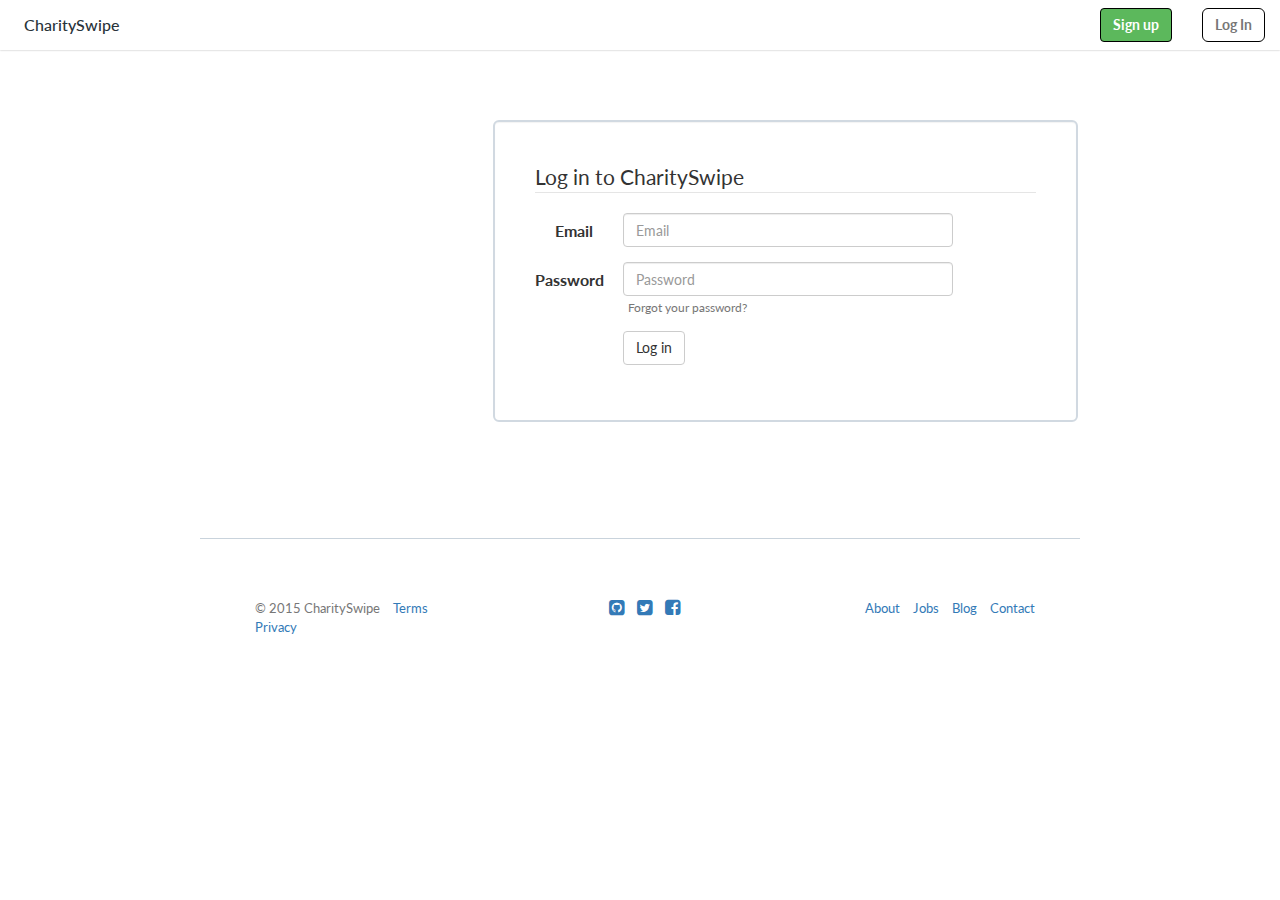
<file: login.html>
<!DOCTYPE html>
<html lang="en" data-placeholder-focus="false">

<head>
  <meta charset="UTF-8" />
  <meta name="google" value="notranslate" />
  <meta http-equiv="Content-Language" content="en_US" />
  <title>CharitySwipe | Begin Giving Today</title>
  <meta name="viewport" content="width=device-width, initial-scale=1.0">
  <meta name="author" content="CharitySwipe">
  <meta name="description" content="Automatically donate spare changes from your everyday purchases to a relief fund for a wide selection of charities.">

  <link href='https://fonts.googleapis.com/css?family=Lato:100,300,400,700,900,100italic,300italic,400italic,700italic,900italic' rel='stylesheet' type='text/css'>
  <link type="text/css" rel="stylesheet" href="./css/login.css" />
  <link rel="stylesheet" href="https://maxcdn.bootstrapcdn.com/font-awesome/4.3.0/css/font-awesome.min.css">
</head>

<body class="color_scheme-Dark">
  <div class="navbar navbar-default navbar-static-top" role="navigation">
    <div class="container-fluid">
      <div class="navbar-header">
        <button type="button" class="navbar-toggle" data-toggle="collapse" data-target="#navbar-content">
          <span class="sr-only">Toggle navigation</span>
          <span class="fa fa-bars"></span>
        </button>
        <a class="navbar-brand" href="/">
          <span>CharitySwipe</span>
        </a>
      </div>
      <div id="navbar-content" class="collapse navbar-collapse navbar-right">
        <ul class="nav navbar-nav">
          <li><a href="/" class="btn btn-success navbar-btn m-right-xs-30 m-right-sm-0">Sign up</a></li>
          <li><a href="/login" class="btn btn-transparent navbar-btn m-right-xs-30 m-right-sm-0">Log In</a></li>
        </ul>
      </div>

    </div>
  </div>

  <div id="main-wrapper">
    <div id="main-content">

      <div class="container">
        <div class="row m-top-xs-60">
          <div class="white-well col-lg-6 col-md-6 col-sm-8 col-xs-11 col-lg-offset-3 col-md-offset-3 col-sm-offset-2">
            <form class="login form-horizontal" method="POST">
              <input type="hidden" name="csrftoken" value="d259f07b80206e98ddf9eb3d80766eacbcd81b9c" />
              <legend>Log in to CharitySwipe</legend>

              <div class="form-group">
                <label class="col-lg-2 control-label" for="email">Email</label>
                <div class="col-lg-10">
                  <input class="form-control" type="text" name="email" id="email" value="" placeholder="Email" style="width:80%;" />

                </div>
              </div>
              <div class="form-group">
                <label class="col-lg-2 control-label" for="password">Password</label>
                <div class="col-lg-10">
                  <input class="form-control" name="password" type="password" id="password" placeholder="Password" style="width:80%;" />

                  <div style="margin-top:3px;margin-left:5px;font-size:12px;"><a class="text-muted" href="/reset_password">Forgot your password?</a></div>
                </div>
              </div>
              <div class="form-group">
                <div class="col-lg-10 col-lg-offset-2">
                  <button type="submit" class="btn btn-default" data-loading-text="loading...">Log in</button>
                </div>
              </div>
            </form>
          </div>
        </div>
      </div>

    </div>

    <footer id="footer">
      <div class="container-fluid">
        <div class="row">
          <div class="col-sm-12 col-md-4 center-xs left-md">
            <ul>
              <li class="credit">&copy; 2015 CharitySwipe</li>
              <li><a href="/terms">Terms</a></li>
              <li><a href="/privacy">Privacy</a></li>

            </ul>
          </div>
          <div class="col-sm-12 col-md-4 center-xs">
            <ul>
              <li><a href="https://github.com/charityswipe"><i class="fa fa-github-square"></i></a></li>
              <li><a href="https://twitter.com/charityswipe"><i class="fa fa-twitter-square"></i></a></li>
              <li><a href="https://www.facebook.com/charityswipe"><i class="fa fa-facebook-square"></i></a></li>
            </ul>
          </div>
          <div class="col-sm-12 col-md-4 center-xs right-md">
            <ul>
              <li><a href="/about">About</a></li>
              <li><a href="/jobs">Jobs</a></li>
              <li><a href="/blog">Blog</a></li>
              <li><a href="mailto:contact@charityswipe.co">Contact</a></li>
            </ul>
          </div>
        </div>
      </div>
    </footer>

  </div>
</body>

</html>
</file>
<file: css/login.css>
.toast-title{font-weight:bold}.toast-message{-ms-word-wrap:break-word;word-wrap:break-word}.toast-message a,.toast-message label{color:#fff}.toast-message a:hover{color:#ccc;text-decoration:none}.toast-close-button{position:relative;right:-0.3em;top:-0.3em;float:right;font-size:20px;font-weight:bold;color:#fff;-webkit-text-shadow:0 1px 0 #fff;text-shadow:0 1px 0 #fff;opacity:.8;-ms-filter:progid:DXImageTransform.Microsoft.Alpha(Opacity=80);filter:alpha(opacity=80)}.toast-close-button:hover,.toast-close-button:focus{color:#000;text-decoration:none;cursor:pointer;opacity:.4;-ms-filter:progid:DXImageTransform.Microsoft.Alpha(Opacity=40);filter:alpha(opacity=40)}button.toast-close-button{padding:0;cursor:pointer;background:transparent;border:0;-webkit-appearance:none}.toast-top-center{top:0;right:0;width:100%}.toast-bottom-center{bottom:0;right:0;width:100%}.toast-top-full-width{top:0;right:0;width:100%}.toast-bottom-full-width{bottom:0;right:0;width:100%}.toast-top-left{top:12px;left:12px}.toast-top-right{top:12px;right:12px}.toast-bottom-right{right:12px;bottom:12px}.toast-bottom-left{bottom:12px;left:12px}#toast-container{position:fixed;z-index:999999}#toast-container *{-moz-box-sizing:border-box;-webkit-box-sizing:border-box;box-sizing:border-box}#toast-container>div{position:relative;overflow:hidden;margin:0 0 6px;padding:15px 15px 15px 50px;width:300px;-moz-border-radius:3px 3px 3px 3px;-webkit-border-radius:3px 3px 3px 3px;border-radius:3px 3px 3px 3px;background-position:15px center;background-repeat:no-repeat;-moz-box-shadow:0 0 12px #999;-webkit-box-shadow:0 0 12px #999;box-shadow:0 0 12px #999;color:#fff;opacity:.8;-ms-filter:progid:DXImageTransform.Microsoft.Alpha(Opacity=80);filter:alpha(opacity=80)}#toast-container>:hover{-moz-box-shadow:0 0 12px #000;-webkit-box-shadow:0 0 12px #000;box-shadow:0 0 12px #000;opacity:1;-ms-filter:progid:DXImageTransform.Microsoft.Alpha(Opacity=100);filter:alpha(opacity=100);cursor:pointer}#toast-container>.toast-info{background-image:url("[data-uri]") !important}#toast-container>.toast-error{background-image:url("[data-uri]") !important}#toast-container>.toast-success{background-image:url("[data-uri]") !important}#toast-container>.toast-warning{background-image:url("[data-uri]") !important}#toast-container.toast-top-center>div,#toast-container.toast-bottom-center>div{width:300px;margin:auto}#toast-container.toast-top-full-width>div,#toast-container.toast-bottom-full-width>div{width:96%;margin:auto}.toast{background-color:#030303}.toast-success{background-color:#51a351}.toast-error{background-color:#bd362f}.toast-info{background-color:#2f96b4}.toast-warning{background-color:#f89406}.toast-progress{position:absolute;left:0;bottom:0;height:4px;background-color:#000;opacity:.4;-ms-filter:progid:DXImageTransform.Microsoft.Alpha(Opacity=40);filter:alpha(opacity=40)}@media all and (max-width:240px){#toast-container>div{padding:8px 8px 8px 50px;width:11em}#toast-container .toast-close-button{right:-0.2em;top:-0.2em}}@media all and (min-width:241px) and (max-width:480px){#toast-container>div{padding:8px 8px 8px 50px;width:18em}#toast-container .toast-close-button{right:-0.2em;top:-0.2em}}@media all and (min-width:481px) and (max-width:768px){#toast-container>div{padding:15px 15px 15px 50px;width:25em}}
/*! normalize.css v3.0.2 | MIT License | git.io/normalize */html{font-family:sans-serif;-ms-text-size-adjust:100%;-webkit-text-size-adjust:100%}body{margin:0}article,aside,details,figcaption,figure,footer,header,hgroup,main,menu,nav,section,summary{display:block}audio,canvas,progress,video{display:inline-block;vertical-align:baseline}audio:not([controls]){display:none;height:0}[hidden],template{display:none}a{background-color:transparent}a:active,a:hover{outline:0}abbr[title]{border-bottom:1px dotted}b,strong{font-weight:bold}dfn{font-style:italic}h1{font-size:2em;margin:.67em 0}mark{background:#ff0;color:#000}small{font-size:80%}sub,sup{font-size:75%;line-height:0;position:relative;vertical-align:baseline}sup{top:-0.5em}sub{bottom:-0.25em}img{border:0}svg:not(:root){overflow:hidden}figure{margin:1em 40px}hr{-moz-box-sizing:content-box;box-sizing:content-box;height:0}pre{overflow:auto}code,kbd,pre,samp{font-family:monospace,monospace;font-size:1em}button,input,optgroup,select,textarea{color:inherit;font:inherit;margin:0}button{overflow:visible}button,select{text-transform:none}button,html input[type="button"],input[type="reset"],input[type="submit"]{-webkit-appearance:button;cursor:pointer}button[disabled],html input[disabled]{cursor:default}button::-moz-focus-inner,input::-moz-focus-inner{border:0;padding:0}input{line-height:normal}input[type="checkbox"],input[type="radio"]{box-sizing:border-box;padding:0}input[type="number"]::-webkit-inner-spin-button,input[type="number"]::-webkit-outer-spin-button{height:auto}input[type="search"]{-webkit-appearance:textfield;-moz-box-sizing:content-box;-webkit-box-sizing:content-box;box-sizing:content-box}input[type="search"]::-webkit-search-cancel-button,input[type="search"]::-webkit-search-decoration{-webkit-appearance:none}fieldset{border:1px solid #c0c0c0;margin:0 2px;padding:.35em .625em .75em}legend{border:0;padding:0}textarea{overflow:auto}optgroup{font-weight:bold}table{border-collapse:collapse;border-spacing:0}td,th{padding:0}/*! Source: https://github.com/h5bp/html5-boilerplate/blob/master/src/css/main.css */@media print{*,*:before,*:after{background:transparent !important;color:#000 !important;box-shadow:none !important;text-shadow:none !important}a,a:visited{text-decoration:underline}a[href]:after{content:" (" attr(href) ")"}abbr[title]:after{content:" (" attr(title) ")"}a[href^="#"]:after,a[href^="javascript:"]:after{content:""}pre,blockquote{border:1px solid #999;page-break-inside:avoid}thead{display:table-header-group}tr,img{page-break-inside:avoid}img{max-width:100% !important}p,h2,h3{orphans:3;widows:3}h2,h3{page-break-after:avoid}select{background:#fff !important}.navbar{display:none}.btn>.caret,.dropup>.btn>.caret{border-top-color:#000 !important}.label{border:1px solid #000}.table{border-collapse:collapse !important}.table td,.table th{background-color:#fff !important}.table-bordered th,.table-bordered td{border:1px solid #ddd !important}}@font-face{font-family:'Glyphicons Halflings';src:url('/static/libs/bootstrap/fonts/glyphicons-halflings-regular.eot');src:url('/static/libs/bootstrap/fonts/glyphicons-halflings-regular.eot?#iefix') format('embedded-opentype'),url('/static/libs/bootstrap/fonts/glyphicons-halflings-regular.woff2') format('woff2'),url('/static/libs/bootstrap/fonts/glyphicons-halflings-regular.woff') format('woff'),url('/static/libs/bootstrap/fonts/glyphicons-halflings-regular.ttf') format('truetype'),url('/static/libs/bootstrap/fonts/glyphicons-halflings-regular.svg#glyphicons_halflingsregular') format('svg')}.glyphicon{position:relative;top:1px;display:inline-block;font-family:'Glyphicons Halflings';font-style:normal;font-weight:normal;line-height:1;-webkit-font-smoothing:antialiased;-moz-osx-font-smoothing:grayscale}.glyphicon-asterisk:before{content:"\2a"}.glyphicon-plus:before{content:"\2b"}.glyphicon-euro:before,.glyphicon-eur:before{content:"\20ac"}.glyphicon-minus:before{content:"\2212"}.glyphicon-cloud:before{content:"\2601"}.glyphicon-envelope:before{content:"\2709"}.glyphicon-pencil:before{content:"\270f"}.glyphicon-glass:before{content:"\e001"}.glyphicon-music:before{content:"\e002"}.glyphicon-search:before{content:"\e003"}.glyphicon-heart:before{content:"\e005"}.glyphicon-star:before{content:"\e006"}.glyphicon-star-empty:before{content:"\e007"}.glyphicon-user:before{content:"\e008"}.glyphicon-film:before{content:"\e009"}.glyphicon-th-large:before{content:"\e010"}.glyphicon-th:before{content:"\e011"}.glyphicon-th-list:before{content:"\e012"}.glyphicon-ok:before{content:"\e013"}.glyphicon-remove:before{content:"\e014"}.glyphicon-zoom-in:before{content:"\e015"}.glyphicon-zoom-out:before{content:"\e016"}.glyphicon-off:before{content:"\e017"}.glyphicon-signal:before{content:"\e018"}.glyphicon-cog:before{content:"\e019"}.glyphicon-trash:before{content:"\e020"}.glyphicon-home:before{content:"\e021"}.glyphicon-file:before{content:"\e022"}.glyphicon-time:before{content:"\e023"}.glyphicon-road:before{content:"\e024"}.glyphicon-download-alt:before{content:"\e025"}.glyphicon-download:before{content:"\e026"}.glyphicon-upload:before{content:"\e027"}.glyphicon-inbox:before{content:"\e028"}.glyphicon-play-circle:before{content:"\e029"}.glyphicon-repeat:before{content:"\e030"}.glyphicon-refresh:before{content:"\e031"}.glyphicon-list-alt:before{content:"\e032"}.glyphicon-lock:before{content:"\e033"}.glyphicon-flag:before{content:"\e034"}.glyphicon-headphones:before{content:"\e035"}.glyphicon-volume-off:before{content:"\e036"}.glyphicon-volume-down:before{content:"\e037"}.glyphicon-volume-up:before{content:"\e038"}.glyphicon-qrcode:before{content:"\e039"}.glyphicon-barcode:before{content:"\e040"}.glyphicon-tag:before{content:"\e041"}.glyphicon-tags:before{content:"\e042"}.glyphicon-book:before{content:"\e043"}.glyphicon-bookmark:before{content:"\e044"}.glyphicon-print:before{content:"\e045"}.glyphicon-camera:before{content:"\e046"}.glyphicon-font:before{content:"\e047"}.glyphicon-bold:before{content:"\e048"}.glyphicon-italic:before{content:"\e049"}.glyphicon-text-height:before{content:"\e050"}.glyphicon-text-width:before{content:"\e051"}.glyphicon-align-left:before{content:"\e052"}.glyphicon-align-center:before{content:"\e053"}.glyphicon-align-right:before{content:"\e054"}.glyphicon-align-justify:before{content:"\e055"}.glyphicon-list:before{content:"\e056"}.glyphicon-indent-left:before{content:"\e057"}.glyphicon-indent-right:before{content:"\e058"}.glyphicon-facetime-video:before{content:"\e059"}.glyphicon-picture:before{content:"\e060"}.glyphicon-map-marker:before{content:"\e062"}.glyphicon-adjust:before{content:"\e063"}.glyphicon-tint:before{content:"\e064"}.glyphicon-edit:before{content:"\e065"}.glyphicon-share:before{content:"\e066"}.glyphicon-check:before{content:"\e067"}.glyphicon-move:before{content:"\e068"}.glyphicon-step-backward:before{content:"\e069"}.glyphicon-fast-backward:before{content:"\e070"}.glyphicon-backward:before{content:"\e071"}.glyphicon-play:before{content:"\e072"}.glyphicon-pause:before{content:"\e073"}.glyphicon-stop:before{content:"\e074"}.glyphicon-forward:before{content:"\e075"}.glyphicon-fast-forward:before{content:"\e076"}.glyphicon-step-forward:before{content:"\e077"}.glyphicon-eject:before{content:"\e078"}.glyphicon-chevron-left:before{content:"\e079"}.glyphicon-chevron-right:before{content:"\e080"}.glyphicon-plus-sign:before{content:"\e081"}.glyphicon-minus-sign:before{content:"\e082"}.glyphicon-remove-sign:before{content:"\e083"}.glyphicon-ok-sign:before{content:"\e084"}.glyphicon-question-sign:before{content:"\e085"}.glyphicon-info-sign:before{content:"\e086"}.glyphicon-screenshot:before{content:"\e087"}.glyphicon-remove-circle:before{content:"\e088"}.glyphicon-ok-circle:before{content:"\e089"}.glyphicon-ban-circle:before{content:"\e090"}.glyphicon-arrow-left:before{content:"\e091"}.glyphicon-arrow-right:before{content:"\e092"}.glyphicon-arrow-up:before{content:"\e093"}.glyphicon-arrow-down:before{content:"\e094"}.glyphicon-share-alt:before{content:"\e095"}.glyphicon-resize-full:before{content:"\e096"}.glyphicon-resize-small:before{content:"\e097"}.glyphicon-exclamation-sign:before{content:"\e101"}.glyphicon-gift:before{content:"\e102"}.glyphicon-leaf:before{content:"\e103"}.glyphicon-fire:before{content:"\e104"}.glyphicon-eye-open:before{content:"\e105"}.glyphicon-eye-close:before{content:"\e106"}.glyphicon-warning-sign:before{content:"\e107"}.glyphicon-plane:before{content:"\e108"}.glyphicon-calendar:before{content:"\e109"}.glyphicon-random:before{content:"\e110"}.glyphicon-comment:before{content:"\e111"}.glyphicon-magnet:before{content:"\e112"}.glyphicon-chevron-up:before{content:"\e113"}.glyphicon-chevron-down:before{content:"\e114"}.glyphicon-retweet:before{content:"\e115"}.glyphicon-shopping-cart:before{content:"\e116"}.glyphicon-folder-close:before{content:"\e117"}.glyphicon-folder-open:before{content:"\e118"}.glyphicon-resize-vertical:before{content:"\e119"}.glyphicon-resize-horizontal:before{content:"\e120"}.glyphicon-hdd:before{content:"\e121"}.glyphicon-bullhorn:before{content:"\e122"}.glyphicon-bell:before{content:"\e123"}.glyphicon-certificate:before{content:"\e124"}.glyphicon-thumbs-up:before{content:"\e125"}.glyphicon-thumbs-down:before{content:"\e126"}.glyphicon-hand-right:before{content:"\e127"}.glyphicon-hand-left:before{content:"\e128"}.glyphicon-hand-up:before{content:"\e129"}.glyphicon-hand-down:before{content:"\e130"}.glyphicon-circle-arrow-right:before{content:"\e131"}.glyphicon-circle-arrow-left:before{content:"\e132"}.glyphicon-circle-arrow-up:before{content:"\e133"}.glyphicon-circle-arrow-down:before{content:"\e134"}.glyphicon-globe:before{content:"\e135"}.glyphicon-wrench:before{content:"\e136"}.glyphicon-tasks:before{content:"\e137"}.glyphicon-filter:before{content:"\e138"}.glyphicon-briefcase:before{content:"\e139"}.glyphicon-fullscreen:before{content:"\e140"}.glyphicon-dashboard:before{content:"\e141"}.glyphicon-paperclip:before{content:"\e142"}.glyphicon-heart-empty:before{content:"\e143"}.glyphicon-link:before{content:"\e144"}.glyphicon-phone:before{content:"\e145"}.glyphicon-pushpin:before{content:"\e146"}.glyphicon-usd:before{content:"\e148"}.glyphicon-gbp:before{content:"\e149"}.glyphicon-sort:before{content:"\e150"}.glyphicon-sort-by-alphabet:before{content:"\e151"}.glyphicon-sort-by-alphabet-alt:before{content:"\e152"}.glyphicon-sort-by-order:before{content:"\e153"}.glyphicon-sort-by-order-alt:before{content:"\e154"}.glyphicon-sort-by-attributes:before{content:"\e155"}.glyphicon-sort-by-attributes-alt:before{content:"\e156"}.glyphicon-unchecked:before{content:"\e157"}.glyphicon-expand:before{content:"\e158"}.glyphicon-collapse-down:before{content:"\e159"}.glyphicon-collapse-up:before{content:"\e160"}.glyphicon-log-in:before{content:"\e161"}.glyphicon-flash:before{content:"\e162"}.glyphicon-log-out:before{content:"\e163"}.glyphicon-new-window:before{content:"\e164"}.glyphicon-record:before{content:"\e165"}.glyphicon-save:before{content:"\e166"}.glyphicon-open:before{content:"\e167"}.glyphicon-saved:before{content:"\e168"}.glyphicon-import:before{content:"\e169"}.glyphicon-export:before{content:"\e170"}.glyphicon-send:before{content:"\e171"}.glyphicon-floppy-disk:before{content:"\e172"}.glyphicon-floppy-saved:before{content:"\e173"}.glyphicon-floppy-remove:before{content:"\e174"}.glyphicon-floppy-save:before{content:"\e175"}.glyphicon-floppy-open:before{content:"\e176"}.glyphicon-credit-card:before{content:"\e177"}.glyphicon-transfer:before{content:"\e178"}.glyphicon-cutlery:before{content:"\e179"}.glyphicon-header:before{content:"\e180"}.glyphicon-compressed:before{content:"\e181"}.glyphicon-earphone:before{content:"\e182"}.glyphicon-phone-alt:before{content:"\e183"}.glyphicon-tower:before{content:"\e184"}.glyphicon-stats:before{content:"\e185"}.glyphicon-sd-video:before{content:"\e186"}.glyphicon-hd-video:before{content:"\e187"}.glyphicon-subtitles:before{content:"\e188"}.glyphicon-sound-stereo:before{content:"\e189"}.glyphicon-sound-dolby:before{content:"\e190"}.glyphicon-sound-5-1:before{content:"\e191"}.glyphicon-sound-6-1:before{content:"\e192"}.glyphicon-sound-7-1:before{content:"\e193"}.glyphicon-copyright-mark:before{content:"\e194"}.glyphicon-registration-mark:before{content:"\e195"}.glyphicon-cloud-download:before{content:"\e197"}.glyphicon-cloud-upload:before{content:"\e198"}.glyphicon-tree-conifer:before{content:"\e199"}.glyphicon-tree-deciduous:before{content:"\e200"}.glyphicon-cd:before{content:"\e201"}.glyphicon-save-file:before{content:"\e202"}.glyphicon-open-file:before{content:"\e203"}.glyphicon-level-up:before{content:"\e204"}.glyphicon-copy:before{content:"\e205"}.glyphicon-paste:before{content:"\e206"}.glyphicon-alert:before{content:"\e209"}.glyphicon-equalizer:before{content:"\e210"}.glyphicon-king:before{content:"\e211"}.glyphicon-queen:before{content:"\e212"}.glyphicon-pawn:before{content:"\e213"}.glyphicon-bishop:before{content:"\e214"}.glyphicon-knight:before{content:"\e215"}.glyphicon-baby-formula:before{content:"\e216"}.glyphicon-tent:before{content:"\26fa"}.glyphicon-blackboard:before{content:"\e218"}.glyphicon-bed:before{content:"\e219"}.glyphicon-apple:before{content:"\f8ff"}.glyphicon-erase:before{content:"\e221"}.glyphicon-hourglass:before{content:"\231b"}.glyphicon-lamp:before{content:"\e223"}.glyphicon-duplicate:before{content:"\e224"}.glyphicon-piggy-bank:before{content:"\e225"}.glyphicon-scissors:before{content:"\e226"}.glyphicon-bitcoin:before{content:"\e227"}.glyphicon-btc:before{content:"\e227"}.glyphicon-xbt:before{content:"\e227"}.glyphicon-yen:before{content:"\00a5"}.glyphicon-jpy:before{content:"\00a5"}.glyphicon-ruble:before{content:"\20bd"}.glyphicon-rub:before{content:"\20bd"}.glyphicon-scale:before{content:"\e230"}.glyphicon-ice-lolly:before{content:"\e231"}.glyphicon-ice-lolly-tasted:before{content:"\e232"}.glyphicon-education:before{content:"\e233"}.glyphicon-option-horizontal:before{content:"\e234"}.glyphicon-option-vertical:before{content:"\e235"}.glyphicon-menu-hamburger:before{content:"\e236"}.glyphicon-modal-window:before{content:"\e237"}.glyphicon-oil:before{content:"\e238"}.glyphicon-grain:before{content:"\e239"}.glyphicon-sunglasses:before{content:"\e240"}.glyphicon-text-size:before{content:"\e241"}.glyphicon-text-color:before{content:"\e242"}.glyphicon-text-background:before{content:"\e243"}.glyphicon-object-align-top:before{content:"\e244"}.glyphicon-object-align-bottom:before{content:"\e245"}.glyphicon-object-align-horizontal:before{content:"\e246"}.glyphicon-object-align-left:before{content:"\e247"}.glyphicon-object-align-vertical:before{content:"\e248"}.glyphicon-object-align-right:before{content:"\e249"}.glyphicon-triangle-right:before{content:"\e250"}.glyphicon-triangle-left:before{content:"\e251"}.glyphicon-triangle-bottom:before{content:"\e252"}.glyphicon-triangle-top:before{content:"\e253"}.glyphicon-console:before{content:"\e254"}.glyphicon-superscript:before{content:"\e255"}.glyphicon-subscript:before{content:"\e256"}.glyphicon-menu-left:before{content:"\e257"}.glyphicon-menu-right:before{content:"\e258"}.glyphicon-menu-down:before{content:"\e259"}.glyphicon-menu-up:before{content:"\e260"}*{-webkit-box-sizing:border-box;-moz-box-sizing:border-box;box-sizing:border-box}*:before,*:after{-webkit-box-sizing:border-box;-moz-box-sizing:border-box;box-sizing:border-box}html{font-size:10px;-webkit-tap-highlight-color:rgba(0,0,0,0)}body{font-family:"Helvetica Neue",Helvetica,Arial,sans-serif;font-size:14px;line-height:1.42857143;color:#333;background-color:#fff}input,button,select,textarea{font-family:inherit;font-size:inherit;line-height:inherit}a{color:#337ab7;text-decoration:none}a:hover,a:focus{color:#23527c;text-decoration:underline}a:focus{outline:thin dotted;outline:5px auto -webkit-focus-ring-color;outline-offset:-2px}figure{margin:0}img{vertical-align:middle}.img-responsive,.thumbnail>img,.thumbnail a>img,.carousel-inner>.item>img,.carousel-inner>.item>a>img{display:block;max-width:100%;height:auto}.img-rounded{border-radius:6px}.img-thumbnail{padding:4px;line-height:1.42857143;background-color:#fff;border:1px solid #ddd;border-radius:4px;-webkit-transition:all .2s ease-in-out;-o-transition:all .2s ease-in-out;transition:all .2s ease-in-out;display:inline-block;max-width:100%;height:auto}.img-circle{border-radius:50%}hr{margin-top:20px;margin-bottom:20px;border:0;border-top:1px solid #eee}.sr-only{position:absolute;width:1px;height:1px;margin:-1px;padding:0;overflow:hidden;clip:rect(0, 0, 0, 0);border:0}.sr-only-focusable:active,.sr-only-focusable:focus{position:static;width:auto;height:auto;margin:0;overflow:visible;clip:auto}[role="button"]{cursor:pointer}h1,h2,h3,h4,h5,h6,.h1,.h2,.h3,.h4,.h5,.h6{font-family:inherit;font-weight:500;line-height:1.1;color:inherit}h1 small,h2 small,h3 small,h4 small,h5 small,h6 small,.h1 small,.h2 small,.h3 small,.h4 small,.h5 small,.h6 small,h1 .small,h2 .small,h3 .small,h4 .small,h5 .small,h6 .small,.h1 .small,.h2 .small,.h3 .small,.h4 .small,.h5 .small,.h6 .small{font-weight:normal;line-height:1;color:#777}h1,.h1,h2,.h2,h3,.h3{margin-top:20px;margin-bottom:10px}h1 small,.h1 small,h2 small,.h2 small,h3 small,.h3 small,h1 .small,.h1 .small,h2 .small,.h2 .small,h3 .small,.h3 .small{font-size:65%}h4,.h4,h5,.h5,h6,.h6{margin-top:10px;margin-bottom:10px}h4 small,.h4 small,h5 small,.h5 small,h6 small,.h6 small,h4 .small,.h4 .small,h5 .small,.h5 .small,h6 .small,.h6 .small{font-size:75%}h1,.h1{font-size:36px}h2,.h2{font-size:30px}h3,.h3{font-size:24px}h4,.h4{font-size:18px}h5,.h5{font-size:14px}h6,.h6{font-size:12px}p{margin:0 0 10px}.lead{margin-bottom:20px;font-size:16px;font-weight:300;line-height:1.4}@media (min-width:768px){.lead{font-size:21px}}small,.small{font-size:85%}mark,.mark{background-color:#fcf8e3;padding:.2em}.text-left{text-align:left}.text-right{text-align:right}.text-center{text-align:center}.text-justify{text-align:justify}.text-nowrap{white-space:nowrap}.text-lowercase{text-transform:lowercase}.text-uppercase{text-transform:uppercase}.text-capitalize{text-transform:capitalize}.text-muted{color:#777}.text-primary{color:#337ab7}a.text-primary:hover{color:#286090}.text-success{color:#3c763d}a.text-success:hover{color:#2b542c}.text-info{color:#31708f}a.text-info:hover{color:#245269}.text-warning{color:#8a6d3b}a.text-warning:hover{color:#66512c}.text-danger{color:#a94442}a.text-danger:hover{color:#843534}.bg-primary{color:#fff;background-color:#337ab7}a.bg-primary:hover{background-color:#286090}.bg-success{background-color:#dff0d8}a.bg-success:hover{background-color:#c1e2b3}.bg-info{background-color:#d9edf7}a.bg-info:hover{background-color:#afd9ee}.bg-warning{background-color:#fcf8e3}a.bg-warning:hover{background-color:#f7ecb5}.bg-danger{background-color:#f2dede}a.bg-danger:hover{background-color:#e4b9b9}.page-header{padding-bottom:9px;margin:40px 0 20px;border-bottom:1px solid #eee}ul,ol{margin-top:0;margin-bottom:10px}ul ul,ol ul,ul ol,ol ol{margin-bottom:0}.list-unstyled{padding-left:0;list-style:none}.list-inline{padding-left:0;list-style:none;margin-left:-5px}.list-inline>li{display:inline-block;padding-left:5px;padding-right:5px}dl{margin-top:0;margin-bottom:20px}dt,dd{line-height:1.42857143}dt{font-weight:bold}dd{margin-left:0}@media (min-width:768px){.dl-horizontal dt{float:left;width:160px;clear:left;text-align:right;overflow:hidden;text-overflow:ellipsis;white-space:nowrap}.dl-horizontal dd{margin-left:180px}}abbr[title],abbr[data-original-title]{cursor:help;border-bottom:1px dotted #777}.initialism{font-size:90%;text-transform:uppercase}blockquote{padding:10px 20px;margin:0 0 20px;font-size:17.5px;border-left:5px solid #eee}blockquote p:last-child,blockquote ul:last-child,blockquote ol:last-child{margin-bottom:0}blockquote footer,blockquote small,blockquote .small{display:block;font-size:80%;line-height:1.42857143;color:#777}blockquote footer:before,blockquote small:before,blockquote .small:before{content:'\2014 \00A0'}.blockquote-reverse,blockquote.pull-right{padding-right:15px;padding-left:0;border-right:5px solid #eee;border-left:0;text-align:right}.blockquote-reverse footer:before,blockquote.pull-right footer:before,.blockquote-reverse small:before,blockquote.pull-right small:before,.blockquote-reverse .small:before,blockquote.pull-right .small:before{content:''}.blockquote-reverse footer:after,blockquote.pull-right footer:after,.blockquote-reverse small:after,blockquote.pull-right small:after,.blockquote-reverse .small:after,blockquote.pull-right .small:after{content:'\00A0 \2014'}address{margin-bottom:20px;font-style:normal;line-height:1.42857143}code,kbd,pre,samp{font-family:Menlo,Monaco,Consolas,"Courier New",monospace}code{padding:2px 4px;font-size:90%;color:#c7254e;background-color:#f9f2f4;border-radius:4px}kbd{padding:2px 4px;font-size:90%;color:#fff;background-color:#333;border-radius:3px;box-shadow:inset 0 -1px 0 rgba(0,0,0,0.25)}kbd kbd{padding:0;font-size:100%;font-weight:bold;box-shadow:none}pre{display:block;padding:9.5px;margin:0 0 10px;font-size:13px;line-height:1.42857143;word-break:break-all;word-wrap:break-word;color:#333;background-color:#f5f5f5;border:1px solid #ccc;border-radius:4px}pre code{padding:0;font-size:inherit;color:inherit;white-space:pre-wrap;background-color:transparent;border-radius:0}.pre-scrollable{max-height:340px;overflow-y:scroll}.container{margin-right:auto;margin-left:auto;padding-left:15px;padding-right:15px}@media (min-width:768px){.container{width:750px}}@media (min-width:992px){.container{width:970px}}@media (min-width:1200px){.container{width:1170px}}.container-fluid{margin-right:auto;margin-left:auto;padding-left:15px;padding-right:15px}.row{margin-left:-15px;margin-right:-15px}.col-xs-1, .col-sm-1, .col-md-1, .col-lg-1, .col-xs-2, .col-sm-2, .col-md-2, .col-lg-2, .col-xs-3, .col-sm-3, .col-md-3, .col-lg-3, .col-xs-4, .col-sm-4, .col-md-4, .col-lg-4, .col-xs-5, .col-sm-5, .col-md-5, .col-lg-5, .col-xs-6, .col-sm-6, .col-md-6, .col-lg-6, .col-xs-7, .col-sm-7, .col-md-7, .col-lg-7, .col-xs-8, .col-sm-8, .col-md-8, .col-lg-8, .col-xs-9, .col-sm-9, .col-md-9, .col-lg-9, .col-xs-10, .col-sm-10, .col-md-10, .col-lg-10, .col-xs-11, .col-sm-11, .col-md-11, .col-lg-11, .col-xs-12, .col-sm-12, .col-md-12, .col-lg-12{position:relative;min-height:1px;padding-left:15px;padding-right:15px}.col-xs-1, .col-xs-2, .col-xs-3, .col-xs-4, .col-xs-5, .col-xs-6, .col-xs-7, .col-xs-8, .col-xs-9, .col-xs-10, .col-xs-11, .col-xs-12{float:left}.col-xs-12{width:100%}.col-xs-11{width:91.66666667%}.col-xs-10{width:83.33333333%}.col-xs-9{width:75%}.col-xs-8{width:66.66666667%}.col-xs-7{width:58.33333333%}.col-xs-6{width:50%}.col-xs-5{width:41.66666667%}.col-xs-4{width:33.33333333%}.col-xs-3{width:25%}.col-xs-2{width:16.66666667%}.col-xs-1{width:8.33333333%}.col-xs-pull-12{right:100%}.col-xs-pull-11{right:91.66666667%}.col-xs-pull-10{right:83.33333333%}.col-xs-pull-9{right:75%}.col-xs-pull-8{right:66.66666667%}.col-xs-pull-7{right:58.33333333%}.col-xs-pull-6{right:50%}.col-xs-pull-5{right:41.66666667%}.col-xs-pull-4{right:33.33333333%}.col-xs-pull-3{right:25%}.col-xs-pull-2{right:16.66666667%}.col-xs-pull-1{right:8.33333333%}.col-xs-pull-0{right:auto}.col-xs-push-12{left:100%}.col-xs-push-11{left:91.66666667%}.col-xs-push-10{left:83.33333333%}.col-xs-push-9{left:75%}.col-xs-push-8{left:66.66666667%}.col-xs-push-7{left:58.33333333%}.col-xs-push-6{left:50%}.col-xs-push-5{left:41.66666667%}.col-xs-push-4{left:33.33333333%}.col-xs-push-3{left:25%}.col-xs-push-2{left:16.66666667%}.col-xs-push-1{left:8.33333333%}.col-xs-push-0{left:auto}.col-xs-offset-12{margin-left:100%}.col-xs-offset-11{margin-left:91.66666667%}.col-xs-offset-10{margin-left:83.33333333%}.col-xs-offset-9{margin-left:75%}.col-xs-offset-8{margin-left:66.66666667%}.col-xs-offset-7{margin-left:58.33333333%}.col-xs-offset-6{margin-left:50%}.col-xs-offset-5{margin-left:41.66666667%}.col-xs-offset-4{margin-left:33.33333333%}.col-xs-offset-3{margin-left:25%}.col-xs-offset-2{margin-left:16.66666667%}.col-xs-offset-1{margin-left:8.33333333%}.col-xs-offset-0{margin-left:0}@media (min-width:768px){.col-sm-1, .col-sm-2, .col-sm-3, .col-sm-4, .col-sm-5, .col-sm-6, .col-sm-7, .col-sm-8, .col-sm-9, .col-sm-10, .col-sm-11, .col-sm-12{float:left}.col-sm-12{width:100%}.col-sm-11{width:91.66666667%}.col-sm-10{width:83.33333333%}.col-sm-9{width:75%}.col-sm-8{width:66.66666667%}.col-sm-7{width:58.33333333%}.col-sm-6{width:50%}.col-sm-5{width:41.66666667%}.col-sm-4{width:33.33333333%}.col-sm-3{width:25%}.col-sm-2{width:16.66666667%}.col-sm-1{width:8.33333333%}.col-sm-pull-12{right:100%}.col-sm-pull-11{right:91.66666667%}.col-sm-pull-10{right:83.33333333%}.col-sm-pull-9{right:75%}.col-sm-pull-8{right:66.66666667%}.col-sm-pull-7{right:58.33333333%}.col-sm-pull-6{right:50%}.col-sm-pull-5{right:41.66666667%}.col-sm-pull-4{right:33.33333333%}.col-sm-pull-3{right:25%}.col-sm-pull-2{right:16.66666667%}.col-sm-pull-1{right:8.33333333%}.col-sm-pull-0{right:auto}.col-sm-push-12{left:100%}.col-sm-push-11{left:91.66666667%}.col-sm-push-10{left:83.33333333%}.col-sm-push-9{left:75%}.col-sm-push-8{left:66.66666667%}.col-sm-push-7{left:58.33333333%}.col-sm-push-6{left:50%}.col-sm-push-5{left:41.66666667%}.col-sm-push-4{left:33.33333333%}.col-sm-push-3{left:25%}.col-sm-push-2{left:16.66666667%}.col-sm-push-1{left:8.33333333%}.col-sm-push-0{left:auto}.col-sm-offset-12{margin-left:100%}.col-sm-offset-11{margin-left:91.66666667%}.col-sm-offset-10{margin-left:83.33333333%}.col-sm-offset-9{margin-left:75%}.col-sm-offset-8{margin-left:66.66666667%}.col-sm-offset-7{margin-left:58.33333333%}.col-sm-offset-6{margin-left:50%}.col-sm-offset-5{margin-left:41.66666667%}.col-sm-offset-4{margin-left:33.33333333%}.col-sm-offset-3{margin-left:25%}.col-sm-offset-2{margin-left:16.66666667%}.col-sm-offset-1{margin-left:8.33333333%}.col-sm-offset-0{margin-left:0}}@media (min-width:992px){.col-md-1, .col-md-2, .col-md-3, .col-md-4, .col-md-5, .col-md-6, .col-md-7, .col-md-8, .col-md-9, .col-md-10, .col-md-11, .col-md-12{float:left}.col-md-12{width:100%}.col-md-11{width:91.66666667%}.col-md-10{width:83.33333333%}.col-md-9{width:75%}.col-md-8{width:66.66666667%}.col-md-7{width:58.33333333%}.col-md-6{width:50%}.col-md-5{width:41.66666667%}.col-md-4{width:33.33333333%}.col-md-3{width:25%}.col-md-2{width:16.66666667%}.col-md-1{width:8.33333333%}.col-md-pull-12{right:100%}.col-md-pull-11{right:91.66666667%}.col-md-pull-10{right:83.33333333%}.col-md-pull-9{right:75%}.col-md-pull-8{right:66.66666667%}.col-md-pull-7{right:58.33333333%}.col-md-pull-6{right:50%}.col-md-pull-5{right:41.66666667%}.col-md-pull-4{right:33.33333333%}.col-md-pull-3{right:25%}.col-md-pull-2{right:16.66666667%}.col-md-pull-1{right:8.33333333%}.col-md-pull-0{right:auto}.col-md-push-12{left:100%}.col-md-push-11{left:91.66666667%}.col-md-push-10{left:83.33333333%}.col-md-push-9{left:75%}.col-md-push-8{left:66.66666667%}.col-md-push-7{left:58.33333333%}.col-md-push-6{left:50%}.col-md-push-5{left:41.66666667%}.col-md-push-4{left:33.33333333%}.col-md-push-3{left:25%}.col-md-push-2{left:16.66666667%}.col-md-push-1{left:8.33333333%}.col-md-push-0{left:auto}.col-md-offset-12{margin-left:100%}.col-md-offset-11{margin-left:91.66666667%}.col-md-offset-10{margin-left:83.33333333%}.col-md-offset-9{margin-left:75%}.col-md-offset-8{margin-left:66.66666667%}.col-md-offset-7{margin-left:58.33333333%}.col-md-offset-6{margin-left:50%}.col-md-offset-5{margin-left:41.66666667%}.col-md-offset-4{margin-left:33.33333333%}.col-md-offset-3{margin-left:25%}.col-md-offset-2{margin-left:16.66666667%}.col-md-offset-1{margin-left:8.33333333%}.col-md-offset-0{margin-left:0}}@media (min-width:1200px){.col-lg-1, .col-lg-2, .col-lg-3, .col-lg-4, .col-lg-5, .col-lg-6, .col-lg-7, .col-lg-8, .col-lg-9, .col-lg-10, .col-lg-11, .col-lg-12{float:left}.col-lg-12{width:100%}.col-lg-11{width:91.66666667%}.col-lg-10{width:83.33333333%}.col-lg-9{width:75%}.col-lg-8{width:66.66666667%}.col-lg-7{width:58.33333333%}.col-lg-6{width:50%}.col-lg-5{width:41.66666667%}.col-lg-4{width:33.33333333%}.col-lg-3{width:25%}.col-lg-2{width:16.66666667%}.col-lg-1{width:8.33333333%}.col-lg-pull-12{right:100%}.col-lg-pull-11{right:91.66666667%}.col-lg-pull-10{right:83.33333333%}.col-lg-pull-9{right:75%}.col-lg-pull-8{right:66.66666667%}.col-lg-pull-7{right:58.33333333%}.col-lg-pull-6{right:50%}.col-lg-pull-5{right:41.66666667%}.col-lg-pull-4{right:33.33333333%}.col-lg-pull-3{right:25%}.col-lg-pull-2{right:16.66666667%}.col-lg-pull-1{right:8.33333333%}.col-lg-pull-0{right:auto}.col-lg-push-12{left:100%}.col-lg-push-11{left:91.66666667%}.col-lg-push-10{left:83.33333333%}.col-lg-push-9{left:75%}.col-lg-push-8{left:66.66666667%}.col-lg-push-7{left:58.33333333%}.col-lg-push-6{left:50%}.col-lg-push-5{left:41.66666667%}.col-lg-push-4{left:33.33333333%}.col-lg-push-3{left:25%}.col-lg-push-2{left:16.66666667%}.col-lg-push-1{left:8.33333333%}.col-lg-push-0{left:auto}.col-lg-offset-12{margin-left:100%}.col-lg-offset-11{margin-left:91.66666667%}.col-lg-offset-10{margin-left:83.33333333%}.col-lg-offset-9{margin-left:75%}.col-lg-offset-8{margin-left:66.66666667%}.col-lg-offset-7{margin-left:58.33333333%}.col-lg-offset-6{margin-left:50%}.col-lg-offset-5{margin-left:41.66666667%}.col-lg-offset-4{margin-left:33.33333333%}.col-lg-offset-3{margin-left:25%}.col-lg-offset-2{margin-left:16.66666667%}.col-lg-offset-1{margin-left:8.33333333%}.col-lg-offset-0{margin-left:0}}table{background-color:transparent}caption{padding-top:8px;padding-bottom:8px;color:#777;text-align:left}th{text-align:left}.table{width:100%;max-width:100%;margin-bottom:20px}.table>thead>tr>th,.table>tbody>tr>th,.table>tfoot>tr>th,.table>thead>tr>td,.table>tbody>tr>td,.table>tfoot>tr>td{padding:8px;line-height:1.42857143;vertical-align:top;border-top:1px solid #ddd}.table>thead>tr>th{vertical-align:bottom;border-bottom:2px solid #ddd}.table>caption+thead>tr:first-child>th,.table>colgroup+thead>tr:first-child>th,.table>thead:first-child>tr:first-child>th,.table>caption+thead>tr:first-child>td,.table>colgroup+thead>tr:first-child>td,.table>thead:first-child>tr:first-child>td{border-top:0}.table>tbody+tbody{border-top:2px solid #ddd}.table .table{background-color:#fff}.table-condensed>thead>tr>th,.table-condensed>tbody>tr>th,.table-condensed>tfoot>tr>th,.table-condensed>thead>tr>td,.table-condensed>tbody>tr>td,.table-condensed>tfoot>tr>td{padding:5px}.table-bordered{border:1px solid #ddd}.table-bordered>thead>tr>th,.table-bordered>tbody>tr>th,.table-bordered>tfoot>tr>th,.table-bordered>thead>tr>td,.table-bordered>tbody>tr>td,.table-bordered>tfoot>tr>td{border:1px solid #ddd}.table-bordered>thead>tr>th,.table-bordered>thead>tr>td{border-bottom-width:2px}.table-striped>tbody>tr:nth-of-type(odd){background-color:#f9f9f9}.table-hover>tbody>tr:hover{background-color:#f5f5f5}table col[class*="col-"]{position:static;float:none;display:table-column}table td[class*="col-"],table th[class*="col-"]{position:static;float:none;display:table-cell}.table>thead>tr>td.active,.table>tbody>tr>td.active,.table>tfoot>tr>td.active,.table>thead>tr>th.active,.table>tbody>tr>th.active,.table>tfoot>tr>th.active,.table>thead>tr.active>td,.table>tbody>tr.active>td,.table>tfoot>tr.active>td,.table>thead>tr.active>th,.table>tbody>tr.active>th,.table>tfoot>tr.active>th{background-color:#f5f5f5}.table-hover>tbody>tr>td.active:hover,.table-hover>tbody>tr>th.active:hover,.table-hover>tbody>tr.active:hover>td,.table-hover>tbody>tr:hover>.active,.table-hover>tbody>tr.active:hover>th{background-color:#e8e8e8}.table>thead>tr>td.success,.table>tbody>tr>td.success,.table>tfoot>tr>td.success,.table>thead>tr>th.success,.table>tbody>tr>th.success,.table>tfoot>tr>th.success,.table>thead>tr.success>td,.table>tbody>tr.success>td,.table>tfoot>tr.success>td,.table>thead>tr.success>th,.table>tbody>tr.success>th,.table>tfoot>tr.success>th{background-color:#dff0d8}.table-hover>tbody>tr>td.success:hover,.table-hover>tbody>tr>th.success:hover,.table-hover>tbody>tr.success:hover>td,.table-hover>tbody>tr:hover>.success,.table-hover>tbody>tr.success:hover>th{background-color:#d0e9c6}.table>thead>tr>td.info,.table>tbody>tr>td.info,.table>tfoot>tr>td.info,.table>thead>tr>th.info,.table>tbody>tr>th.info,.table>tfoot>tr>th.info,.table>thead>tr.info>td,.table>tbody>tr.info>td,.table>tfoot>tr.info>td,.table>thead>tr.info>th,.table>tbody>tr.info>th,.table>tfoot>tr.info>th{background-color:#d9edf7}.table-hover>tbody>tr>td.info:hover,.table-hover>tbody>tr>th.info:hover,.table-hover>tbody>tr.info:hover>td,.table-hover>tbody>tr:hover>.info,.table-hover>tbody>tr.info:hover>th{background-color:#c4e3f3}.table>thead>tr>td.warning,.table>tbody>tr>td.warning,.table>tfoot>tr>td.warning,.table>thead>tr>th.warning,.table>tbody>tr>th.warning,.table>tfoot>tr>th.warning,.table>thead>tr.warning>td,.table>tbody>tr.warning>td,.table>tfoot>tr.warning>td,.table>thead>tr.warning>th,.table>tbody>tr.warning>th,.table>tfoot>tr.warning>th{background-color:#fcf8e3}.table-hover>tbody>tr>td.warning:hover,.table-hover>tbody>tr>th.warning:hover,.table-hover>tbody>tr.warning:hover>td,.table-hover>tbody>tr:hover>.warning,.table-hover>tbody>tr.warning:hover>th{background-color:#faf2cc}.table>thead>tr>td.danger,.table>tbody>tr>td.danger,.table>tfoot>tr>td.danger,.table>thead>tr>th.danger,.table>tbody>tr>th.danger,.table>tfoot>tr>th.danger,.table>thead>tr.danger>td,.table>tbody>tr.danger>td,.table>tfoot>tr.danger>td,.table>thead>tr.danger>th,.table>tbody>tr.danger>th,.table>tfoot>tr.danger>th{background-color:#f2dede}.table-hover>tbody>tr>td.danger:hover,.table-hover>tbody>tr>th.danger:hover,.table-hover>tbody>tr.danger:hover>td,.table-hover>tbody>tr:hover>.danger,.table-hover>tbody>tr.danger:hover>th{background-color:#ebcccc}.table-responsive{overflow-x:auto;min-height:.01%}@media screen and (max-width:767px){.table-responsive{width:100%;margin-bottom:15px;overflow-y:hidden;-ms-overflow-style:-ms-autohiding-scrollbar;border:1px solid #ddd}.table-responsive>.table{margin-bottom:0}.table-responsive>.table>thead>tr>th,.table-responsive>.table>tbody>tr>th,.table-responsive>.table>tfoot>tr>th,.table-responsive>.table>thead>tr>td,.table-responsive>.table>tbody>tr>td,.table-responsive>.table>tfoot>tr>td{white-space:nowrap}.table-responsive>.table-bordered{border:0}.table-responsive>.table-bordered>thead>tr>th:first-child,.table-responsive>.table-bordered>tbody>tr>th:first-child,.table-responsive>.table-bordered>tfoot>tr>th:first-child,.table-responsive>.table-bordered>thead>tr>td:first-child,.table-responsive>.table-bordered>tbody>tr>td:first-child,.table-responsive>.table-bordered>tfoot>tr>td:first-child{border-left:0}.table-responsive>.table-bordered>thead>tr>th:last-child,.table-responsive>.table-bordered>tbody>tr>th:last-child,.table-responsive>.table-bordered>tfoot>tr>th:last-child,.table-responsive>.table-bordered>thead>tr>td:last-child,.table-responsive>.table-bordered>tbody>tr>td:last-child,.table-responsive>.table-bordered>tfoot>tr>td:last-child{border-right:0}.table-responsive>.table-bordered>tbody>tr:last-child>th,.table-responsive>.table-bordered>tfoot>tr:last-child>th,.table-responsive>.table-bordered>tbody>tr:last-child>td,.table-responsive>.table-bordered>tfoot>tr:last-child>td{border-bottom:0}}fieldset{padding:0;margin:0;border:0;min-width:0}legend{display:block;width:100%;padding:0;margin-bottom:20px;font-size:21px;line-height:inherit;color:#333;border:0;border-bottom:1px solid #e5e5e5}label{display:inline-block;max-width:100%;margin-bottom:5px;font-weight:bold}input[type="search"]{-webkit-box-sizing:border-box;-moz-box-sizing:border-box;box-sizing:border-box}input[type="radio"],input[type="checkbox"]{margin:4px 0 0;margin-top:1px \9;line-height:normal}input[type="file"]{display:block}input[type="range"]{display:block;width:100%}select[multiple],select[size]{height:auto}input[type="file"]:focus,input[type="radio"]:focus,input[type="checkbox"]:focus{outline:thin dotted;outline:5px auto -webkit-focus-ring-color;outline-offset:-2px}output{display:block;padding-top:7px;font-size:14px;line-height:1.42857143;color:#555}.form-control{display:block;width:100%;height:34px;padding:6px 12px;font-size:14px;line-height:1.42857143;color:#555;background-color:#fff;background-image:none;border:1px solid #ccc;border-radius:4px;-webkit-box-shadow:inset 0 1px 1px rgba(0,0,0,0.075);box-shadow:inset 0 1px 1px rgba(0,0,0,0.075);-webkit-transition:border-color ease-in-out .15s, box-shadow ease-in-out .15s;-o-transition:border-color ease-in-out .15s, box-shadow ease-in-out .15s;transition:border-color ease-in-out .15s, box-shadow ease-in-out .15s}.form-control:focus{border-color:#66afe9;outline:0;-webkit-box-shadow:inset 0 1px 1px rgba(0,0,0,.075), 0 0 8px rgba(102, 175, 233, 0.6);box-shadow:inset 0 1px 1px rgba(0,0,0,.075), 0 0 8px rgba(102, 175, 233, 0.6)}.form-control::-moz-placeholder{color:#999;opacity:1}.form-control:-ms-input-placeholder{color:#999}.form-control::-webkit-input-placeholder{color:#999}.form-control[disabled],.form-control[readonly],fieldset[disabled] .form-control{background-color:#eee;opacity:1}.form-control[disabled],fieldset[disabled] .form-control{cursor:not-allowed}textarea.form-control{height:auto}input[type="search"]{-webkit-appearance:none}@media screen and (-webkit-min-device-pixel-ratio:0){input[type="date"],input[type="time"],input[type="datetime-local"],input[type="month"]{line-height:34px}input[type="date"].input-sm,input[type="time"].input-sm,input[type="datetime-local"].input-sm,input[type="month"].input-sm,.input-group-sm input[type="date"],.input-group-sm input[type="time"],.input-group-sm input[type="datetime-local"],.input-group-sm input[type="month"]{line-height:30px}input[type="date"].input-lg,input[type="time"].input-lg,input[type="datetime-local"].input-lg,input[type="month"].input-lg,.input-group-lg input[type="date"],.input-group-lg input[type="time"],.input-group-lg input[type="datetime-local"],.input-group-lg input[type="month"]{line-height:46px}}.form-group{margin-bottom:15px}.radio,.checkbox{position:relative;display:block;margin-top:10px;margin-bottom:10px}.radio label,.checkbox label{min-height:20px;padding-left:20px;margin-bottom:0;font-weight:normal;cursor:pointer}.radio input[type="radio"],.radio-inline input[type="radio"],.checkbox input[type="checkbox"],.checkbox-inline input[type="checkbox"]{position:absolute;margin-left:-20px;margin-top:4px \9}.radio+.radio,.checkbox+.checkbox{margin-top:-5px}.radio-inline,.checkbox-inline{position:relative;display:inline-block;padding-left:20px;margin-bottom:0;vertical-align:middle;font-weight:normal;cursor:pointer}.radio-inline+.radio-inline,.checkbox-inline+.checkbox-inline{margin-top:0;margin-left:10px}input[type="radio"][disabled],input[type="checkbox"][disabled],input[type="radio"].disabled,input[type="checkbox"].disabled,fieldset[disabled] input[type="radio"],fieldset[disabled] input[type="checkbox"]{cursor:not-allowed}.radio-inline.disabled,.checkbox-inline.disabled,fieldset[disabled] .radio-inline,fieldset[disabled] .checkbox-inline{cursor:not-allowed}.radio.disabled label,.checkbox.disabled label,fieldset[disabled] .radio label,fieldset[disabled] .checkbox label{cursor:not-allowed}.form-control-static{padding-top:7px;padding-bottom:7px;margin-bottom:0;min-height:34px}.form-control-static.input-lg,.form-control-static.input-sm{padding-left:0;padding-right:0}.input-sm{height:30px;padding:5px 10px;font-size:12px;line-height:1.5;border-radius:3px}select.input-sm{height:30px;line-height:30px}textarea.input-sm,select[multiple].input-sm{height:auto}.form-group-sm .form-control{height:30px;padding:5px 10px;font-size:12px;line-height:1.5;border-radius:3px}select.form-group-sm .form-control{height:30px;line-height:30px}textarea.form-group-sm .form-control,select[multiple].form-group-sm .form-control{height:auto}.form-group-sm .form-control-static{height:30px;padding:5px 10px;font-size:12px;line-height:1.5;min-height:32px}.input-lg{height:46px;padding:10px 16px;font-size:18px;line-height:1.3333333;border-radius:6px}select.input-lg{height:46px;line-height:46px}textarea.input-lg,select[multiple].input-lg{height:auto}.form-group-lg .form-control{height:46px;padding:10px 16px;font-size:18px;line-height:1.3333333;border-radius:6px}select.form-group-lg .form-control{height:46px;line-height:46px}textarea.form-group-lg .form-control,select[multiple].form-group-lg .form-control{height:auto}.form-group-lg .form-control-static{height:46px;padding:10px 16px;font-size:18px;line-height:1.3333333;min-height:38px}.has-feedback{position:relative}.has-feedback .form-control{padding-right:42.5px}.form-control-feedback{position:absolute;top:0;right:0;z-index:2;display:block;width:34px;height:34px;line-height:34px;text-align:center;pointer-events:none}.input-lg+.form-control-feedback{width:46px;height:46px;line-height:46px}.input-sm+.form-control-feedback{width:30px;height:30px;line-height:30px}.has-success .help-block,.has-success .control-label,.has-success .radio,.has-success .checkbox,.has-success .radio-inline,.has-success .checkbox-inline,.has-success.radio label,.has-success.checkbox label,.has-success.radio-inline label,.has-success.checkbox-inline label{color:#3c763d}.has-success .form-control{border-color:#3c763d;-webkit-box-shadow:inset 0 1px 1px rgba(0,0,0,0.075);box-shadow:inset 0 1px 1px rgba(0,0,0,0.075)}.has-success .form-control:focus{border-color:#2b542c;-webkit-box-shadow:inset 0 1px 1px rgba(0,0,0,0.075),0 0 6px #67b168;box-shadow:inset 0 1px 1px rgba(0,0,0,0.075),0 0 6px #67b168}.has-success .input-group-addon{color:#3c763d;border-color:#3c763d;background-color:#dff0d8}.has-success .form-control-feedback{color:#3c763d}.has-warning .help-block,.has-warning .control-label,.has-warning .radio,.has-warning .checkbox,.has-warning .radio-inline,.has-warning .checkbox-inline,.has-warning.radio label,.has-warning.checkbox label,.has-warning.radio-inline label,.has-warning.checkbox-inline label{color:#8a6d3b}.has-warning .form-control{border-color:#8a6d3b;-webkit-box-shadow:inset 0 1px 1px rgba(0,0,0,0.075);box-shadow:inset 0 1px 1px rgba(0,0,0,0.075)}.has-warning .form-control:focus{border-color:#66512c;-webkit-box-shadow:inset 0 1px 1px rgba(0,0,0,0.075),0 0 6px #c0a16b;box-shadow:inset 0 1px 1px rgba(0,0,0,0.075),0 0 6px #c0a16b}.has-warning .input-group-addon{color:#8a6d3b;border-color:#8a6d3b;background-color:#fcf8e3}.has-warning .form-control-feedback{color:#8a6d3b}.has-error .help-block,.has-error .control-label,.has-error .radio,.has-error .checkbox,.has-error .radio-inline,.has-error .checkbox-inline,.has-error.radio label,.has-error.checkbox label,.has-error.radio-inline label,.has-error.checkbox-inline label{color:#a94442}.has-error .form-control{border-color:#a94442;-webkit-box-shadow:inset 0 1px 1px rgba(0,0,0,0.075);box-shadow:inset 0 1px 1px rgba(0,0,0,0.075)}.has-error .form-control:focus{border-color:#843534;-webkit-box-shadow:inset 0 1px 1px rgba(0,0,0,0.075),0 0 6px #ce8483;box-shadow:inset 0 1px 1px rgba(0,0,0,0.075),0 0 6px #ce8483}.has-error .input-group-addon{color:#a94442;border-color:#a94442;background-color:#f2dede}.has-error .form-control-feedback{color:#a94442}.has-feedback label~.form-control-feedback{top:25px}.has-feedback label.sr-only~.form-control-feedback{top:0}.help-block{display:block;margin-top:5px;margin-bottom:10px;color:#737373}@media (min-width:768px){.form-inline .form-group{display:inline-block;margin-bottom:0;vertical-align:middle}.form-inline .form-control{display:inline-block;width:auto;vertical-align:middle}.form-inline .form-control-static{display:inline-block}.form-inline .input-group{display:inline-table;vertical-align:middle}.form-inline .input-group .input-group-addon,.form-inline .input-group .input-group-btn,.form-inline .input-group .form-control{width:auto}.form-inline .input-group>.form-control{width:100%}.form-inline .control-label{margin-bottom:0;vertical-align:middle}.form-inline .radio,.form-inline .checkbox{display:inline-block;margin-top:0;margin-bottom:0;vertical-align:middle}.form-inline .radio label,.form-inline .checkbox label{padding-left:0}.form-inline .radio input[type="radio"],.form-inline .checkbox input[type="checkbox"]{position:relative;margin-left:0}.form-inline .has-feedback .form-control-feedback{top:0}}.form-horizontal .radio,.form-horizontal .checkbox,.form-horizontal .radio-inline,.form-horizontal .checkbox-inline{margin-top:0;margin-bottom:0;padding-top:7px}.form-horizontal .radio,.form-horizontal .checkbox{min-height:27px}.form-horizontal .form-group{margin-left:-15px;margin-right:-15px}@media (min-width:768px){.form-horizontal .control-label{text-align:right;margin-bottom:0;padding-top:7px}}.form-horizontal .has-feedback .form-control-feedback{right:15px}@media (min-width:768px){.form-horizontal .form-group-lg .control-label{padding-top:14.333333px}}@media (min-width:768px){.form-horizontal .form-group-sm .control-label{padding-top:6px}}.btn{display:inline-block;margin-bottom:0;font-weight:normal;text-align:center;vertical-align:middle;touch-action:manipulation;cursor:pointer;background-image:none;border:1px solid transparent;white-space:nowrap;padding:6px 12px;font-size:14px;line-height:1.42857143;border-radius:4px;-webkit-user-select:none;-moz-user-select:none;-ms-user-select:none;user-select:none}.btn:focus,.btn:active:focus,.btn.active:focus,.btn.focus,.btn:active.focus,.btn.active.focus{outline:thin dotted;outline:5px auto -webkit-focus-ring-color;outline-offset:-2px}.btn:hover,.btn:focus,.btn.focus{color:#333;text-decoration:none}.btn:active,.btn.active{outline:0;background-image:none;-webkit-box-shadow:inset 0 3px 5px rgba(0,0,0,0.125);box-shadow:inset 0 3px 5px rgba(0,0,0,0.125)}.btn.disabled,.btn[disabled],fieldset[disabled] .btn{cursor:not-allowed;pointer-events:none;opacity:.65;filter:alpha(opacity=65);-webkit-box-shadow:none;box-shadow:none}.btn-default{color:#333;background-color:#fff;border-color:#ccc}.btn-default:hover,.btn-default:focus,.btn-default.focus,.btn-default:active,.btn-default.active,.open>.dropdown-toggle.btn-default{color:#333;background-color:#e6e6e6;border-color:#adadad}.btn-default:active,.btn-default.active,.open>.dropdown-toggle.btn-default{background-image:none}.btn-default.disabled,.btn-default[disabled],fieldset[disabled] .btn-default,.btn-default.disabled:hover,.btn-default[disabled]:hover,fieldset[disabled] .btn-default:hover,.btn-default.disabled:focus,.btn-default[disabled]:focus,fieldset[disabled] .btn-default:focus,.btn-default.disabled.focus,.btn-default[disabled].focus,fieldset[disabled] .btn-default.focus,.btn-default.disabled:active,.btn-default[disabled]:active,fieldset[disabled] .btn-default:active,.btn-default.disabled.active,.btn-default[disabled].active,fieldset[disabled] .btn-default.active{background-color:#fff;border-color:#ccc}.btn-default .badge{color:#fff;background-color:#333}.btn-primary{color:#fff;background-color:#337ab7;border-color:#2e6da4}.btn-primary:hover,.btn-primary:focus,.btn-primary.focus,.btn-primary:active,.btn-primary.active,.open>.dropdown-toggle.btn-primary{color:#fff;background-color:#286090;border-color:#204d74}.btn-primary:active,.btn-primary.active,.open>.dropdown-toggle.btn-primary{background-image:none}.btn-primary.disabled,.btn-primary[disabled],fieldset[disabled] .btn-primary,.btn-primary.disabled:hover,.btn-primary[disabled]:hover,fieldset[disabled] .btn-primary:hover,.btn-primary.disabled:focus,.btn-primary[disabled]:focus,fieldset[disabled] .btn-primary:focus,.btn-primary.disabled.focus,.btn-primary[disabled].focus,fieldset[disabled] .btn-primary.focus,.btn-primary.disabled:active,.btn-primary[disabled]:active,fieldset[disabled] .btn-primary:active,.btn-primary.disabled.active,.btn-primary[disabled].active,fieldset[disabled] .btn-primary.active{background-color:#337ab7;border-color:#2e6da4}.btn-primary .badge{color:#337ab7;background-color:#fff}.btn-success{color:#fff;background-color:#5cb85c;border-color:#4cae4c}.btn-success:hover,.btn-success:focus,.btn-success.focus,.btn-success:active,.btn-success.active,.open>.dropdown-toggle.btn-success{color:#fff;background-color:#449d44;border-color:#398439}.btn-success:active,.btn-success.active,.open>.dropdown-toggle.btn-success{background-image:none}.btn-success.disabled,.btn-success[disabled],fieldset[disabled] .btn-success,.btn-success.disabled:hover,.btn-success[disabled]:hover,fieldset[disabled] .btn-success:hover,.btn-success.disabled:focus,.btn-success[disabled]:focus,fieldset[disabled] .btn-success:focus,.btn-success.disabled.focus,.btn-success[disabled].focus,fieldset[disabled] .btn-success.focus,.btn-success.disabled:active,.btn-success[disabled]:active,fieldset[disabled] .btn-success:active,.btn-success.disabled.active,.btn-success[disabled].active,fieldset[disabled] .btn-success.active{background-color:#5cb85c;border-color:#4cae4c}.btn-success .badge{color:#5cb85c;background-color:#fff}.btn-info{color:#fff;background-color:#5bc0de;border-color:#46b8da}.btn-info:hover,.btn-info:focus,.btn-info.focus,.btn-info:active,.btn-info.active,.open>.dropdown-toggle.btn-info{color:#fff;background-color:#31b0d5;border-color:#269abc}.btn-info:active,.btn-info.active,.open>.dropdown-toggle.btn-info{background-image:none}.btn-info.disabled,.btn-info[disabled],fieldset[disabled] .btn-info,.btn-info.disabled:hover,.btn-info[disabled]:hover,fieldset[disabled] .btn-info:hover,.btn-info.disabled:focus,.btn-info[disabled]:focus,fieldset[disabled] .btn-info:focus,.btn-info.disabled.focus,.btn-info[disabled].focus,fieldset[disabled] .btn-info.focus,.btn-info.disabled:active,.btn-info[disabled]:active,fieldset[disabled] .btn-info:active,.btn-info.disabled.active,.btn-info[disabled].active,fieldset[disabled] .btn-info.active{background-color:#5bc0de;border-color:#46b8da}.btn-info .badge{color:#5bc0de;background-color:#fff}.btn-warning{color:#fff;background-color:#f0ad4e;border-color:#eea236}.btn-warning:hover,.btn-warning:focus,.btn-warning.focus,.btn-warning:active,.btn-warning.active,.open>.dropdown-toggle.btn-warning{color:#fff;background-color:#ec971f;border-color:#d58512}.btn-warning:active,.btn-warning.active,.open>.dropdown-toggle.btn-warning{background-image:none}.btn-warning.disabled,.btn-warning[disabled],fieldset[disabled] .btn-warning,.btn-warning.disabled:hover,.btn-warning[disabled]:hover,fieldset[disabled] .btn-warning:hover,.btn-warning.disabled:focus,.btn-warning[disabled]:focus,fieldset[disabled] .btn-warning:focus,.btn-warning.disabled.focus,.btn-warning[disabled].focus,fieldset[disabled] .btn-warning.focus,.btn-warning.disabled:active,.btn-warning[disabled]:active,fieldset[disabled] .btn-warning:active,.btn-warning.disabled.active,.btn-warning[disabled].active,fieldset[disabled] .btn-warning.active{background-color:#f0ad4e;border-color:#eea236}.btn-warning .badge{color:#f0ad4e;background-color:#fff}.btn-danger{color:#fff;background-color:#d9534f;border-color:#d43f3a}.btn-danger:hover,.btn-danger:focus,.btn-danger.focus,.btn-danger:active,.btn-danger.active,.open>.dropdown-toggle.btn-danger{color:#fff;background-color:#c9302c;border-color:#ac2925}.btn-danger:active,.btn-danger.active,.open>.dropdown-toggle.btn-danger{background-image:none}.btn-danger.disabled,.btn-danger[disabled],fieldset[disabled] .btn-danger,.btn-danger.disabled:hover,.btn-danger[disabled]:hover,fieldset[disabled] .btn-danger:hover,.btn-danger.disabled:focus,.btn-danger[disabled]:focus,fieldset[disabled] .btn-danger:focus,.btn-danger.disabled.focus,.btn-danger[disabled].focus,fieldset[disabled] .btn-danger.focus,.btn-danger.disabled:active,.btn-danger[disabled]:active,fieldset[disabled] .btn-danger:active,.btn-danger.disabled.active,.btn-danger[disabled].active,fieldset[disabled] .btn-danger.active{background-color:#d9534f;border-color:#d43f3a}.btn-danger .badge{color:#d9534f;background-color:#fff}.btn-link{color:#337ab7;font-weight:normal;border-radius:0}.btn-link,.btn-link:active,.btn-link.active,.btn-link[disabled],fieldset[disabled] .btn-link{background-color:transparent;-webkit-box-shadow:none;box-shadow:none}.btn-link,.btn-link:hover,.btn-link:focus,.btn-link:active{border-color:transparent}.btn-link:hover,.btn-link:focus{color:#23527c;text-decoration:underline;background-color:transparent}.btn-link[disabled]:hover,fieldset[disabled] .btn-link:hover,.btn-link[disabled]:focus,fieldset[disabled] .btn-link:focus{color:#777;text-decoration:none}.btn-lg,.btn-group-lg>.btn{padding:10px 16px;font-size:18px;line-height:1.3333333;border-radius:6px}.btn-sm,.btn-group-sm>.btn{padding:5px 10px;font-size:12px;line-height:1.5;border-radius:3px}.btn-xs,.btn-group-xs>.btn{padding:1px 5px;font-size:12px;line-height:1.5;border-radius:3px}.btn-block{display:block;width:100%}.btn-block+.btn-block{margin-top:5px}input[type="submit"].btn-block,input[type="reset"].btn-block,input[type="button"].btn-block{width:100%}.fade{opacity:0;-webkit-transition:opacity .15s linear;-o-transition:opacity .15s linear;transition:opacity .15s linear}.fade.in{opacity:1}.collapse{display:none}.collapse.in{display:block}tr.collapse.in{display:table-row}tbody.collapse.in{display:table-row-group}.collapsing{position:relative;height:0;overflow:hidden;-webkit-transition-property:height, visibility;transition-property:height, visibility;-webkit-transition-duration:.35s;transition-duration:.35s;-webkit-transition-timing-function:ease;transition-timing-function:ease}.caret{display:inline-block;width:0;height:0;margin-left:2px;vertical-align:middle;border-top:4px dashed;border-right:4px solid transparent;border-left:4px solid transparent}.dropup,.dropdown{position:relative}.dropdown-toggle:focus{outline:0}.dropdown-menu{position:absolute;top:100%;left:0;z-index:1000;display:none;float:left;min-width:160px;padding:5px 0;margin:2px 0 0;list-style:none;font-size:14px;text-align:left;background-color:#fff;border:1px solid #ccc;border:1px solid rgba(0,0,0,0.15);border-radius:4px;-webkit-box-shadow:0 6px 12px rgba(0,0,0,0.175);box-shadow:0 6px 12px rgba(0,0,0,0.175);background-clip:padding-box}.dropdown-menu.pull-right{right:0;left:auto}.dropdown-menu .divider{height:1px;margin:9px 0;overflow:hidden;background-color:#e5e5e5}.dropdown-menu>li>a{display:block;padding:3px 20px;clear:both;font-weight:normal;line-height:1.42857143;color:#333;white-space:nowrap}.dropdown-menu>li>a:hover,.dropdown-menu>li>a:focus{text-decoration:none;color:#262626;background-color:#f5f5f5}.dropdown-menu>.active>a,.dropdown-menu>.active>a:hover,.dropdown-menu>.active>a:focus{color:#fff;text-decoration:none;outline:0;background-color:#337ab7}.dropdown-menu>.disabled>a,.dropdown-menu>.disabled>a:hover,.dropdown-menu>.disabled>a:focus{color:#777}.dropdown-menu>.disabled>a:hover,.dropdown-menu>.disabled>a:focus{text-decoration:none;background-color:transparent;background-image:none;filter:progid:DXImageTransform.Microsoft.gradient(enabled = false);cursor:not-allowed}.open>.dropdown-menu{display:block}.open>a{outline:0}.dropdown-menu-right{left:auto;right:0}.dropdown-menu-left{left:0;right:auto}.dropdown-header{display:block;padding:3px 20px;font-size:12px;line-height:1.42857143;color:#777;white-space:nowrap}.dropdown-backdrop{position:fixed;left:0;right:0;bottom:0;top:0;z-index:990}.pull-right>.dropdown-menu{right:0;left:auto}.dropup .caret,.navbar-fixed-bottom .dropdown .caret{border-top:0;border-bottom:4px solid;content:""}.dropup .dropdown-menu,.navbar-fixed-bottom .dropdown .dropdown-menu{top:auto;bottom:100%;margin-bottom:2px}@media (min-width:768px){.navbar-right .dropdown-menu{left:auto;right:0}.navbar-right .dropdown-menu-left{left:0;right:auto}}.btn-group,.btn-group-vertical{position:relative;display:inline-block;vertical-align:middle}.btn-group>.btn,.btn-group-vertical>.btn{position:relative;float:left}.btn-group>.btn:hover,.btn-group-vertical>.btn:hover,.btn-group>.btn:focus,.btn-group-vertical>.btn:focus,.btn-group>.btn:active,.btn-group-vertical>.btn:active,.btn-group>.btn.active,.btn-group-vertical>.btn.active{z-index:2}.btn-group .btn+.btn,.btn-group .btn+.btn-group,.btn-group .btn-group+.btn,.btn-group .btn-group+.btn-group{margin-left:-1px}.btn-toolbar{margin-left:-5px}.btn-toolbar .btn-group,.btn-toolbar .input-group{float:left}.btn-toolbar>.btn,.btn-toolbar>.btn-group,.btn-toolbar>.input-group{margin-left:5px}.btn-group>.btn:not(:first-child):not(:last-child):not(.dropdown-toggle){border-radius:0}.btn-group>.btn:first-child{margin-left:0}.btn-group>.btn:first-child:not(:last-child):not(.dropdown-toggle){border-bottom-right-radius:0;border-top-right-radius:0}.btn-group>.btn:last-child:not(:first-child),.btn-group>.dropdown-toggle:not(:first-child){border-bottom-left-radius:0;border-top-left-radius:0}.btn-group>.btn-group{float:left}.btn-group>.btn-group:not(:first-child):not(:last-child)>.btn{border-radius:0}.btn-group>.btn-group:first-child:not(:last-child)>.btn:last-child,.btn-group>.btn-group:first-child:not(:last-child)>.dropdown-toggle{border-bottom-right-radius:0;border-top-right-radius:0}.btn-group>.btn-group:last-child:not(:first-child)>.btn:first-child{border-bottom-left-radius:0;border-top-left-radius:0}.btn-group .dropdown-toggle:active,.btn-group.open .dropdown-toggle{outline:0}.btn-group>.btn+.dropdown-toggle{padding-left:8px;padding-right:8px}.btn-group>.btn-lg+.dropdown-toggle{padding-left:12px;padding-right:12px}.btn-group.open .dropdown-toggle{-webkit-box-shadow:inset 0 3px 5px rgba(0,0,0,0.125);box-shadow:inset 0 3px 5px rgba(0,0,0,0.125)}.btn-group.open .dropdown-toggle.btn-link{-webkit-box-shadow:none;box-shadow:none}.btn .caret{margin-left:0}.btn-lg .caret{border-width:5px 5px 0;border-bottom-width:0}.dropup .btn-lg .caret{border-width:0 5px 5px}.btn-group-vertical>.btn,.btn-group-vertical>.btn-group,.btn-group-vertical>.btn-group>.btn{display:block;float:none;width:100%;max-width:100%}.btn-group-vertical>.btn-group>.btn{float:none}.btn-group-vertical>.btn+.btn,.btn-group-vertical>.btn+.btn-group,.btn-group-vertical>.btn-group+.btn,.btn-group-vertical>.btn-group+.btn-group{margin-top:-1px;margin-left:0}.btn-group-vertical>.btn:not(:first-child):not(:last-child){border-radius:0}.btn-group-vertical>.btn:first-child:not(:last-child){border-top-right-radius:4px;border-bottom-right-radius:0;border-bottom-left-radius:0}.btn-group-vertical>.btn:last-child:not(:first-child){border-bottom-left-radius:4px;border-top-right-radius:0;border-top-left-radius:0}.btn-group-vertical>.btn-group:not(:first-child):not(:last-child)>.btn{border-radius:0}.btn-group-vertical>.btn-group:first-child:not(:last-child)>.btn:last-child,.btn-group-vertical>.btn-group:first-child:not(:last-child)>.dropdown-toggle{border-bottom-right-radius:0;border-bottom-left-radius:0}.btn-group-vertical>.btn-group:last-child:not(:first-child)>.btn:first-child{border-top-right-radius:0;border-top-left-radius:0}.btn-group-justified{display:table;width:100%;table-layout:fixed;border-collapse:separate}.btn-group-justified>.btn,.btn-group-justified>.btn-group{float:none;display:table-cell;width:1%}.btn-group-justified>.btn-group .btn{width:100%}.btn-group-justified>.btn-group .dropdown-menu{left:auto}[data-toggle="buttons"]>.btn input[type="radio"],[data-toggle="buttons"]>.btn-group>.btn input[type="radio"],[data-toggle="buttons"]>.btn input[type="checkbox"],[data-toggle="buttons"]>.btn-group>.btn input[type="checkbox"]{position:absolute;clip:rect(0, 0, 0, 0);pointer-events:none}.input-group{position:relative;display:table;border-collapse:separate}.input-group[class*="col-"]{float:none;padding-left:0;padding-right:0}.input-group .form-control{position:relative;z-index:2;float:left;width:100%;margin-bottom:0}.input-group-lg>.form-control,.input-group-lg>.input-group-addon,.input-group-lg>.input-group-btn>.btn{height:46px;padding:10px 16px;font-size:18px;line-height:1.3333333;border-radius:6px}select.input-group-lg>.form-control,select.input-group-lg>.input-group-addon,select.input-group-lg>.input-group-btn>.btn{height:46px;line-height:46px}textarea.input-group-lg>.form-control,textarea.input-group-lg>.input-group-addon,textarea.input-group-lg>.input-group-btn>.btn,select[multiple].input-group-lg>.form-control,select[multiple].input-group-lg>.input-group-addon,select[multiple].input-group-lg>.input-group-btn>.btn{height:auto}.input-group-sm>.form-control,.input-group-sm>.input-group-addon,.input-group-sm>.input-group-btn>.btn{height:30px;padding:5px 10px;font-size:12px;line-height:1.5;border-radius:3px}select.input-group-sm>.form-control,select.input-group-sm>.input-group-addon,select.input-group-sm>.input-group-btn>.btn{height:30px;line-height:30px}textarea.input-group-sm>.form-control,textarea.input-group-sm>.input-group-addon,textarea.input-group-sm>.input-group-btn>.btn,select[multiple].input-group-sm>.form-control,select[multiple].input-group-sm>.input-group-addon,select[multiple].input-group-sm>.input-group-btn>.btn{height:auto}.input-group-addon,.input-group-btn,.input-group .form-control{display:table-cell}.input-group-addon:not(:first-child):not(:last-child),.input-group-btn:not(:first-child):not(:last-child),.input-group .form-control:not(:first-child):not(:last-child){border-radius:0}.input-group-addon,.input-group-btn{width:1%;white-space:nowrap;vertical-align:middle}.input-group-addon{padding:6px 12px;font-size:14px;font-weight:normal;line-height:1;color:#555;text-align:center;background-color:#eee;border:1px solid #ccc;border-radius:4px}.input-group-addon.input-sm{padding:5px 10px;font-size:12px;border-radius:3px}.input-group-addon.input-lg{padding:10px 16px;font-size:18px;border-radius:6px}.input-group-addon input[type="radio"],.input-group-addon input[type="checkbox"]{margin-top:0}.input-group .form-control:first-child,.input-group-addon:first-child,.input-group-btn:first-child>.btn,.input-group-btn:first-child>.btn-group>.btn,.input-group-btn:first-child>.dropdown-toggle,.input-group-btn:last-child>.btn:not(:last-child):not(.dropdown-toggle),.input-group-btn:last-child>.btn-group:not(:last-child)>.btn{border-bottom-right-radius:0;border-top-right-radius:0}.input-group-addon:first-child{border-right:0}.input-group .form-control:last-child,.input-group-addon:last-child,.input-group-btn:last-child>.btn,.input-group-btn:last-child>.btn-group>.btn,.input-group-btn:last-child>.dropdown-toggle,.input-group-btn:first-child>.btn:not(:first-child),.input-group-btn:first-child>.btn-group:not(:first-child)>.btn{border-bottom-left-radius:0;border-top-left-radius:0}.input-group-addon:last-child{border-left:0}.input-group-btn{position:relative;font-size:0;white-space:nowrap}.input-group-btn>.btn{position:relative}.input-group-btn>.btn+.btn{margin-left:-1px}.input-group-btn>.btn:hover,.input-group-btn>.btn:focus,.input-group-btn>.btn:active{z-index:2}.input-group-btn:first-child>.btn,.input-group-btn:first-child>.btn-group{margin-right:-1px}.input-group-btn:last-child>.btn,.input-group-btn:last-child>.btn-group{margin-left:-1px}.nav{margin-bottom:0;padding-left:0;list-style:none}.nav>li{position:relative;display:block}.nav>li>a{position:relative;display:block;padding:10px 15px}.nav>li>a:hover,.nav>li>a:focus{text-decoration:none;background-color:#eee}.nav>li.disabled>a{color:#777}.nav>li.disabled>a:hover,.nav>li.disabled>a:focus{color:#777;text-decoration:none;background-color:transparent;cursor:not-allowed}.nav .open>a,.nav .open>a:hover,.nav .open>a:focus{background-color:#eee;border-color:#337ab7}.nav .nav-divider{height:1px;margin:9px 0;overflow:hidden;background-color:#e5e5e5}.nav>li>a>img{max-width:none}.nav-tabs{border-bottom:1px solid #ddd}.nav-tabs>li{float:left;margin-bottom:-1px}.nav-tabs>li>a{margin-right:2px;line-height:1.42857143;border:1px solid transparent;border-radius:4px 4px 0 0}.nav-tabs>li>a:hover{border-color:#eee #eee #ddd}.nav-tabs>li.active>a,.nav-tabs>li.active>a:hover,.nav-tabs>li.active>a:focus{color:#555;background-color:#fff;border:1px solid #ddd;border-bottom-color:transparent;cursor:default}.nav-tabs.nav-justified{width:100%;border-bottom:0}.nav-tabs.nav-justified>li{float:none}.nav-tabs.nav-justified>li>a{text-align:center;margin-bottom:5px}.nav-tabs.nav-justified>.dropdown .dropdown-menu{top:auto;left:auto}@media (min-width:768px){.nav-tabs.nav-justified>li{display:table-cell;width:1%}.nav-tabs.nav-justified>li>a{margin-bottom:0}}.nav-tabs.nav-justified>li>a{margin-right:0;border-radius:4px}.nav-tabs.nav-justified>.active>a,.nav-tabs.nav-justified>.active>a:hover,.nav-tabs.nav-justified>.active>a:focus{border:1px solid #ddd}@media (min-width:768px){.nav-tabs.nav-justified>li>a{border-bottom:1px solid #ddd;border-radius:4px 4px 0 0}.nav-tabs.nav-justified>.active>a,.nav-tabs.nav-justified>.active>a:hover,.nav-tabs.nav-justified>.active>a:focus{border-bottom-color:#fff}}.nav-pills>li{float:left}.nav-pills>li>a{border-radius:4px}.nav-pills>li+li{margin-left:2px}.nav-pills>li.active>a,.nav-pills>li.active>a:hover,.nav-pills>li.active>a:focus{color:#fff;background-color:#337ab7}.nav-stacked>li{float:none}.nav-stacked>li+li{margin-top:2px;margin-left:0}.nav-justified{width:100%}.nav-justified>li{float:none}.nav-justified>li>a{text-align:center;margin-bottom:5px}.nav-justified>.dropdown .dropdown-menu{top:auto;left:auto}@media (min-width:768px){.nav-justified>li{display:table-cell;width:1%}.nav-justified>li>a{margin-bottom:0}}.nav-tabs-justified{border-bottom:0}.nav-tabs-justified>li>a{margin-right:0;border-radius:4px}.nav-tabs-justified>.active>a,.nav-tabs-justified>.active>a:hover,.nav-tabs-justified>.active>a:focus{border:1px solid #ddd}@media (min-width:768px){.nav-tabs-justified>li>a{border-bottom:1px solid #ddd;border-radius:4px 4px 0 0}.nav-tabs-justified>.active>a,.nav-tabs-justified>.active>a:hover,.nav-tabs-justified>.active>a:focus{border-bottom-color:#fff}}.tab-content>.tab-pane{display:none}.tab-content>.active{display:block}.nav-tabs .dropdown-menu{margin-top:-1px;border-top-right-radius:0;border-top-left-radius:0}.navbar{position:relative;min-height:50px;margin-bottom:20px;border:1px solid transparent}@media (min-width:768px){.navbar{border-radius:4px}}@media (min-width:768px){.navbar-header{float:left}}.navbar-collapse{overflow-x:visible;padding-right:15px;padding-left:15px;border-top:1px solid transparent;box-shadow:inset 0 1px 0 rgba(255,255,255,0.1);-webkit-overflow-scrolling:touch}.navbar-collapse.in{overflow-y:auto}@media (min-width:768px){.navbar-collapse{width:auto;border-top:0;box-shadow:none}.navbar-collapse.collapse{display:block !important;height:auto !important;padding-bottom:0;overflow:visible !important}.navbar-collapse.in{overflow-y:visible}.navbar-fixed-top .navbar-collapse,.navbar-static-top .navbar-collapse,.navbar-fixed-bottom .navbar-collapse{padding-left:0;padding-right:0}}.navbar-fixed-top .navbar-collapse,.navbar-fixed-bottom .navbar-collapse{max-height:340px}@media (max-device-width:480px) and (orientation:landscape){.navbar-fixed-top .navbar-collapse,.navbar-fixed-bottom .navbar-collapse{max-height:200px}}.container>.navbar-header,.container-fluid>.navbar-header,.container>.navbar-collapse,.container-fluid>.navbar-collapse{margin-right:-15px;margin-left:-15px}@media (min-width:768px){.container>.navbar-header,.container-fluid>.navbar-header,.container>.navbar-collapse,.container-fluid>.navbar-collapse{margin-right:0;margin-left:0}}.navbar-static-top{z-index:1000;border-width:0 0 1px}@media (min-width:768px){.navbar-static-top{border-radius:0}}.navbar-fixed-top,.navbar-fixed-bottom{position:fixed;right:0;left:0;z-index:1030}@media (min-width:768px){.navbar-fixed-top,.navbar-fixed-bottom{border-radius:0}}.navbar-fixed-top{top:0;border-width:0 0 1px}.navbar-fixed-bottom{bottom:0;margin-bottom:0;border-width:1px 0 0}.navbar-brand{float:left;padding:15px 15px;font-size:18px;line-height:20px;height:50px}.navbar-brand:hover,.navbar-brand:focus{text-decoration:none}.navbar-brand>img{display:block}@media (min-width:768px){.navbar>.container .navbar-brand,.navbar>.container-fluid .navbar-brand{margin-left:-15px}}.navbar-toggle{position:relative;float:right;margin-right:15px;padding:9px 10px;margin-top:8px;margin-bottom:8px;background-color:transparent;background-image:none;border:1px solid transparent;border-radius:4px}.navbar-toggle:focus{outline:0}.navbar-toggle .icon-bar{display:block;width:22px;height:2px;border-radius:1px}.navbar-toggle .icon-bar+.icon-bar{margin-top:4px}@media (min-width:768px){.navbar-toggle{display:none}}.navbar-nav{margin:7.5px -15px}.navbar-nav>li>a{padding-top:10px;padding-bottom:10px;line-height:20px}@media (max-width:767px){.navbar-nav .open .dropdown-menu{position:static;float:none;width:auto;margin-top:0;background-color:transparent;border:0;box-shadow:none}.navbar-nav .open .dropdown-menu>li>a,.navbar-nav .open .dropdown-menu .dropdown-header{padding:5px 15px 5px 25px}.navbar-nav .open .dropdown-menu>li>a{line-height:20px}.navbar-nav .open .dropdown-menu>li>a:hover,.navbar-nav .open .dropdown-menu>li>a:focus{background-image:none}}@media (min-width:768px){.navbar-nav{float:left;margin:0}.navbar-nav>li{float:left}.navbar-nav>li>a{padding-top:15px;padding-bottom:15px}}.navbar-form{margin-left:-15px;margin-right:-15px;padding:10px 15px;border-top:1px solid transparent;border-bottom:1px solid transparent;-webkit-box-shadow:inset 0 1px 0 rgba(255,255,255,0.1),0 1px 0 rgba(255,255,255,0.1);box-shadow:inset 0 1px 0 rgba(255,255,255,0.1),0 1px 0 rgba(255,255,255,0.1);margin-top:8px;margin-bottom:8px}@media (min-width:768px){.navbar-form .form-group{display:inline-block;margin-bottom:0;vertical-align:middle}.navbar-form .form-control{display:inline-block;width:auto;vertical-align:middle}.navbar-form .form-control-static{display:inline-block}.navbar-form .input-group{display:inline-table;vertical-align:middle}.navbar-form .input-group .input-group-addon,.navbar-form .input-group .input-group-btn,.navbar-form .input-group .form-control{width:auto}.navbar-form .input-group>.form-control{width:100%}.navbar-form .control-label{margin-bottom:0;vertical-align:middle}.navbar-form .radio,.navbar-form .checkbox{display:inline-block;margin-top:0;margin-bottom:0;vertical-align:middle}.navbar-form .radio label,.navbar-form .checkbox label{padding-left:0}.navbar-form .radio input[type="radio"],.navbar-form .checkbox input[type="checkbox"]{position:relative;margin-left:0}.navbar-form .has-feedback .form-control-feedback{top:0}}@media (max-width:767px){.navbar-form .form-group{margin-bottom:5px}.navbar-form .form-group:last-child{margin-bottom:0}}@media (min-width:768px){.navbar-form{width:auto;border:0;margin-left:0;margin-right:0;padding-top:0;padding-bottom:0;-webkit-box-shadow:none;box-shadow:none}}.navbar-nav>li>.dropdown-menu{margin-top:0;border-top-right-radius:0;border-top-left-radius:0}.navbar-fixed-bottom .navbar-nav>li>.dropdown-menu{margin-bottom:0;border-top-right-radius:4px;border-top-left-radius:4px;border-bottom-right-radius:0;border-bottom-left-radius:0}.navbar-btn{margin-top:8px;margin-bottom:8px}.navbar-btn.btn-sm{margin-top:10px;margin-bottom:10px}.navbar-btn.btn-xs{margin-top:14px;margin-bottom:14px}.navbar-text{margin-top:15px;margin-bottom:15px}@media (min-width:768px){.navbar-text{float:left;margin-left:15px;margin-right:15px}}@media (min-width:768px){.navbar-left{float:left !important}.navbar-right{float:right !important;margin-right:-15px}.navbar-right~.navbar-right{margin-right:0}}.navbar-default{background-color:#f8f8f8;border-color:#e7e7e7}.navbar-default .navbar-brand{color:#777}.navbar-default .navbar-brand:hover,.navbar-default .navbar-brand:focus{color:#5e5e5e;background-color:transparent}.navbar-default .navbar-text{color:#777}.navbar-default .navbar-nav>li>a{color:#777}.navbar-default .navbar-nav>li>a:hover,.navbar-default .navbar-nav>li>a:focus{color:#333;background-color:transparent}.navbar-default .navbar-nav>.active>a,.navbar-default .navbar-nav>.active>a:hover,.navbar-default .navbar-nav>.active>a:focus{color:#555;background-color:#e7e7e7}.navbar-default .navbar-nav>.disabled>a,.navbar-default .navbar-nav>.disabled>a:hover,.navbar-default .navbar-nav>.disabled>a:focus{color:#ccc;background-color:transparent}.navbar-default .navbar-toggle{border-color:#ddd}.navbar-default .navbar-toggle:hover,.navbar-default .navbar-toggle:focus{background-color:#ddd}.navbar-default .navbar-toggle .icon-bar{background-color:#888}.navbar-default .navbar-collapse,.navbar-default .navbar-form{border-color:#e7e7e7}.navbar-default .navbar-nav>.open>a,.navbar-default .navbar-nav>.open>a:hover,.navbar-default .navbar-nav>.open>a:focus{background-color:#e7e7e7;color:#555}@media (max-width:767px){.navbar-default .navbar-nav .open .dropdown-menu>li>a{color:#777}.navbar-default .navbar-nav .open .dropdown-menu>li>a:hover,.navbar-default .navbar-nav .open .dropdown-menu>li>a:focus{color:#333;background-color:transparent}.navbar-default .navbar-nav .open .dropdown-menu>.active>a,.navbar-default .navbar-nav .open .dropdown-menu>.active>a:hover,.navbar-default .navbar-nav .open .dropdown-menu>.active>a:focus{color:#555;background-color:#e7e7e7}.navbar-default .navbar-nav .open .dropdown-menu>.disabled>a,.navbar-default .navbar-nav .open .dropdown-menu>.disabled>a:hover,.navbar-default .navbar-nav .open .dropdown-menu>.disabled>a:focus{color:#ccc;background-color:transparent}}.navbar-default .navbar-link{color:#777}.navbar-default .navbar-link:hover{color:#333}.navbar-default .btn-link{color:#777}.navbar-default .btn-link:hover,.navbar-default .btn-link:focus{color:#333}.navbar-default .btn-link[disabled]:hover,fieldset[disabled] .navbar-default .btn-link:hover,.navbar-default .btn-link[disabled]:focus,fieldset[disabled] .navbar-default .btn-link:focus{color:#ccc}.navbar-inverse{background-color:#222;border-color:#080808}.navbar-inverse .navbar-brand{color:#9d9d9d}.navbar-inverse .navbar-brand:hover,.navbar-inverse .navbar-brand:focus{color:#fff;background-color:transparent}.navbar-inverse .navbar-text{color:#9d9d9d}.navbar-inverse .navbar-nav>li>a{color:#9d9d9d}.navbar-inverse .navbar-nav>li>a:hover,.navbar-inverse .navbar-nav>li>a:focus{color:#fff;background-color:transparent}.navbar-inverse .navbar-nav>.active>a,.navbar-inverse .navbar-nav>.active>a:hover,.navbar-inverse .navbar-nav>.active>a:focus{color:#fff;background-color:#080808}.navbar-inverse .navbar-nav>.disabled>a,.navbar-inverse .navbar-nav>.disabled>a:hover,.navbar-inverse .navbar-nav>.disabled>a:focus{color:#444;background-color:transparent}.navbar-inverse .navbar-toggle{border-color:#333}.navbar-inverse .navbar-toggle:hover,.navbar-inverse .navbar-toggle:focus{background-color:#333}.navbar-inverse .navbar-toggle .icon-bar{background-color:#fff}.navbar-inverse .navbar-collapse,.navbar-inverse .navbar-form{border-color:#101010}.navbar-inverse .navbar-nav>.open>a,.navbar-inverse .navbar-nav>.open>a:hover,.navbar-inverse .navbar-nav>.open>a:focus{background-color:#080808;color:#fff}@media (max-width:767px){.navbar-inverse .navbar-nav .open .dropdown-menu>.dropdown-header{border-color:#080808}.navbar-inverse .navbar-nav .open .dropdown-menu .divider{background-color:#080808}.navbar-inverse .navbar-nav .open .dropdown-menu>li>a{color:#9d9d9d}.navbar-inverse .navbar-nav .open .dropdown-menu>li>a:hover,.navbar-inverse .navbar-nav .open .dropdown-menu>li>a:focus{color:#fff;background-color:transparent}.navbar-inverse .navbar-nav .open .dropdown-menu>.active>a,.navbar-inverse .navbar-nav .open .dropdown-menu>.active>a:hover,.navbar-inverse .navbar-nav .open .dropdown-menu>.active>a:focus{color:#fff;background-color:#080808}.navbar-inverse .navbar-nav .open .dropdown-menu>.disabled>a,.navbar-inverse .navbar-nav .open .dropdown-menu>.disabled>a:hover,.navbar-inverse .navbar-nav .open .dropdown-menu>.disabled>a:focus{color:#444;background-color:transparent}}.navbar-inverse .navbar-link{color:#9d9d9d}.navbar-inverse .navbar-link:hover{color:#fff}.navbar-inverse .btn-link{color:#9d9d9d}.navbar-inverse .btn-link:hover,.navbar-inverse .btn-link:focus{color:#fff}.navbar-inverse .btn-link[disabled]:hover,fieldset[disabled] .navbar-inverse .btn-link:hover,.navbar-inverse .btn-link[disabled]:focus,fieldset[disabled] .navbar-inverse .btn-link:focus{color:#444}.breadcrumb{padding:8px 15px;margin-bottom:20px;list-style:none;background-color:#f5f5f5;border-radius:4px}.breadcrumb>li{display:inline-block}.breadcrumb>li+li:before{content:"/\00a0";padding:0 5px;color:#ccc}.breadcrumb>.active{color:#777}.pagination{display:inline-block;padding-left:0;margin:20px 0;border-radius:4px}.pagination>li{display:inline}.pagination>li>a,.pagination>li>span{position:relative;float:left;padding:6px 12px;line-height:1.42857143;text-decoration:none;color:#337ab7;background-color:#fff;border:1px solid #ddd;margin-left:-1px}.pagination>li:first-child>a,.pagination>li:first-child>span{margin-left:0;border-bottom-left-radius:4px;border-top-left-radius:4px}.pagination>li:last-child>a,.pagination>li:last-child>span{border-bottom-right-radius:4px;border-top-right-radius:4px}.pagination>li>a:hover,.pagination>li>span:hover,.pagination>li>a:focus,.pagination>li>span:focus{color:#23527c;background-color:#eee;border-color:#ddd}.pagination>.active>a,.pagination>.active>span,.pagination>.active>a:hover,.pagination>.active>span:hover,.pagination>.active>a:focus,.pagination>.active>span:focus{z-index:2;color:#fff;background-color:#337ab7;border-color:#337ab7;cursor:default}.pagination>.disabled>span,.pagination>.disabled>span:hover,.pagination>.disabled>span:focus,.pagination>.disabled>a,.pagination>.disabled>a:hover,.pagination>.disabled>a:focus{color:#777;background-color:#fff;border-color:#ddd;cursor:not-allowed}.pagination-lg>li>a,.pagination-lg>li>span{padding:10px 16px;font-size:18px}.pagination-lg>li:first-child>a,.pagination-lg>li:first-child>span{border-bottom-left-radius:6px;border-top-left-radius:6px}.pagination-lg>li:last-child>a,.pagination-lg>li:last-child>span{border-bottom-right-radius:6px;border-top-right-radius:6px}.pagination-sm>li>a,.pagination-sm>li>span{padding:5px 10px;font-size:12px}.pagination-sm>li:first-child>a,.pagination-sm>li:first-child>span{border-bottom-left-radius:3px;border-top-left-radius:3px}.pagination-sm>li:last-child>a,.pagination-sm>li:last-child>span{border-bottom-right-radius:3px;border-top-right-radius:3px}.pager{padding-left:0;margin:20px 0;list-style:none;text-align:center}.pager li{display:inline}.pager li>a,.pager li>span{display:inline-block;padding:5px 14px;background-color:#fff;border:1px solid #ddd;border-radius:15px}.pager li>a:hover,.pager li>a:focus{text-decoration:none;background-color:#eee}.pager .next>a,.pager .next>span{float:right}.pager .previous>a,.pager .previous>span{float:left}.pager .disabled>a,.pager .disabled>a:hover,.pager .disabled>a:focus,.pager .disabled>span{color:#777;background-color:#fff;cursor:not-allowed}.label{display:inline;padding:.2em .6em .3em;font-size:75%;font-weight:bold;line-height:1;color:#fff;text-align:center;white-space:nowrap;vertical-align:baseline;border-radius:.25em}a.label:hover,a.label:focus{color:#fff;text-decoration:none;cursor:pointer}.label:empty{display:none}.btn .label{position:relative;top:-1px}.label-default{background-color:#777}.label-default[href]:hover,.label-default[href]:focus{background-color:#5e5e5e}.label-primary{background-color:#337ab7}.label-primary[href]:hover,.label-primary[href]:focus{background-color:#286090}.label-success{background-color:#5cb85c}.label-success[href]:hover,.label-success[href]:focus{background-color:#449d44}.label-info{background-color:#5bc0de}.label-info[href]:hover,.label-info[href]:focus{background-color:#31b0d5}.label-warning{background-color:#f0ad4e}.label-warning[href]:hover,.label-warning[href]:focus{background-color:#ec971f}.label-danger{background-color:#d9534f}.label-danger[href]:hover,.label-danger[href]:focus{background-color:#c9302c}.badge{display:inline-block;min-width:10px;padding:3px 7px;font-size:12px;font-weight:bold;color:#fff;line-height:1;vertical-align:baseline;white-space:nowrap;text-align:center;background-color:#777;border-radius:10px}.badge:empty{display:none}.btn .badge{position:relative;top:-1px}.btn-xs .badge,.btn-group-xs>.btn .badge{top:0;padding:1px 5px}a.badge:hover,a.badge:focus{color:#fff;text-decoration:none;cursor:pointer}.list-group-item.active>.badge,.nav-pills>.active>a>.badge{color:#337ab7;background-color:#fff}.list-group-item>.badge{float:right}.list-group-item>.badge+.badge{margin-right:5px}.nav-pills>li>a>.badge{margin-left:3px}.jumbotron{padding:30px 15px;margin-bottom:30px;color:inherit;background-color:#eee}.jumbotron h1,.jumbotron .h1{color:inherit}.jumbotron p{margin-bottom:15px;font-size:21px;font-weight:200}.jumbotron>hr{border-top-color:#d5d5d5}.container .jumbotron,.container-fluid .jumbotron{border-radius:6px}.jumbotron .container{max-width:100%}@media screen and (min-width:768px){.jumbotron{padding:48px 0}.container .jumbotron,.container-fluid .jumbotron{padding-left:60px;padding-right:60px}.jumbotron h1,.jumbotron .h1{font-size:63px}}.thumbnail{display:block;padding:4px;margin-bottom:20px;line-height:1.42857143;background-color:#fff;border:1px solid #ddd;border-radius:4px;-webkit-transition:border .2s ease-in-out;-o-transition:border .2s ease-in-out;transition:border .2s ease-in-out}.thumbnail>img,.thumbnail a>img{margin-left:auto;margin-right:auto}a.thumbnail:hover,a.thumbnail:focus,a.thumbnail.active{border-color:#337ab7}.thumbnail .caption{padding:9px;color:#333}.alert{padding:15px;margin-bottom:20px;border:1px solid transparent;border-radius:4px}.alert h4{margin-top:0;color:inherit}.alert .alert-link{font-weight:bold}.alert>p,.alert>ul{margin-bottom:0}.alert>p+p{margin-top:5px}.alert-dismissable,.alert-dismissible{padding-right:35px}.alert-dismissable .close,.alert-dismissible .close{position:relative;top:-2px;right:-21px;color:inherit}.alert-success{background-color:#dff0d8;border-color:#d6e9c6;color:#3c763d}.alert-success hr{border-top-color:#c9e2b3}.alert-success .alert-link{color:#2b542c}.alert-info{background-color:#d9edf7;border-color:#bce8f1;color:#31708f}.alert-info hr{border-top-color:#a6e1ec}.alert-info .alert-link{color:#245269}.alert-warning{background-color:#fcf8e3;border-color:#faebcc;color:#8a6d3b}.alert-warning hr{border-top-color:#f7e1b5}.alert-warning .alert-link{color:#66512c}.alert-danger{background-color:#f2dede;border-color:#ebccd1;color:#a94442}.alert-danger hr{border-top-color:#e4b9c0}.alert-danger .alert-link{color:#843534}@-webkit-keyframes progress-bar-stripes{from{background-position:40px 0}to{background-position:0 0}}@keyframes progress-bar-stripes{from{background-position:40px 0}to{background-position:0 0}}.progress{overflow:hidden;height:20px;margin-bottom:20px;background-color:#f5f5f5;border-radius:4px;-webkit-box-shadow:inset 0 1px 2px rgba(0,0,0,0.1);box-shadow:inset 0 1px 2px rgba(0,0,0,0.1)}.progress-bar{float:left;width:0;height:100%;font-size:12px;line-height:20px;color:#fff;text-align:center;background-color:#337ab7;-webkit-box-shadow:inset 0 -1px 0 rgba(0,0,0,0.15);box-shadow:inset 0 -1px 0 rgba(0,0,0,0.15);-webkit-transition:width .6s ease;-o-transition:width .6s ease;transition:width .6s ease}.progress-striped .progress-bar,.progress-bar-striped{background-image:-webkit-linear-gradient(45deg, rgba(255,255,255,0.15) 25%, transparent 25%, transparent 50%, rgba(255,255,255,0.15) 50%, rgba(255,255,255,0.15) 75%, transparent 75%, transparent);background-image:-o-linear-gradient(45deg, rgba(255,255,255,0.15) 25%, transparent 25%, transparent 50%, rgba(255,255,255,0.15) 50%, rgba(255,255,255,0.15) 75%, transparent 75%, transparent);background-image:linear-gradient(45deg, rgba(255,255,255,0.15) 25%, transparent 25%, transparent 50%, rgba(255,255,255,0.15) 50%, rgba(255,255,255,0.15) 75%, transparent 75%, transparent);background-size:40px 40px}.progress.active .progress-bar,.progress-bar.active{-webkit-animation:progress-bar-stripes 2s linear infinite;-o-animation:progress-bar-stripes 2s linear infinite;animation:progress-bar-stripes 2s linear infinite}.progress-bar-success{background-color:#5cb85c}.progress-striped .progress-bar-success{background-image:-webkit-linear-gradient(45deg, rgba(255,255,255,0.15) 25%, transparent 25%, transparent 50%, rgba(255,255,255,0.15) 50%, rgba(255,255,255,0.15) 75%, transparent 75%, transparent);background-image:-o-linear-gradient(45deg, rgba(255,255,255,0.15) 25%, transparent 25%, transparent 50%, rgba(255,255,255,0.15) 50%, rgba(255,255,255,0.15) 75%, transparent 75%, transparent);background-image:linear-gradient(45deg, rgba(255,255,255,0.15) 25%, transparent 25%, transparent 50%, rgba(255,255,255,0.15) 50%, rgba(255,255,255,0.15) 75%, transparent 75%, transparent)}.progress-bar-info{background-color:#5bc0de}.progress-striped .progress-bar-info{background-image:-webkit-linear-gradient(45deg, rgba(255,255,255,0.15) 25%, transparent 25%, transparent 50%, rgba(255,255,255,0.15) 50%, rgba(255,255,255,0.15) 75%, transparent 75%, transparent);background-image:-o-linear-gradient(45deg, rgba(255,255,255,0.15) 25%, transparent 25%, transparent 50%, rgba(255,255,255,0.15) 50%, rgba(255,255,255,0.15) 75%, transparent 75%, transparent);background-image:linear-gradient(45deg, rgba(255,255,255,0.15) 25%, transparent 25%, transparent 50%, rgba(255,255,255,0.15) 50%, rgba(255,255,255,0.15) 75%, transparent 75%, transparent)}.progress-bar-warning{background-color:#f0ad4e}.progress-striped .progress-bar-warning{background-image:-webkit-linear-gradient(45deg, rgba(255,255,255,0.15) 25%, transparent 25%, transparent 50%, rgba(255,255,255,0.15) 50%, rgba(255,255,255,0.15) 75%, transparent 75%, transparent);background-image:-o-linear-gradient(45deg, rgba(255,255,255,0.15) 25%, transparent 25%, transparent 50%, rgba(255,255,255,0.15) 50%, rgba(255,255,255,0.15) 75%, transparent 75%, transparent);background-image:linear-gradient(45deg, rgba(255,255,255,0.15) 25%, transparent 25%, transparent 50%, rgba(255,255,255,0.15) 50%, rgba(255,255,255,0.15) 75%, transparent 75%, transparent)}.progress-bar-danger{background-color:#d9534f}.progress-striped .progress-bar-danger{background-image:-webkit-linear-gradient(45deg, rgba(255,255,255,0.15) 25%, transparent 25%, transparent 50%, rgba(255,255,255,0.15) 50%, rgba(255,255,255,0.15) 75%, transparent 75%, transparent);background-image:-o-linear-gradient(45deg, rgba(255,255,255,0.15) 25%, transparent 25%, transparent 50%, rgba(255,255,255,0.15) 50%, rgba(255,255,255,0.15) 75%, transparent 75%, transparent);background-image:linear-gradient(45deg, rgba(255,255,255,0.15) 25%, transparent 25%, transparent 50%, rgba(255,255,255,0.15) 50%, rgba(255,255,255,0.15) 75%, transparent 75%, transparent)}.media{margin-top:15px}.media:first-child{margin-top:0}.media,.media-body{zoom:1;overflow:hidden}.media-body{width:10000px}.media-object{display:block}.media-right,.media>.pull-right{padding-left:10px}.media-left,.media>.pull-left{padding-right:10px}.media-left,.media-right,.media-body{display:table-cell;vertical-align:top}.media-middle{vertical-align:middle}.media-bottom{vertical-align:bottom}.media-heading{margin-top:0;margin-bottom:5px}.media-list{padding-left:0;list-style:none}.list-group{margin-bottom:20px;padding-left:0}.list-group-item{position:relative;display:block;padding:10px 15px;margin-bottom:-1px;background-color:#fff;border:1px solid #ddd}.list-group-item:first-child{border-top-right-radius:4px;border-top-left-radius:4px}.list-group-item:last-child{margin-bottom:0;border-bottom-right-radius:4px;border-bottom-left-radius:4px}a.list-group-item{color:#555}a.list-group-item .list-group-item-heading{color:#333}a.list-group-item:hover,a.list-group-item:focus{text-decoration:none;color:#555;background-color:#f5f5f5}.list-group-item.disabled,.list-group-item.disabled:hover,.list-group-item.disabled:focus{background-color:#eee;color:#777;cursor:not-allowed}.list-group-item.disabled .list-group-item-heading,.list-group-item.disabled:hover .list-group-item-heading,.list-group-item.disabled:focus .list-group-item-heading{color:inherit}.list-group-item.disabled .list-group-item-text,.list-group-item.disabled:hover .list-group-item-text,.list-group-item.disabled:focus .list-group-item-text{color:#777}.list-group-item.active,.list-group-item.active:hover,.list-group-item.active:focus{z-index:2;color:#fff;background-color:#337ab7;border-color:#337ab7}.list-group-item.active .list-group-item-heading,.list-group-item.active:hover .list-group-item-heading,.list-group-item.active:focus .list-group-item-heading,.list-group-item.active .list-group-item-heading>small,.list-group-item.active:hover .list-group-item-heading>small,.list-group-item.active:focus .list-group-item-heading>small,.list-group-item.active .list-group-item-heading>.small,.list-group-item.active:hover .list-group-item-heading>.small,.list-group-item.active:focus .list-group-item-heading>.small{color:inherit}.list-group-item.active .list-group-item-text,.list-group-item.active:hover .list-group-item-text,.list-group-item.active:focus .list-group-item-text{color:#c7ddef}.list-group-item-success{color:#3c763d;background-color:#dff0d8}a.list-group-item-success{color:#3c763d}a.list-group-item-success .list-group-item-heading{color:inherit}a.list-group-item-success:hover,a.list-group-item-success:focus{color:#3c763d;background-color:#d0e9c6}a.list-group-item-success.active,a.list-group-item-success.active:hover,a.list-group-item-success.active:focus{color:#fff;background-color:#3c763d;border-color:#3c763d}.list-group-item-info{color:#31708f;background-color:#d9edf7}a.list-group-item-info{color:#31708f}a.list-group-item-info .list-group-item-heading{color:inherit}a.list-group-item-info:hover,a.list-group-item-info:focus{color:#31708f;background-color:#c4e3f3}a.list-group-item-info.active,a.list-group-item-info.active:hover,a.list-group-item-info.active:focus{color:#fff;background-color:#31708f;border-color:#31708f}.list-group-item-warning{color:#8a6d3b;background-color:#fcf8e3}a.list-group-item-warning{color:#8a6d3b}a.list-group-item-warning .list-group-item-heading{color:inherit}a.list-group-item-warning:hover,a.list-group-item-warning:focus{color:#8a6d3b;background-color:#faf2cc}a.list-group-item-warning.active,a.list-group-item-warning.active:hover,a.list-group-item-warning.active:focus{color:#fff;background-color:#8a6d3b;border-color:#8a6d3b}.list-group-item-danger{color:#a94442;background-color:#f2dede}a.list-group-item-danger{color:#a94442}a.list-group-item-danger .list-group-item-heading{color:inherit}a.list-group-item-danger:hover,a.list-group-item-danger:focus{color:#a94442;background-color:#ebcccc}a.list-group-item-danger.active,a.list-group-item-danger.active:hover,a.list-group-item-danger.active:focus{color:#fff;background-color:#a94442;border-color:#a94442}.list-group-item-heading{margin-top:0;margin-bottom:5px}.list-group-item-text{margin-bottom:0;line-height:1.3}.panel{margin-bottom:20px;background-color:#fff;border:1px solid transparent;border-radius:4px;-webkit-box-shadow:0 1px 1px rgba(0,0,0,0.05);box-shadow:0 1px 1px rgba(0,0,0,0.05)}.panel-body{padding:15px}.panel-heading{padding:10px 15px;border-bottom:1px solid transparent;border-top-right-radius:3px;border-top-left-radius:3px}.panel-heading>.dropdown .dropdown-toggle{color:inherit}.panel-title{margin-top:0;margin-bottom:0;font-size:16px;color:inherit}.panel-title>a,.panel-title>small,.panel-title>.small,.panel-title>small>a,.panel-title>.small>a{color:inherit}.panel-footer{padding:10px 15px;background-color:#f5f5f5;border-top:1px solid #ddd;border-bottom-right-radius:3px;border-bottom-left-radius:3px}.panel>.list-group,.panel>.panel-collapse>.list-group{margin-bottom:0}.panel>.list-group .list-group-item,.panel>.panel-collapse>.list-group .list-group-item{border-width:1px 0;border-radius:0}.panel>.list-group:first-child .list-group-item:first-child,.panel>.panel-collapse>.list-group:first-child .list-group-item:first-child{border-top:0;border-top-right-radius:3px;border-top-left-radius:3px}.panel>.list-group:last-child .list-group-item:last-child,.panel>.panel-collapse>.list-group:last-child .list-group-item:last-child{border-bottom:0;border-bottom-right-radius:3px;border-bottom-left-radius:3px}.panel-heading+.list-group .list-group-item:first-child{border-top-width:0}.list-group+.panel-footer{border-top-width:0}.panel>.table,.panel>.table-responsive>.table,.panel>.panel-collapse>.table{margin-bottom:0}.panel>.table caption,.panel>.table-responsive>.table caption,.panel>.panel-collapse>.table caption{padding-left:15px;padding-right:15px}.panel>.table:first-child,.panel>.table-responsive:first-child>.table:first-child{border-top-right-radius:3px;border-top-left-radius:3px}.panel>.table:first-child>thead:first-child>tr:first-child,.panel>.table-responsive:first-child>.table:first-child>thead:first-child>tr:first-child,.panel>.table:first-child>tbody:first-child>tr:first-child,.panel>.table-responsive:first-child>.table:first-child>tbody:first-child>tr:first-child{border-top-left-radius:3px;border-top-right-radius:3px}.panel>.table:first-child>thead:first-child>tr:first-child td:first-child,.panel>.table-responsive:first-child>.table:first-child>thead:first-child>tr:first-child td:first-child,.panel>.table:first-child>tbody:first-child>tr:first-child td:first-child,.panel>.table-responsive:first-child>.table:first-child>tbody:first-child>tr:first-child td:first-child,.panel>.table:first-child>thead:first-child>tr:first-child th:first-child,.panel>.table-responsive:first-child>.table:first-child>thead:first-child>tr:first-child th:first-child,.panel>.table:first-child>tbody:first-child>tr:first-child th:first-child,.panel>.table-responsive:first-child>.table:first-child>tbody:first-child>tr:first-child th:first-child{border-top-left-radius:3px}.panel>.table:first-child>thead:first-child>tr:first-child td:last-child,.panel>.table-responsive:first-child>.table:first-child>thead:first-child>tr:first-child td:last-child,.panel>.table:first-child>tbody:first-child>tr:first-child td:last-child,.panel>.table-responsive:first-child>.table:first-child>tbody:first-child>tr:first-child td:last-child,.panel>.table:first-child>thead:first-child>tr:first-child th:last-child,.panel>.table-responsive:first-child>.table:first-child>thead:first-child>tr:first-child th:last-child,.panel>.table:first-child>tbody:first-child>tr:first-child th:last-child,.panel>.table-responsive:first-child>.table:first-child>tbody:first-child>tr:first-child th:last-child{border-top-right-radius:3px}.panel>.table:last-child,.panel>.table-responsive:last-child>.table:last-child{border-bottom-right-radius:3px;border-bottom-left-radius:3px}.panel>.table:last-child>tbody:last-child>tr:last-child,.panel>.table-responsive:last-child>.table:last-child>tbody:last-child>tr:last-child,.panel>.table:last-child>tfoot:last-child>tr:last-child,.panel>.table-responsive:last-child>.table:last-child>tfoot:last-child>tr:last-child{border-bottom-left-radius:3px;border-bottom-right-radius:3px}.panel>.table:last-child>tbody:last-child>tr:last-child td:first-child,.panel>.table-responsive:last-child>.table:last-child>tbody:last-child>tr:last-child td:first-child,.panel>.table:last-child>tfoot:last-child>tr:last-child td:first-child,.panel>.table-responsive:last-child>.table:last-child>tfoot:last-child>tr:last-child td:first-child,.panel>.table:last-child>tbody:last-child>tr:last-child th:first-child,.panel>.table-responsive:last-child>.table:last-child>tbody:last-child>tr:last-child th:first-child,.panel>.table:last-child>tfoot:last-child>tr:last-child th:first-child,.panel>.table-responsive:last-child>.table:last-child>tfoot:last-child>tr:last-child th:first-child{border-bottom-left-radius:3px}.panel>.table:last-child>tbody:last-child>tr:last-child td:last-child,.panel>.table-responsive:last-child>.table:last-child>tbody:last-child>tr:last-child td:last-child,.panel>.table:last-child>tfoot:last-child>tr:last-child td:last-child,.panel>.table-responsive:last-child>.table:last-child>tfoot:last-child>tr:last-child td:last-child,.panel>.table:last-child>tbody:last-child>tr:last-child th:last-child,.panel>.table-responsive:last-child>.table:last-child>tbody:last-child>tr:last-child th:last-child,.panel>.table:last-child>tfoot:last-child>tr:last-child th:last-child,.panel>.table-responsive:last-child>.table:last-child>tfoot:last-child>tr:last-child th:last-child{border-bottom-right-radius:3px}.panel>.panel-body+.table,.panel>.panel-body+.table-responsive,.panel>.table+.panel-body,.panel>.table-responsive+.panel-body{border-top:1px solid #ddd}.panel>.table>tbody:first-child>tr:first-child th,.panel>.table>tbody:first-child>tr:first-child td{border-top:0}.panel>.table-bordered,.panel>.table-responsive>.table-bordered{border:0}.panel>.table-bordered>thead>tr>th:first-child,.panel>.table-responsive>.table-bordered>thead>tr>th:first-child,.panel>.table-bordered>tbody>tr>th:first-child,.panel>.table-responsive>.table-bordered>tbody>tr>th:first-child,.panel>.table-bordered>tfoot>tr>th:first-child,.panel>.table-responsive>.table-bordered>tfoot>tr>th:first-child,.panel>.table-bordered>thead>tr>td:first-child,.panel>.table-responsive>.table-bordered>thead>tr>td:first-child,.panel>.table-bordered>tbody>tr>td:first-child,.panel>.table-responsive>.table-bordered>tbody>tr>td:first-child,.panel>.table-bordered>tfoot>tr>td:first-child,.panel>.table-responsive>.table-bordered>tfoot>tr>td:first-child{border-left:0}.panel>.table-bordered>thead>tr>th:last-child,.panel>.table-responsive>.table-bordered>thead>tr>th:last-child,.panel>.table-bordered>tbody>tr>th:last-child,.panel>.table-responsive>.table-bordered>tbody>tr>th:last-child,.panel>.table-bordered>tfoot>tr>th:last-child,.panel>.table-responsive>.table-bordered>tfoot>tr>th:last-child,.panel>.table-bordered>thead>tr>td:last-child,.panel>.table-responsive>.table-bordered>thead>tr>td:last-child,.panel>.table-bordered>tbody>tr>td:last-child,.panel>.table-responsive>.table-bordered>tbody>tr>td:last-child,.panel>.table-bordered>tfoot>tr>td:last-child,.panel>.table-responsive>.table-bordered>tfoot>tr>td:last-child{border-right:0}.panel>.table-bordered>thead>tr:first-child>td,.panel>.table-responsive>.table-bordered>thead>tr:first-child>td,.panel>.table-bordered>tbody>tr:first-child>td,.panel>.table-responsive>.table-bordered>tbody>tr:first-child>td,.panel>.table-bordered>thead>tr:first-child>th,.panel>.table-responsive>.table-bordered>thead>tr:first-child>th,.panel>.table-bordered>tbody>tr:first-child>th,.panel>.table-responsive>.table-bordered>tbody>tr:first-child>th{border-bottom:0}.panel>.table-bordered>tbody>tr:last-child>td,.panel>.table-responsive>.table-bordered>tbody>tr:last-child>td,.panel>.table-bordered>tfoot>tr:last-child>td,.panel>.table-responsive>.table-bordered>tfoot>tr:last-child>td,.panel>.table-bordered>tbody>tr:last-child>th,.panel>.table-responsive>.table-bordered>tbody>tr:last-child>th,.panel>.table-bordered>tfoot>tr:last-child>th,.panel>.table-responsive>.table-bordered>tfoot>tr:last-child>th{border-bottom:0}.panel>.table-responsive{border:0;margin-bottom:0}.panel-group{margin-bottom:20px}.panel-group .panel{margin-bottom:0;border-radius:4px}.panel-group .panel+.panel{margin-top:5px}.panel-group .panel-heading{border-bottom:0}.panel-group .panel-heading+.panel-collapse>.panel-body,.panel-group .panel-heading+.panel-collapse>.list-group{border-top:1px solid #ddd}.panel-group .panel-footer{border-top:0}.panel-group .panel-footer+.panel-collapse .panel-body{border-bottom:1px solid #ddd}.panel-default{border-color:#ddd}.panel-default>.panel-heading{color:#333;background-color:#f5f5f5;border-color:#ddd}.panel-default>.panel-heading+.panel-collapse>.panel-body{border-top-color:#ddd}.panel-default>.panel-heading .badge{color:#f5f5f5;background-color:#333}.panel-default>.panel-footer+.panel-collapse>.panel-body{border-bottom-color:#ddd}.panel-primary{border-color:#337ab7}.panel-primary>.panel-heading{color:#fff;background-color:#337ab7;border-color:#337ab7}.panel-primary>.panel-heading+.panel-collapse>.panel-body{border-top-color:#337ab7}.panel-primary>.panel-heading .badge{color:#337ab7;background-color:#fff}.panel-primary>.panel-footer+.panel-collapse>.panel-body{border-bottom-color:#337ab7}.panel-success{border-color:#d6e9c6}.panel-success>.panel-heading{color:#3c763d;background-color:#dff0d8;border-color:#d6e9c6}.panel-success>.panel-heading+.panel-collapse>.panel-body{border-top-color:#d6e9c6}.panel-success>.panel-heading .badge{color:#dff0d8;background-color:#3c763d}.panel-success>.panel-footer+.panel-collapse>.panel-body{border-bottom-color:#d6e9c6}.panel-info{border-color:#bce8f1}.panel-info>.panel-heading{color:#31708f;background-color:#d9edf7;border-color:#bce8f1}.panel-info>.panel-heading+.panel-collapse>.panel-body{border-top-color:#bce8f1}.panel-info>.panel-heading .badge{color:#d9edf7;background-color:#31708f}.panel-info>.panel-footer+.panel-collapse>.panel-body{border-bottom-color:#bce8f1}.panel-warning{border-color:#faebcc}.panel-warning>.panel-heading{color:#8a6d3b;background-color:#fcf8e3;border-color:#faebcc}.panel-warning>.panel-heading+.panel-collapse>.panel-body{border-top-color:#faebcc}.panel-warning>.panel-heading .badge{color:#fcf8e3;background-color:#8a6d3b}.panel-warning>.panel-footer+.panel-collapse>.panel-body{border-bottom-color:#faebcc}.panel-danger{border-color:#ebccd1}.panel-danger>.panel-heading{color:#a94442;background-color:#f2dede;border-color:#ebccd1}.panel-danger>.panel-heading+.panel-collapse>.panel-body{border-top-color:#ebccd1}.panel-danger>.panel-heading .badge{color:#f2dede;background-color:#a94442}.panel-danger>.panel-footer+.panel-collapse>.panel-body{border-bottom-color:#ebccd1}.embed-responsive{position:relative;display:block;height:0;padding:0;overflow:hidden}.embed-responsive .embed-responsive-item,.embed-responsive iframe,.embed-responsive embed,.embed-responsive object,.embed-responsive video{position:absolute;top:0;left:0;bottom:0;height:100%;width:100%;border:0}.embed-responsive-16by9{padding-bottom:56.25%}.embed-responsive-4by3{padding-bottom:75%}.well{min-height:20px;padding:19px;margin-bottom:20px;background-color:#f5f5f5;border:1px solid #e3e3e3;border-radius:4px;-webkit-box-shadow:inset 0 1px 1px rgba(0,0,0,0.05);box-shadow:inset 0 1px 1px rgba(0,0,0,0.05)}.well blockquote{border-color:#ddd;border-color:rgba(0,0,0,0.15)}.well-lg{padding:24px;border-radius:6px}.well-sm{padding:9px;border-radius:3px}.close{float:right;font-size:21px;font-weight:bold;line-height:1;color:#000;text-shadow:0 1px 0 #fff;opacity:.2;filter:alpha(opacity=20)}.close:hover,.close:focus{color:#000;text-decoration:none;cursor:pointer;opacity:.5;filter:alpha(opacity=50)}button.close{padding:0;cursor:pointer;background:transparent;border:0;-webkit-appearance:none}.modal-open{overflow:hidden}.modal{display:none;overflow:hidden;position:fixed;top:0;right:0;bottom:0;left:0;z-index:1050;-webkit-overflow-scrolling:touch;outline:0}.modal.fade .modal-dialog{-webkit-transform:translate(0, -25%);-ms-transform:translate(0, -25%);-o-transform:translate(0, -25%);transform:translate(0, -25%);-webkit-transition:-webkit-transform 0.3s ease-out;-moz-transition:-moz-transform 0.3s ease-out;-o-transition:-o-transform 0.3s ease-out;transition:transform 0.3s ease-out}.modal.in .modal-dialog{-webkit-transform:translate(0, 0);-ms-transform:translate(0, 0);-o-transform:translate(0, 0);transform:translate(0, 0)}.modal-open .modal{overflow-x:hidden;overflow-y:auto}.modal-dialog{position:relative;width:auto;margin:10px}.modal-content{position:relative;background-color:#fff;border:1px solid #999;border:1px solid rgba(0,0,0,0.2);border-radius:6px;-webkit-box-shadow:0 3px 9px rgba(0,0,0,0.5);box-shadow:0 3px 9px rgba(0,0,0,0.5);background-clip:padding-box;outline:0}.modal-backdrop{position:fixed;top:0;right:0;bottom:0;left:0;z-index:1040;background-color:#000}.modal-backdrop.fade{opacity:0;filter:alpha(opacity=0)}.modal-backdrop.in{opacity:.5;filter:alpha(opacity=50)}.modal-header{padding:15px;border-bottom:1px solid #e5e5e5;min-height:16.42857143px}.modal-header .close{margin-top:-2px}.modal-title{margin:0;line-height:1.42857143}.modal-body{position:relative;padding:15px}.modal-footer{padding:15px;text-align:right;border-top:1px solid #e5e5e5}.modal-footer .btn+.btn{margin-left:5px;margin-bottom:0}.modal-footer .btn-group .btn+.btn{margin-left:-1px}.modal-footer .btn-block+.btn-block{margin-left:0}.modal-scrollbar-measure{position:absolute;top:-9999px;width:50px;height:50px;overflow:scroll}@media (min-width:768px){.modal-dialog{width:600px;margin:30px auto}.modal-content{-webkit-box-shadow:0 5px 15px rgba(0,0,0,0.5);box-shadow:0 5px 15px rgba(0,0,0,0.5)}.modal-sm{width:300px}}@media (min-width:992px){.modal-lg{width:900px}}.tooltip{position:absolute;z-index:1070;display:block;font-family:"Helvetica Neue",Helvetica,Arial,sans-serif;font-size:12px;font-weight:normal;line-height:1.4;opacity:0;filter:alpha(opacity=0)}.tooltip.in{opacity:.9;filter:alpha(opacity=90)}.tooltip.top{margin-top:-3px;padding:5px 0}.tooltip.right{margin-left:3px;padding:0 5px}.tooltip.bottom{margin-top:3px;padding:5px 0}.tooltip.left{margin-left:-3px;padding:0 5px}.tooltip-inner{max-width:200px;padding:3px 8px;color:#fff;text-align:center;text-decoration:none;background-color:#000;border-radius:4px}.tooltip-arrow{position:absolute;width:0;height:0;border-color:transparent;border-style:solid}.tooltip.top .tooltip-arrow{bottom:0;left:50%;margin-left:-5px;border-width:5px 5px 0;border-top-color:#000}.tooltip.top-left .tooltip-arrow{bottom:0;right:5px;margin-bottom:-5px;border-width:5px 5px 0;border-top-color:#000}.tooltip.top-right .tooltip-arrow{bottom:0;left:5px;margin-bottom:-5px;border-width:5px 5px 0;border-top-color:#000}.tooltip.right .tooltip-arrow{top:50%;left:0;margin-top:-5px;border-width:5px 5px 5px 0;border-right-color:#000}.tooltip.left .tooltip-arrow{top:50%;right:0;margin-top:-5px;border-width:5px 0 5px 5px;border-left-color:#000}.tooltip.bottom .tooltip-arrow{top:0;left:50%;margin-left:-5px;border-width:0 5px 5px;border-bottom-color:#000}.tooltip.bottom-left .tooltip-arrow{top:0;right:5px;margin-top:-5px;border-width:0 5px 5px;border-bottom-color:#000}.tooltip.bottom-right .tooltip-arrow{top:0;left:5px;margin-top:-5px;border-width:0 5px 5px;border-bottom-color:#000}.popover{position:absolute;top:0;left:0;z-index:1060;display:none;max-width:276px;padding:1px;font-family:"Helvetica Neue",Helvetica,Arial,sans-serif;font-size:14px;font-weight:normal;line-height:1.42857143;text-align:left;background-color:#fff;background-clip:padding-box;border:1px solid #ccc;border:1px solid rgba(0,0,0,0.2);border-radius:6px;-webkit-box-shadow:0 5px 10px rgba(0,0,0,0.2);box-shadow:0 5px 10px rgba(0,0,0,0.2);white-space:normal}.popover.top{margin-top:-10px}.popover.right{margin-left:10px}.popover.bottom{margin-top:10px}.popover.left{margin-left:-10px}.popover-title{margin:0;padding:8px 14px;font-size:14px;background-color:#f7f7f7;border-bottom:1px solid #ebebeb;border-radius:5px 5px 0 0}.popover-content{padding:9px 14px}.popover>.arrow,.popover>.arrow:after{position:absolute;display:block;width:0;height:0;border-color:transparent;border-style:solid}.popover>.arrow{border-width:11px}.popover>.arrow:after{border-width:10px;content:""}.popover.top>.arrow{left:50%;margin-left:-11px;border-bottom-width:0;border-top-color:#999;border-top-color:rgba(0,0,0,0.25);bottom:-11px}.popover.top>.arrow:after{content:" ";bottom:1px;margin-left:-10px;border-bottom-width:0;border-top-color:#fff}.popover.right>.arrow{top:50%;left:-11px;margin-top:-11px;border-left-width:0;border-right-color:#999;border-right-color:rgba(0,0,0,0.25)}.popover.right>.arrow:after{content:" ";left:1px;bottom:-10px;border-left-width:0;border-right-color:#fff}.popover.bottom>.arrow{left:50%;margin-left:-11px;border-top-width:0;border-bottom-color:#999;border-bottom-color:rgba(0,0,0,0.25);top:-11px}.popover.bottom>.arrow:after{content:" ";top:1px;margin-left:-10px;border-top-width:0;border-bottom-color:#fff}.popover.left>.arrow{top:50%;right:-11px;margin-top:-11px;border-right-width:0;border-left-color:#999;border-left-color:rgba(0,0,0,0.25)}.popover.left>.arrow:after{content:" ";right:1px;border-right-width:0;border-left-color:#fff;bottom:-10px}.carousel{position:relative}.carousel-inner{position:relative;overflow:hidden;width:100%}.carousel-inner>.item{display:none;position:relative;-webkit-transition:.6s ease-in-out left;-o-transition:.6s ease-in-out left;transition:.6s ease-in-out left}.carousel-inner>.item>img,.carousel-inner>.item>a>img{line-height:1}@media all and (transform-3d),(-webkit-transform-3d){.carousel-inner>.item{-webkit-transition:-webkit-transform 0.6s ease-in-out;-moz-transition:-moz-transform 0.6s ease-in-out;-o-transition:-o-transform 0.6s ease-in-out;transition:transform 0.6s ease-in-out;-webkit-backface-visibility:hidden;-moz-backface-visibility:hidden;backface-visibility:hidden;-webkit-perspective:1000;-moz-perspective:1000;perspective:1000}.carousel-inner>.item.next,.carousel-inner>.item.active.right{-webkit-transform:translate3d(100%, 0, 0);transform:translate3d(100%, 0, 0);left:0}.carousel-inner>.item.prev,.carousel-inner>.item.active.left{-webkit-transform:translate3d(-100%, 0, 0);transform:translate3d(-100%, 0, 0);left:0}.carousel-inner>.item.next.left,.carousel-inner>.item.prev.right,.carousel-inner>.item.active{-webkit-transform:translate3d(0, 0, 0);transform:translate3d(0, 0, 0);left:0}}.carousel-inner>.active,.carousel-inner>.next,.carousel-inner>.prev{display:block}.carousel-inner>.active{left:0}.carousel-inner>.next,.carousel-inner>.prev{position:absolute;top:0;width:100%}.carousel-inner>.next{left:100%}.carousel-inner>.prev{left:-100%}.carousel-inner>.next.left,.carousel-inner>.prev.right{left:0}.carousel-inner>.active.left{left:-100%}.carousel-inner>.active.right{left:100%}.carousel-control{position:absolute;top:0;left:0;bottom:0;width:15%;opacity:.5;filter:alpha(opacity=50);font-size:20px;color:#fff;text-align:center;text-shadow:0 1px 2px rgba(0,0,0,0.6)}.carousel-control.left{background-image:-webkit-linear-gradient(left, rgba(0,0,0,0.5) 0, rgba(0,0,0,0.0001) 100%);background-image:-o-linear-gradient(left, rgba(0,0,0,0.5) 0, rgba(0,0,0,0.0001) 100%);background-image:linear-gradient(to right, rgba(0,0,0,0.5) 0, rgba(0,0,0,0.0001) 100%);background-repeat:repeat-x;filter:progid:DXImageTransform.Microsoft.gradient(startColorstr='#80000000', endColorstr='#00000000', GradientType=1)}.carousel-control.right{left:auto;right:0;background-image:-webkit-linear-gradient(left, rgba(0,0,0,0.0001) 0, rgba(0,0,0,0.5) 100%);background-image:-o-linear-gradient(left, rgba(0,0,0,0.0001) 0, rgba(0,0,0,0.5) 100%);background-image:linear-gradient(to right, rgba(0,0,0,0.0001) 0, rgba(0,0,0,0.5) 100%);background-repeat:repeat-x;filter:progid:DXImageTransform.Microsoft.gradient(startColorstr='#00000000', endColorstr='#80000000', GradientType=1)}.carousel-control:hover,.carousel-control:focus{outline:0;color:#fff;text-decoration:none;opacity:.9;filter:alpha(opacity=90)}.carousel-control .icon-prev,.carousel-control .icon-next,.carousel-control .glyphicon-chevron-left,.carousel-control .glyphicon-chevron-right{position:absolute;top:50%;z-index:5;display:inline-block}.carousel-control .icon-prev,.carousel-control .glyphicon-chevron-left{left:50%;margin-left:-10px}.carousel-control .icon-next,.carousel-control .glyphicon-chevron-right{right:50%;margin-right:-10px}.carousel-control .icon-prev,.carousel-control .icon-next{width:20px;height:20px;margin-top:-10px;line-height:1;font-family:serif}.carousel-control .icon-prev:before{content:'\2039'}.carousel-control .icon-next:before{content:'\203a'}.carousel-indicators{position:absolute;bottom:10px;left:50%;z-index:15;width:60%;margin-left:-30%;padding-left:0;list-style:none;text-align:center}.carousel-indicators li{display:inline-block;width:10px;height:10px;margin:1px;text-indent:-999px;border:1px solid #fff;border-radius:10px;cursor:pointer;background-color:#000 \9;background-color:rgba(0,0,0,0)}.carousel-indicators .active{margin:0;width:12px;height:12px;background-color:#fff}.carousel-caption{position:absolute;left:15%;right:15%;bottom:20px;z-index:10;padding-top:20px;padding-bottom:20px;color:#fff;text-align:center;text-shadow:0 1px 2px rgba(0,0,0,0.6)}.carousel-caption .btn{text-shadow:none}@media screen and (min-width:768px){.carousel-control .glyphicon-chevron-left,.carousel-control .glyphicon-chevron-right,.carousel-control .icon-prev,.carousel-control .icon-next{width:30px;height:30px;margin-top:-15px;font-size:30px}.carousel-control .glyphicon-chevron-left,.carousel-control .icon-prev{margin-left:-15px}.carousel-control .glyphicon-chevron-right,.carousel-control .icon-next{margin-right:-15px}.carousel-caption{left:20%;right:20%;padding-bottom:30px}.carousel-indicators{bottom:20px}}.clearfix:before,.clearfix:after,.dl-horizontal dd:before,.dl-horizontal dd:after,.container:before,.container:after,.container-fluid:before,.container-fluid:after,.row:before,.row:after,.form-horizontal .form-group:before,.form-horizontal .form-group:after,.btn-toolbar:before,.btn-toolbar:after,.btn-group-vertical>.btn-group:before,.btn-group-vertical>.btn-group:after,.nav:before,.nav:after,.navbar:before,.navbar:after,.navbar-header:before,.navbar-header:after,.navbar-collapse:before,.navbar-collapse:after,.pager:before,.pager:after,.panel-body:before,.panel-body:after,.modal-footer:before,.modal-footer:after{content:" ";display:table}.clearfix:after,.dl-horizontal dd:after,.container:after,.container-fluid:after,.row:after,.form-horizontal .form-group:after,.btn-toolbar:after,.btn-group-vertical>.btn-group:after,.nav:after,.navbar:after,.navbar-header:after,.navbar-collapse:after,.pager:after,.panel-body:after,.modal-footer:after{clear:both}.center-block{display:block;margin-left:auto;margin-right:auto}.pull-right{float:right !important}.pull-left{float:left !important}.hide{display:none !important}.show{display:block !important}.invisible{visibility:hidden}.text-hide{font:0/0 a;color:transparent;text-shadow:none;background-color:transparent;border:0}.hidden{display:none !important}.affix{position:fixed}@-ms-viewport{width:device-width}.visible-xs,.visible-sm,.visible-md,.visible-lg{display:none !important}.visible-xs-block,.visible-xs-inline,.visible-xs-inline-block,.visible-sm-block,.visible-sm-inline,.visible-sm-inline-block,.visible-md-block,.visible-md-inline,.visible-md-inline-block,.visible-lg-block,.visible-lg-inline,.visible-lg-inline-block{display:none !important}@media (max-width:767px){.visible-xs{display:block !important}table.visible-xs{display:table}tr.visible-xs{display:table-row !important}th.visible-xs,td.visible-xs{display:table-cell !important}}@media (max-width:767px){.visible-xs-block{display:block !important}}@media (max-width:767px){.visible-xs-inline{display:inline !important}}@media (max-width:767px){.visible-xs-inline-block{display:inline-block !important}}@media (min-width:768px) and (max-width:991px){.visible-sm{display:block !important}table.visible-sm{display:table}tr.visible-sm{display:table-row !important}th.visible-sm,td.visible-sm{display:table-cell !important}}@media (min-width:768px) and (max-width:991px){.visible-sm-block{display:block !important}}@media (min-width:768px) and (max-width:991px){.visible-sm-inline{display:inline !important}}@media (min-width:768px) and (max-width:991px){.visible-sm-inline-block{display:inline-block !important}}@media (min-width:992px) and (max-width:1199px){.visible-md{display:block !important}table.visible-md{display:table}tr.visible-md{display:table-row !important}th.visible-md,td.visible-md{display:table-cell !important}}@media (min-width:992px) and (max-width:1199px){.visible-md-block{display:block !important}}@media (min-width:992px) and (max-width:1199px){.visible-md-inline{display:inline !important}}@media (min-width:992px) and (max-width:1199px){.visible-md-inline-block{display:inline-block !important}}@media (min-width:1200px){.visible-lg{display:block !important}table.visible-lg{display:table}tr.visible-lg{display:table-row !important}th.visible-lg,td.visible-lg{display:table-cell !important}}@media (min-width:1200px){.visible-lg-block{display:block !important}}@media (min-width:1200px){.visible-lg-inline{display:inline !important}}@media (min-width:1200px){.visible-lg-inline-block{display:inline-block !important}}@media (max-width:767px){.hidden-xs{display:none !important}}@media (min-width:768px) and (max-width:991px){.hidden-sm{display:none !important}}@media (min-width:992px) and (max-width:1199px){.hidden-md{display:none !important}}@media (min-width:1200px){.hidden-lg{display:none !important}}.visible-print{display:none !important}@media print{.visible-print{display:block !important}table.visible-print{display:table}tr.visible-print{display:table-row !important}th.visible-print,td.visible-print{display:table-cell !important}}.visible-print-block{display:none !important}@media print{.visible-print-block{display:block !important}}.visible-print-inline{display:none !important}@media print{.visible-print-inline{display:inline !important}}.visible-print-inline-block{display:none !important}@media print{.visible-print-inline-block{display:inline-block !important}}@media print{.hidden-print{display:none !important}}
/*!
 *  Font Awesome 4.3.0 by @davegandy - http://fontawesome.io - @fontawesome
 *  License - http://fontawesome.io/license (Font: SIL OFL 1.1, CSS: MIT License)
 */@font-face{font-family:'FontAwesome';src:url('/static/libs/fontawesome/fonts/fontawesome-webfont.eot?v=4.3.0');src:url('/static/libs/fontawesome/fonts/fontawesome-webfont.eot?#iefix&v=4.3.0') format('embedded-opentype'),url('/static/libs/fontawesome/fonts/fontawesome-webfont.woff2?v=4.3.0') format('woff2'),url('/static/libs/fontawesome/fonts/fontawesome-webfont.woff?v=4.3.0') format('woff'),url('/static/libs/fontawesome/fonts/fontawesome-webfont.ttf?v=4.3.0') format('truetype'),url('/static/libs/fontawesome/fonts/fontawesome-webfont.svg?v=4.3.0#fontawesomeregular') format('svg');font-weight:normal;font-style:normal}.fa{display:inline-block;font:normal normal normal 14px/1 FontAwesome;font-size:inherit;text-rendering:auto;-webkit-font-smoothing:antialiased;-moz-osx-font-smoothing:grayscale;transform:translate(0, 0)}.fa-lg{font-size:1.33333333em;line-height:.75em;vertical-align:-15%}.fa-2x{font-size:2em}.fa-3x{font-size:3em}.fa-4x{font-size:4em}.fa-5x{font-size:5em}.fa-fw{width:1.28571429em;text-align:center}.fa-ul{padding-left:0;margin-left:2.14285714em;list-style-type:none}.fa-ul>li{position:relative}.fa-li{position:absolute;left:-2.14285714em;width:2.14285714em;top:.14285714em;text-align:center}.fa-li.fa-lg{left:-1.85714286em}.fa-border{padding:.2em .25em .15em;border:solid .08em #eee;border-radius:.1em}.pull-right{float:right}.pull-left{float:left}.fa.pull-left{margin-right:.3em}.fa.pull-right{margin-left:.3em}.fa-spin{-webkit-animation:fa-spin 2s infinite linear;animation:fa-spin 2s infinite linear}.fa-pulse{-webkit-animation:fa-spin 1s infinite steps(8);animation:fa-spin 1s infinite steps(8)}@-webkit-keyframes fa-spin{0%{-webkit-transform:rotate(0deg);transform:rotate(0deg)}100%{-webkit-transform:rotate(359deg);transform:rotate(359deg)}}@keyframes fa-spin{0%{-webkit-transform:rotate(0deg);transform:rotate(0deg)}100%{-webkit-transform:rotate(359deg);transform:rotate(359deg)}}.fa-rotate-90{filter:progid:DXImageTransform.Microsoft.BasicImage(rotation=1);-webkit-transform:rotate(90deg);-ms-transform:rotate(90deg);transform:rotate(90deg)}.fa-rotate-180{filter:progid:DXImageTransform.Microsoft.BasicImage(rotation=2);-webkit-transform:rotate(180deg);-ms-transform:rotate(180deg);transform:rotate(180deg)}.fa-rotate-270{filter:progid:DXImageTransform.Microsoft.BasicImage(rotation=3);-webkit-transform:rotate(270deg);-ms-transform:rotate(270deg);transform:rotate(270deg)}.fa-flip-horizontal{filter:progid:DXImageTransform.Microsoft.BasicImage(rotation=0, mirror=1);-webkit-transform:scale(-1, 1);-ms-transform:scale(-1, 1);transform:scale(-1, 1)}.fa-flip-vertical{filter:progid:DXImageTransform.Microsoft.BasicImage(rotation=2, mirror=1);-webkit-transform:scale(1, -1);-ms-transform:scale(1, -1);transform:scale(1, -1)}:root .fa-rotate-90,:root .fa-rotate-180,:root .fa-rotate-270,:root .fa-flip-horizontal,:root .fa-flip-vertical{filter:none}.fa-stack{position:relative;display:inline-block;width:2em;height:2em;line-height:2em;vertical-align:middle}.fa-stack-1x,.fa-stack-2x{position:absolute;left:0;width:100%;text-align:center}.fa-stack-1x{line-height:inherit}.fa-stack-2x{font-size:2em}.fa-inverse{color:#fff}.fa-glass:before{content:"\f000"}.fa-music:before{content:"\f001"}.fa-search:before{content:"\f002"}.fa-envelope-o:before{content:"\f003"}.fa-heart:before{content:"\f004"}.fa-star:before{content:"\f005"}.fa-star-o:before{content:"\f006"}.fa-user:before{content:"\f007"}.fa-film:before{content:"\f008"}.fa-th-large:before{content:"\f009"}.fa-th:before{content:"\f00a"}.fa-th-list:before{content:"\f00b"}.fa-check:before{content:"\f00c"}.fa-remove:before,.fa-close:before,.fa-times:before{content:"\f00d"}.fa-search-plus:before{content:"\f00e"}.fa-search-minus:before{content:"\f010"}.fa-power-off:before{content:"\f011"}.fa-signal:before{content:"\f012"}.fa-gear:before,.fa-cog:before{content:"\f013"}.fa-trash-o:before{content:"\f014"}.fa-home:before{content:"\f015"}.fa-file-o:before{content:"\f016"}.fa-clock-o:before{content:"\f017"}.fa-road:before{content:"\f018"}.fa-download:before{content:"\f019"}.fa-arrow-circle-o-down:before{content:"\f01a"}.fa-arrow-circle-o-up:before{content:"\f01b"}.fa-inbox:before{content:"\f01c"}.fa-play-circle-o:before{content:"\f01d"}.fa-rotate-right:before,.fa-repeat:before{content:"\f01e"}.fa-refresh:before{content:"\f021"}.fa-list-alt:before{content:"\f022"}.fa-lock:before{content:"\f023"}.fa-flag:before{content:"\f024"}.fa-headphones:before{content:"\f025"}.fa-volume-off:before{content:"\f026"}.fa-volume-down:before{content:"\f027"}.fa-volume-up:before{content:"\f028"}.fa-qrcode:before{content:"\f029"}.fa-barcode:before{content:"\f02a"}.fa-tag:before{content:"\f02b"}.fa-tags:before{content:"\f02c"}.fa-book:before{content:"\f02d"}.fa-bookmark:before{content:"\f02e"}.fa-print:before{content:"\f02f"}.fa-camera:before{content:"\f030"}.fa-font:before{content:"\f031"}.fa-bold:before{content:"\f032"}.fa-italic:before{content:"\f033"}.fa-text-height:before{content:"\f034"}.fa-text-width:before{content:"\f035"}.fa-align-left:before{content:"\f036"}.fa-align-center:before{content:"\f037"}.fa-align-right:before{content:"\f038"}.fa-align-justify:before{content:"\f039"}.fa-list:before{content:"\f03a"}.fa-dedent:before,.fa-outdent:before{content:"\f03b"}.fa-indent:before{content:"\f03c"}.fa-video-camera:before{content:"\f03d"}.fa-photo:before,.fa-image:before,.fa-picture-o:before{content:"\f03e"}.fa-pencil:before{content:"\f040"}.fa-map-marker:before{content:"\f041"}.fa-adjust:before{content:"\f042"}.fa-tint:before{content:"\f043"}.fa-edit:before,.fa-pencil-square-o:before{content:"\f044"}.fa-share-square-o:before{content:"\f045"}.fa-check-square-o:before{content:"\f046"}.fa-arrows:before{content:"\f047"}.fa-step-backward:before{content:"\f048"}.fa-fast-backward:before{content:"\f049"}.fa-backward:before{content:"\f04a"}.fa-play:before{content:"\f04b"}.fa-pause:before{content:"\f04c"}.fa-stop:before{content:"\f04d"}.fa-forward:before{content:"\f04e"}.fa-fast-forward:before{content:"\f050"}.fa-step-forward:before{content:"\f051"}.fa-eject:before{content:"\f052"}.fa-chevron-left:before{content:"\f053"}.fa-chevron-right:before{content:"\f054"}.fa-plus-circle:before{content:"\f055"}.fa-minus-circle:before{content:"\f056"}.fa-times-circle:before{content:"\f057"}.fa-check-circle:before{content:"\f058"}.fa-question-circle:before{content:"\f059"}.fa-info-circle:before{content:"\f05a"}.fa-crosshairs:before{content:"\f05b"}.fa-times-circle-o:before{content:"\f05c"}.fa-check-circle-o:before{content:"\f05d"}.fa-ban:before{content:"\f05e"}.fa-arrow-left:before{content:"\f060"}.fa-arrow-right:before{content:"\f061"}.fa-arrow-up:before{content:"\f062"}.fa-arrow-down:before{content:"\f063"}.fa-mail-forward:before,.fa-share:before{content:"\f064"}.fa-expand:before{content:"\f065"}.fa-compress:before{content:"\f066"}.fa-plus:before{content:"\f067"}.fa-minus:before{content:"\f068"}.fa-asterisk:before{content:"\f069"}.fa-exclamation-circle:before{content:"\f06a"}.fa-gift:before{content:"\f06b"}.fa-leaf:before{content:"\f06c"}.fa-fire:before{content:"\f06d"}.fa-eye:before{content:"\f06e"}.fa-eye-slash:before{content:"\f070"}.fa-warning:before,.fa-exclamation-triangle:before{content:"\f071"}.fa-plane:before{content:"\f072"}.fa-calendar:before{content:"\f073"}.fa-random:before{content:"\f074"}.fa-comment:before{content:"\f075"}.fa-magnet:before{content:"\f076"}.fa-chevron-up:before{content:"\f077"}.fa-chevron-down:before{content:"\f078"}.fa-retweet:before{content:"\f079"}.fa-shopping-cart:before{content:"\f07a"}.fa-folder:before{content:"\f07b"}.fa-folder-open:before{content:"\f07c"}.fa-arrows-v:before{content:"\f07d"}.fa-arrows-h:before{content:"\f07e"}.fa-bar-chart-o:before,.fa-bar-chart:before{content:"\f080"}.fa-twitter-square:before{content:"\f081"}.fa-facebook-square:before{content:"\f082"}.fa-camera-retro:before{content:"\f083"}.fa-key:before{content:"\f084"}.fa-gears:before,.fa-cogs:before{content:"\f085"}.fa-comments:before{content:"\f086"}.fa-thumbs-o-up:before{content:"\f087"}.fa-thumbs-o-down:before{content:"\f088"}.fa-star-half:before{content:"\f089"}.fa-heart-o:before{content:"\f08a"}.fa-sign-out:before{content:"\f08b"}.fa-linkedin-square:before{content:"\f08c"}.fa-thumb-tack:before{content:"\f08d"}.fa-external-link:before{content:"\f08e"}.fa-sign-in:before{content:"\f090"}.fa-trophy:before{content:"\f091"}.fa-github-square:before{content:"\f092"}.fa-upload:before{content:"\f093"}.fa-lemon-o:before{content:"\f094"}.fa-phone:before{content:"\f095"}.fa-square-o:before{content:"\f096"}.fa-bookmark-o:before{content:"\f097"}.fa-phone-square:before{content:"\f098"}.fa-twitter:before{content:"\f099"}.fa-facebook-f:before,.fa-facebook:before{content:"\f09a"}.fa-github:before{content:"\f09b"}.fa-unlock:before{content:"\f09c"}.fa-credit-card:before{content:"\f09d"}.fa-rss:before{content:"\f09e"}.fa-hdd-o:before{content:"\f0a0"}.fa-bullhorn:before{content:"\f0a1"}.fa-bell:before{content:"\f0f3"}.fa-certificate:before{content:"\f0a3"}.fa-hand-o-right:before{content:"\f0a4"}.fa-hand-o-left:before{content:"\f0a5"}.fa-hand-o-up:before{content:"\f0a6"}.fa-hand-o-down:before{content:"\f0a7"}.fa-arrow-circle-left:before{content:"\f0a8"}.fa-arrow-circle-right:before{content:"\f0a9"}.fa-arrow-circle-up:before{content:"\f0aa"}.fa-arrow-circle-down:before{content:"\f0ab"}.fa-globe:before{content:"\f0ac"}.fa-wrench:before{content:"\f0ad"}.fa-tasks:before{content:"\f0ae"}.fa-filter:before{content:"\f0b0"}.fa-briefcase:before{content:"\f0b1"}.fa-arrows-alt:before{content:"\f0b2"}.fa-group:before,.fa-users:before{content:"\f0c0"}.fa-chain:before,.fa-link:before{content:"\f0c1"}.fa-cloud:before{content:"\f0c2"}.fa-flask:before{content:"\f0c3"}.fa-cut:before,.fa-scissors:before{content:"\f0c4"}.fa-copy:before,.fa-files-o:before{content:"\f0c5"}.fa-paperclip:before{content:"\f0c6"}.fa-save:before,.fa-floppy-o:before{content:"\f0c7"}.fa-square:before{content:"\f0c8"}.fa-navicon:before,.fa-reorder:before,.fa-bars:before{content:"\f0c9"}.fa-list-ul:before{content:"\f0ca"}.fa-list-ol:before{content:"\f0cb"}.fa-strikethrough:before{content:"\f0cc"}.fa-underline:before{content:"\f0cd"}.fa-table:before{content:"\f0ce"}.fa-magic:before{content:"\f0d0"}.fa-truck:before{content:"\f0d1"}.fa-pinterest:before{content:"\f0d2"}.fa-pinterest-square:before{content:"\f0d3"}.fa-google-plus-square:before{content:"\f0d4"}.fa-google-plus:before{content:"\f0d5"}.fa-money:before{content:"\f0d6"}.fa-caret-down:before{content:"\f0d7"}.fa-caret-up:before{content:"\f0d8"}.fa-caret-left:before{content:"\f0d9"}.fa-caret-right:before{content:"\f0da"}.fa-columns:before{content:"\f0db"}.fa-unsorted:before,.fa-sort:before{content:"\f0dc"}.fa-sort-down:before,.fa-sort-desc:before{content:"\f0dd"}.fa-sort-up:before,.fa-sort-asc:before{content:"\f0de"}.fa-envelope:before{content:"\f0e0"}.fa-linkedin:before{content:"\f0e1"}.fa-rotate-left:before,.fa-undo:before{content:"\f0e2"}.fa-legal:before,.fa-gavel:before{content:"\f0e3"}.fa-dashboard:before,.fa-tachometer:before{content:"\f0e4"}.fa-comment-o:before{content:"\f0e5"}.fa-comments-o:before{content:"\f0e6"}.fa-flash:before,.fa-bolt:before{content:"\f0e7"}.fa-sitemap:before{content:"\f0e8"}.fa-umbrella:before{content:"\f0e9"}.fa-paste:before,.fa-clipboard:before{content:"\f0ea"}.fa-lightbulb-o:before{content:"\f0eb"}.fa-exchange:before{content:"\f0ec"}.fa-cloud-download:before{content:"\f0ed"}.fa-cloud-upload:before{content:"\f0ee"}.fa-user-md:before{content:"\f0f0"}.fa-stethoscope:before{content:"\f0f1"}.fa-suitcase:before{content:"\f0f2"}.fa-bell-o:before{content:"\f0a2"}.fa-coffee:before{content:"\f0f4"}.fa-cutlery:before{content:"\f0f5"}.fa-file-text-o:before{content:"\f0f6"}.fa-building-o:before{content:"\f0f7"}.fa-hospital-o:before{content:"\f0f8"}.fa-ambulance:before{content:"\f0f9"}.fa-medkit:before{content:"\f0fa"}.fa-fighter-jet:before{content:"\f0fb"}.fa-beer:before{content:"\f0fc"}.fa-h-square:before{content:"\f0fd"}.fa-plus-square:before{content:"\f0fe"}.fa-angle-double-left:before{content:"\f100"}.fa-angle-double-right:before{content:"\f101"}.fa-angle-double-up:before{content:"\f102"}.fa-angle-double-down:before{content:"\f103"}.fa-angle-left:before{content:"\f104"}.fa-angle-right:before{content:"\f105"}.fa-angle-up:before{content:"\f106"}.fa-angle-down:before{content:"\f107"}.fa-desktop:before{content:"\f108"}.fa-laptop:before{content:"\f109"}.fa-tablet:before{content:"\f10a"}.fa-mobile-phone:before,.fa-mobile:before{content:"\f10b"}.fa-circle-o:before{content:"\f10c"}.fa-quote-left:before{content:"\f10d"}.fa-quote-right:before{content:"\f10e"}.fa-spinner:before{content:"\f110"}.fa-circle:before{content:"\f111"}.fa-mail-reply:before,.fa-reply:before{content:"\f112"}.fa-github-alt:before{content:"\f113"}.fa-folder-o:before{content:"\f114"}.fa-folder-open-o:before{content:"\f115"}.fa-smile-o:before{content:"\f118"}.fa-frown-o:before{content:"\f119"}.fa-meh-o:before{content:"\f11a"}.fa-gamepad:before{content:"\f11b"}.fa-keyboard-o:before{content:"\f11c"}.fa-flag-o:before{content:"\f11d"}.fa-flag-checkered:before{content:"\f11e"}.fa-terminal:before{content:"\f120"}.fa-code:before{content:"\f121"}.fa-mail-reply-all:before,.fa-reply-all:before{content:"\f122"}.fa-star-half-empty:before,.fa-star-half-full:before,.fa-star-half-o:before{content:"\f123"}.fa-location-arrow:before{content:"\f124"}.fa-crop:before{content:"\f125"}.fa-code-fork:before{content:"\f126"}.fa-unlink:before,.fa-chain-broken:before{content:"\f127"}.fa-question:before{content:"\f128"}.fa-info:before{content:"\f129"}.fa-exclamation:before{content:"\f12a"}.fa-superscript:before{content:"\f12b"}.fa-subscript:before{content:"\f12c"}.fa-eraser:before{content:"\f12d"}.fa-puzzle-piece:before{content:"\f12e"}.fa-microphone:before{content:"\f130"}.fa-microphone-slash:before{content:"\f131"}.fa-shield:before{content:"\f132"}.fa-calendar-o:before{content:"\f133"}.fa-fire-extinguisher:before{content:"\f134"}.fa-rocket:before{content:"\f135"}.fa-maxcdn:before{content:"\f136"}.fa-chevron-circle-left:before{content:"\f137"}.fa-chevron-circle-right:before{content:"\f138"}.fa-chevron-circle-up:before{content:"\f139"}.fa-chevron-circle-down:before{content:"\f13a"}.fa-html5:before{content:"\f13b"}.fa-css3:before{content:"\f13c"}.fa-anchor:before{content:"\f13d"}.fa-unlock-alt:before{content:"\f13e"}.fa-bullseye:before{content:"\f140"}.fa-ellipsis-h:before{content:"\f141"}.fa-ellipsis-v:before{content:"\f142"}.fa-rss-square:before{content:"\f143"}.fa-play-circle:before{content:"\f144"}.fa-ticket:before{content:"\f145"}.fa-minus-square:before{content:"\f146"}.fa-minus-square-o:before{content:"\f147"}.fa-level-up:before{content:"\f148"}.fa-level-down:before{content:"\f149"}.fa-check-square:before{content:"\f14a"}.fa-pencil-square:before{content:"\f14b"}.fa-external-link-square:before{content:"\f14c"}.fa-share-square:before{content:"\f14d"}.fa-compass:before{content:"\f14e"}.fa-toggle-down:before,.fa-caret-square-o-down:before{content:"\f150"}.fa-toggle-up:before,.fa-caret-square-o-up:before{content:"\f151"}.fa-toggle-right:before,.fa-caret-square-o-right:before{content:"\f152"}.fa-euro:before,.fa-eur:before{content:"\f153"}.fa-gbp:before{content:"\f154"}.fa-dollar:before,.fa-usd:before{content:"\f155"}.fa-rupee:before,.fa-inr:before{content:"\f156"}.fa-cny:before,.fa-rmb:before,.fa-yen:before,.fa-jpy:before{content:"\f157"}.fa-ruble:before,.fa-rouble:before,.fa-rub:before{content:"\f158"}.fa-won:before,.fa-krw:before{content:"\f159"}.fa-bitcoin:before,.fa-btc:before{content:"\f15a"}.fa-file:before{content:"\f15b"}.fa-file-text:before{content:"\f15c"}.fa-sort-alpha-asc:before{content:"\f15d"}.fa-sort-alpha-desc:before{content:"\f15e"}.fa-sort-amount-asc:before{content:"\f160"}.fa-sort-amount-desc:before{content:"\f161"}.fa-sort-numeric-asc:before{content:"\f162"}.fa-sort-numeric-desc:before{content:"\f163"}.fa-thumbs-up:before{content:"\f164"}.fa-thumbs-down:before{content:"\f165"}.fa-youtube-square:before{content:"\f166"}.fa-youtube:before{content:"\f167"}.fa-xing:before{content:"\f168"}.fa-xing-square:before{content:"\f169"}.fa-youtube-play:before{content:"\f16a"}.fa-dropbox:before{content:"\f16b"}.fa-stack-overflow:before{content:"\f16c"}.fa-instagram:before{content:"\f16d"}.fa-flickr:before{content:"\f16e"}.fa-adn:before{content:"\f170"}.fa-bitbucket:before{content:"\f171"}.fa-bitbucket-square:before{content:"\f172"}.fa-tumblr:before{content:"\f173"}.fa-tumblr-square:before{content:"\f174"}.fa-long-arrow-down:before{content:"\f175"}.fa-long-arrow-up:before{content:"\f176"}.fa-long-arrow-left:before{content:"\f177"}.fa-long-arrow-right:before{content:"\f178"}.fa-apple:before{content:"\f179"}.fa-windows:before{content:"\f17a"}.fa-android:before{content:"\f17b"}.fa-linux:before{content:"\f17c"}.fa-dribbble:before{content:"\f17d"}.fa-skype:before{content:"\f17e"}.fa-foursquare:before{content:"\f180"}.fa-trello:before{content:"\f181"}.fa-female:before{content:"\f182"}.fa-male:before{content:"\f183"}.fa-gittip:before,.fa-gratipay:before{content:"\f184"}.fa-sun-o:before{content:"\f185"}.fa-moon-o:before{content:"\f186"}.fa-archive:before{content:"\f187"}.fa-bug:before{content:"\f188"}.fa-vk:before{content:"\f189"}.fa-weibo:before{content:"\f18a"}.fa-renren:before{content:"\f18b"}.fa-pagelines:before{content:"\f18c"}.fa-stack-exchange:before{content:"\f18d"}.fa-arrow-circle-o-right:before{content:"\f18e"}.fa-arrow-circle-o-left:before{content:"\f190"}.fa-toggle-left:before,.fa-caret-square-o-left:before{content:"\f191"}.fa-dot-circle-o:before{content:"\f192"}.fa-wheelchair:before{content:"\f193"}.fa-vimeo-square:before{content:"\f194"}.fa-turkish-lira:before,.fa-try:before{content:"\f195"}.fa-plus-square-o:before{content:"\f196"}.fa-space-shuttle:before{content:"\f197"}.fa-slack:before{content:"\f198"}.fa-envelope-square:before{content:"\f199"}.fa-wordpress:before{content:"\f19a"}.fa-openid:before{content:"\f19b"}.fa-institution:before,.fa-bank:before,.fa-university:before{content:"\f19c"}.fa-mortar-board:before,.fa-graduation-cap:before{content:"\f19d"}.fa-yahoo:before{content:"\f19e"}.fa-google:before{content:"\f1a0"}.fa-reddit:before{content:"\f1a1"}.fa-reddit-square:before{content:"\f1a2"}.fa-stumbleupon-circle:before{content:"\f1a3"}.fa-stumbleupon:before{content:"\f1a4"}.fa-delicious:before{content:"\f1a5"}.fa-digg:before{content:"\f1a6"}.fa-pied-piper:before{content:"\f1a7"}.fa-pied-piper-alt:before{content:"\f1a8"}.fa-drupal:before{content:"\f1a9"}.fa-joomla:before{content:"\f1aa"}.fa-language:before{content:"\f1ab"}.fa-fax:before{content:"\f1ac"}.fa-building:before{content:"\f1ad"}.fa-child:before{content:"\f1ae"}.fa-paw:before{content:"\f1b0"}.fa-spoon:before{content:"\f1b1"}.fa-cube:before{content:"\f1b2"}.fa-cubes:before{content:"\f1b3"}.fa-behance:before{content:"\f1b4"}.fa-behance-square:before{content:"\f1b5"}.fa-steam:before{content:"\f1b6"}.fa-steam-square:before{content:"\f1b7"}.fa-recycle:before{content:"\f1b8"}.fa-automobile:before,.fa-car:before{content:"\f1b9"}.fa-cab:before,.fa-taxi:before{content:"\f1ba"}.fa-tree:before{content:"\f1bb"}.fa-spotify:before{content:"\f1bc"}.fa-deviantart:before{content:"\f1bd"}.fa-soundcloud:before{content:"\f1be"}.fa-database:before{content:"\f1c0"}.fa-file-pdf-o:before{content:"\f1c1"}.fa-file-word-o:before{content:"\f1c2"}.fa-file-excel-o:before{content:"\f1c3"}.fa-file-powerpoint-o:before{content:"\f1c4"}.fa-file-photo-o:before,.fa-file-picture-o:before,.fa-file-image-o:before{content:"\f1c5"}.fa-file-zip-o:before,.fa-file-archive-o:before{content:"\f1c6"}.fa-file-sound-o:before,.fa-file-audio-o:before{content:"\f1c7"}.fa-file-movie-o:before,.fa-file-video-o:before{content:"\f1c8"}.fa-file-code-o:before{content:"\f1c9"}.fa-vine:before{content:"\f1ca"}.fa-codepen:before{content:"\f1cb"}.fa-jsfiddle:before{content:"\f1cc"}.fa-life-bouy:before,.fa-life-buoy:before,.fa-life-saver:before,.fa-support:before,.fa-life-ring:before{content:"\f1cd"}.fa-circle-o-notch:before{content:"\f1ce"}.fa-ra:before,.fa-rebel:before{content:"\f1d0"}.fa-ge:before,.fa-empire:before{content:"\f1d1"}.fa-git-square:before{content:"\f1d2"}.fa-git:before{content:"\f1d3"}.fa-hacker-news:before{content:"\f1d4"}.fa-tencent-weibo:before{content:"\f1d5"}.fa-qq:before{content:"\f1d6"}.fa-wechat:before,.fa-weixin:before{content:"\f1d7"}.fa-send:before,.fa-paper-plane:before{content:"\f1d8"}.fa-send-o:before,.fa-paper-plane-o:before{content:"\f1d9"}.fa-history:before{content:"\f1da"}.fa-genderless:before,.fa-circle-thin:before{content:"\f1db"}.fa-header:before{content:"\f1dc"}.fa-paragraph:before{content:"\f1dd"}.fa-sliders:before{content:"\f1de"}.fa-share-alt:before{content:"\f1e0"}.fa-share-alt-square:before{content:"\f1e1"}.fa-bomb:before{content:"\f1e2"}.fa-soccer-ball-o:before,.fa-futbol-o:before{content:"\f1e3"}.fa-tty:before{content:"\f1e4"}.fa-binoculars:before{content:"\f1e5"}.fa-plug:before{content:"\f1e6"}.fa-slideshare:before{content:"\f1e7"}.fa-twitch:before{content:"\f1e8"}.fa-yelp:before{content:"\f1e9"}.fa-newspaper-o:before{content:"\f1ea"}.fa-wifi:before{content:"\f1eb"}.fa-calculator:before{content:"\f1ec"}.fa-paypal:before{content:"\f1ed"}.fa-google-wallet:before{content:"\f1ee"}.fa-cc-visa:before{content:"\f1f0"}.fa-cc-mastercard:before{content:"\f1f1"}.fa-cc-discover:before{content:"\f1f2"}.fa-cc-amex:before{content:"\f1f3"}.fa-cc-paypal:before{content:"\f1f4"}.fa-cc-stripe:before{content:"\f1f5"}.fa-bell-slash:before{content:"\f1f6"}.fa-bell-slash-o:before{content:"\f1f7"}.fa-trash:before{content:"\f1f8"}.fa-copyright:before{content:"\f1f9"}.fa-at:before{content:"\f1fa"}.fa-eyedropper:before{content:"\f1fb"}.fa-paint-brush:before{content:"\f1fc"}.fa-birthday-cake:before{content:"\f1fd"}.fa-area-chart:before{content:"\f1fe"}.fa-pie-chart:before{content:"\f200"}.fa-line-chart:before{content:"\f201"}.fa-lastfm:before{content:"\f202"}.fa-lastfm-square:before{content:"\f203"}.fa-toggle-off:before{content:"\f204"}.fa-toggle-on:before{content:"\f205"}.fa-bicycle:before{content:"\f206"}.fa-bus:before{content:"\f207"}.fa-ioxhost:before{content:"\f208"}.fa-angellist:before{content:"\f209"}.fa-cc:before{content:"\f20a"}.fa-shekel:before,.fa-sheqel:before,.fa-ils:before{content:"\f20b"}.fa-meanpath:before{content:"\f20c"}.fa-buysellads:before{content:"\f20d"}.fa-connectdevelop:before{content:"\f20e"}.fa-dashcube:before{content:"\f210"}.fa-forumbee:before{content:"\f211"}.fa-leanpub:before{content:"\f212"}.fa-sellsy:before{content:"\f213"}.fa-shirtsinbulk:before{content:"\f214"}.fa-simplybuilt:before{content:"\f215"}.fa-skyatlas:before{content:"\f216"}.fa-cart-plus:before{content:"\f217"}.fa-cart-arrow-down:before{content:"\f218"}.fa-diamond:before{content:"\f219"}.fa-ship:before{content:"\f21a"}.fa-user-secret:before{content:"\f21b"}.fa-motorcycle:before{content:"\f21c"}.fa-street-view:before{content:"\f21d"}.fa-heartbeat:before{content:"\f21e"}.fa-venus:before{content:"\f221"}.fa-mars:before{content:"\f222"}.fa-mercury:before{content:"\f223"}.fa-transgender:before{content:"\f224"}.fa-transgender-alt:before{content:"\f225"}.fa-venus-double:before{content:"\f226"}.fa-mars-double:before{content:"\f227"}.fa-venus-mars:before{content:"\f228"}.fa-mars-stroke:before{content:"\f229"}.fa-mars-stroke-v:before{content:"\f22a"}.fa-mars-stroke-h:before{content:"\f22b"}.fa-neuter:before{content:"\f22c"}.fa-facebook-official:before{content:"\f230"}.fa-pinterest-p:before{content:"\f231"}.fa-whatsapp:before{content:"\f232"}.fa-server:before{content:"\f233"}.fa-user-plus:before{content:"\f234"}.fa-user-times:before{content:"\f235"}.fa-hotel:before,.fa-bed:before{content:"\f236"}.fa-viacoin:before{content:"\f237"}.fa-train:before{content:"\f238"}.fa-subway:before{content:"\f239"}.fa-medium:before{content:"\f23a"}
@font-face{font-family:'octicons';src:url('/static/libs/octicons/octicons/octicons.eot?#iefix') format('embedded-opentype'),url('/static/libs/octicons/octicons/octicons.woff') format('woff'),url('/static/libs/octicons/octicons/octicons.ttf') format('truetype'),url('/static/libs/octicons/octicons/octicons.svg#octicons') format('svg');font-weight:normal;font-style:normal}.octicon,.mega-octicon{font:normal normal normal 16px/1 octicons;display:inline-block;text-decoration:none;text-rendering:auto;-webkit-font-smoothing:antialiased;-moz-osx-font-smoothing:grayscale;-webkit-user-select:none;-moz-user-select:none;-ms-user-select:none;user-select:none}.mega-octicon{font-size:32px}.octicon-alert:before{content:'\f02d'}.octicon-alignment-align:before{content:'\f08a'}.octicon-alignment-aligned-to:before{content:'\f08e'}.octicon-alignment-unalign:before{content:'\f08b'}.octicon-arrow-down:before{content:'\f03f'}.octicon-arrow-left:before{content:'\f040'}.octicon-arrow-right:before{content:'\f03e'}.octicon-arrow-small-down:before{content:'\f0a0'}.octicon-arrow-small-left:before{content:'\f0a1'}.octicon-arrow-small-right:before{content:'\f071'}.octicon-arrow-small-up:before{content:'\f09f'}.octicon-arrow-up:before{content:'\f03d'}.octicon-beer:before{content:'\f069'}.octicon-book:before{content:'\f007'}.octicon-bookmark:before{content:'\f07b'}.octicon-briefcase:before{content:'\f0d3'}.octicon-broadcast:before{content:'\f048'}.octicon-browser:before{content:'\f0c5'}.octicon-bug:before{content:'\f091'}.octicon-calendar:before{content:'\f068'}.octicon-check:before{content:'\f03a'}.octicon-checklist:before{content:'\f076'}.octicon-chevron-down:before{content:'\f0a3'}.octicon-chevron-left:before{content:'\f0a4'}.octicon-chevron-right:before{content:'\f078'}.octicon-chevron-up:before{content:'\f0a2'}.octicon-circle-slash:before{content:'\f084'}.octicon-circuit-board:before{content:'\f0d6'}.octicon-clippy:before{content:'\f035'}.octicon-clock:before{content:'\f046'}.octicon-cloud-download:before{content:'\f00b'}.octicon-cloud-upload:before{content:'\f00c'}.octicon-code:before{content:'\f05f'}.octicon-color-mode:before{content:'\f065'}.octicon-comment-add:before,.octicon-comment:before{content:'\f02b'}.octicon-comment-discussion:before{content:'\f04f'}.octicon-credit-card:before{content:'\f045'}.octicon-dash:before{content:'\f0ca'}.octicon-dashboard:before{content:'\f07d'}.octicon-database:before{content:'\f096'}.octicon-device-camera:before{content:'\f056'}.octicon-device-camera-video:before{content:'\f057'}.octicon-device-desktop:before{content:'\f27c'}.octicon-device-mobile:before{content:'\f038'}.octicon-diff:before{content:'\f04d'}.octicon-diff-added:before{content:'\f06b'}.octicon-diff-ignored:before{content:'\f099'}.octicon-diff-modified:before{content:'\f06d'}.octicon-diff-removed:before{content:'\f06c'}.octicon-diff-renamed:before{content:'\f06e'}.octicon-ellipsis:before{content:'\f09a'}.octicon-eye-unwatch:before,.octicon-eye-watch:before,.octicon-eye:before{content:'\f04e'}.octicon-file-binary:before{content:'\f094'}.octicon-file-code:before{content:'\f010'}.octicon-file-directory:before{content:'\f016'}.octicon-file-media:before{content:'\f012'}.octicon-file-pdf:before{content:'\f014'}.octicon-file-submodule:before{content:'\f017'}.octicon-file-symlink-directory:before{content:'\f0b1'}.octicon-file-symlink-file:before{content:'\f0b0'}.octicon-file-text:before{content:'\f011'}.octicon-file-zip:before{content:'\f013'}.octicon-flame:before{content:'\f0d2'}.octicon-fold:before{content:'\f0cc'}.octicon-gear:before{content:'\f02f'}.octicon-gift:before{content:'\f042'}.octicon-gist:before{content:'\f00e'}.octicon-gist-secret:before{content:'\f08c'}.octicon-git-branch-create:before,.octicon-git-branch-delete:before,.octicon-git-branch:before{content:'\f020'}.octicon-git-commit:before{content:'\f01f'}.octicon-git-compare:before{content:'\f0ac'}.octicon-git-merge:before{content:'\f023'}.octicon-git-pull-request-abandoned:before,.octicon-git-pull-request:before{content:'\f009'}.octicon-globe:before{content:'\f0b6'}.octicon-graph:before{content:'\f043'}.octicon-heart:before{content:'\2665'}.octicon-history:before{content:'\f07e'}.octicon-home:before{content:'\f08d'}.octicon-horizontal-rule:before{content:'\f070'}.octicon-hourglass:before{content:'\f09e'}.octicon-hubot:before{content:'\f09d'}.octicon-inbox:before{content:'\f0cf'}.octicon-info:before{content:'\f059'}.octicon-issue-closed:before{content:'\f028'}.octicon-issue-opened:before{content:'\f026'}.octicon-issue-reopened:before{content:'\f027'}.octicon-jersey:before{content:'\f019'}.octicon-jump-down:before{content:'\f072'}.octicon-jump-left:before{content:'\f0a5'}.octicon-jump-right:before{content:'\f0a6'}.octicon-jump-up:before{content:'\f073'}.octicon-key:before{content:'\f049'}.octicon-keyboard:before{content:'\f00d'}.octicon-law:before{content:'\f0d8'}.octicon-light-bulb:before{content:'\f000'}.octicon-link:before{content:'\f05c'}.octicon-link-external:before{content:'\f07f'}.octicon-list-ordered:before{content:'\f062'}.octicon-list-unordered:before{content:'\f061'}.octicon-location:before{content:'\f060'}.octicon-gist-private:before,.octicon-mirror-private:before,.octicon-git-fork-private:before,.octicon-lock:before{content:'\f06a'}.octicon-logo-github:before{content:'\f092'}.octicon-mail:before{content:'\f03b'}.octicon-mail-read:before{content:'\f03c'}.octicon-mail-reply:before{content:'\f051'}.octicon-mark-github:before{content:'\f00a'}.octicon-markdown:before{content:'\f0c9'}.octicon-megaphone:before{content:'\f077'}.octicon-mention:before{content:'\f0be'}.octicon-microscope:before{content:'\f089'}.octicon-milestone:before{content:'\f075'}.octicon-mirror-public:before,.octicon-mirror:before{content:'\f024'}.octicon-mortar-board:before{content:'\f0d7'}.octicon-move-down:before{content:'\f0a8'}.octicon-move-left:before{content:'\f074'}.octicon-move-right:before{content:'\f0a9'}.octicon-move-up:before{content:'\f0a7'}.octicon-mute:before{content:'\f080'}.octicon-no-newline:before{content:'\f09c'}.octicon-octoface:before{content:'\f008'}.octicon-organization:before{content:'\f037'}.octicon-package:before{content:'\f0c4'}.octicon-paintcan:before{content:'\f0d1'}.octicon-pencil:before{content:'\f058'}.octicon-person-add:before,.octicon-person-follow:before,.octicon-person:before{content:'\f018'}.octicon-pin:before{content:'\f041'}.octicon-playback-fast-forward:before{content:'\f0bd'}.octicon-playback-pause:before{content:'\f0bb'}.octicon-playback-play:before{content:'\f0bf'}.octicon-playback-rewind:before{content:'\f0bc'}.octicon-plug:before{content:'\f0d4'}.octicon-repo-create:before,.octicon-gist-new:before,.octicon-file-directory-create:before,.octicon-file-add:before,.octicon-plus:before{content:'\f05d'}.octicon-podium:before{content:'\f0af'}.octicon-primitive-dot:before{content:'\f052'}.octicon-primitive-square:before{content:'\f053'}.octicon-pulse:before{content:'\f085'}.octicon-puzzle:before{content:'\f0c0'}.octicon-question:before{content:'\f02c'}.octicon-quote:before{content:'\f063'}.octicon-radio-tower:before{content:'\f030'}.octicon-repo-delete:before,.octicon-repo:before{content:'\f001'}.octicon-repo-clone:before{content:'\f04c'}.octicon-repo-force-push:before{content:'\f04a'}.octicon-gist-fork:before,.octicon-repo-forked:before{content:'\f002'}.octicon-repo-pull:before{content:'\f006'}.octicon-repo-push:before{content:'\f005'}.octicon-rocket:before{content:'\f033'}.octicon-rss:before{content:'\f034'}.octicon-ruby:before{content:'\f047'}.octicon-screen-full:before{content:'\f066'}.octicon-screen-normal:before{content:'\f067'}.octicon-search-save:before,.octicon-search:before{content:'\f02e'}.octicon-server:before{content:'\f097'}.octicon-settings:before{content:'\f07c'}.octicon-log-in:before,.octicon-sign-in:before{content:'\f036'}.octicon-log-out:before,.octicon-sign-out:before{content:'\f032'}.octicon-split:before{content:'\f0c6'}.octicon-squirrel:before{content:'\f0b2'}.octicon-star-add:before,.octicon-star-delete:before,.octicon-star:before{content:'\f02a'}.octicon-steps:before{content:'\f0c7'}.octicon-stop:before{content:'\f08f'}.octicon-repo-sync:before,.octicon-sync:before{content:'\f087'}.octicon-tag-remove:before,.octicon-tag-add:before,.octicon-tag:before{content:'\f015'}.octicon-telescope:before{content:'\f088'}.octicon-terminal:before{content:'\f0c8'}.octicon-three-bars:before{content:'\f05e'}.octicon-thumbsdown:before{content:'\f0db'}.octicon-thumbsup:before{content:'\f0da'}.octicon-tools:before{content:'\f031'}.octicon-trashcan:before{content:'\f0d0'}.octicon-triangle-down:before{content:'\f05b'}.octicon-triangle-left:before{content:'\f044'}.octicon-triangle-right:before{content:'\f05a'}.octicon-triangle-up:before{content:'\f0aa'}.octicon-unfold:before{content:'\f039'}.octicon-unmute:before{content:'\f0ba'}.octicon-versions:before{content:'\f064'}.octicon-remove-close:before,.octicon-x:before{content:'\f081'}.octicon-zap:before{content:'\26A1'}
.progressjs-inner{width:0}.progressjs-progress{z-index:9999999}.progressjs-theme-blue .progressjs-inner{height:2px;-webkit-transition:all .3s ease-out;-moz-transition:all .3s ease-out;-o-transition:all .3s ease-out;transition:all .3s ease-out;background-color:#3498db}.progressjs-theme-blue.progressjs-end{-webkit-transition:opacity .2s ease-out;-moz-transition:opacity .2s ease-out;-o-transition:opacity .2s ease-out;transition:opacity .2s ease-out;opacity:0}.progressjs-theme-blue .progressjs-percent{display:none}.progressjs-theme-blueOverlay{background-color:white;-webkit-transition:all .2s ease-out;-moz-transition:all .2s ease-out;-o-transition:all .2s ease-out;transition:all .2s ease-out}.progressjs-theme-blueOverlay .progressjs-inner{height:100%;-webkit-transition:all .3s ease-out;-moz-transition:all .3s ease-out;-o-transition:all .3s ease-out;transition:all .3s ease-out;background-color:#3498db}.progressjs-theme-blueOverlay.progressjs-end{opacity:0 !important}.progressjs-theme-blueOverlay .progressjs-percent{display:none}.progressjs-theme-blueOverlay{background-color:white;-webkit-transition:all .2s ease-out;-moz-transition:all .2s ease-out;-o-transition:all .2s ease-out;transition:all .2s ease-out}.progressjs-theme-blueOverlay .progressjs-inner{height:100%;-webkit-transition:all .3s ease-out;-moz-transition:all .3s ease-out;-o-transition:all .3s ease-out;transition:all .3s ease-out;background-color:#3498db}.progressjs-theme-blueOverlay.progressjs-end{opacity:0 !important}.progressjs-theme-blueOverlay .progressjs-percent{display:none}.progressjs-theme-blueOverlayRadius{background-color:white;-webkit-transition:all .2s ease-out;-moz-transition:all .2s ease-out;-o-transition:all .2s ease-out;transition:all .2s ease-out;border-radius:5px}.progressjs-theme-blueOverlayRadius .progressjs-inner{height:100%;-webkit-transition:all .3s ease-out;-moz-transition:all .3s ease-out;-o-transition:all .3s ease-out;transition:all .3s ease-out;background-color:#3498db;border-radius:5px}.progressjs-theme-blueOverlayRadius.progressjs-end{opacity:0 !important}.progressjs-theme-blueOverlayRadius .progressjs-percent{display:none}.progressjs-theme-blueOverlayRadiusHalfOpacity{background-color:white;opacity:.5;-webkit-transition:all .2s ease-out;-moz-transition:all .2s ease-out;-o-transition:all .2s ease-out;transition:all .2s ease-out;border-radius:5px}.progressjs-theme-blueOverlayRadiusHalfOpacity .progressjs-inner{height:100%;-webkit-transition:all .3s ease-out;-moz-transition:all .3s ease-out;-o-transition:all .3s ease-out;transition:all .3s ease-out;background-color:#3498db;border-radius:5px}.progressjs-theme-blueOverlayRadiusHalfOpacity.progressjs-end{opacity:0 !important}.progressjs-theme-blueOverlayRadiusHalfOpacity .progressjs-percent{display:none}.progressjs-theme-blueOverlayRadiusWithPercentBar{background-color:white;-webkit-transition:all .2s ease-out;-moz-transition:all .2s ease-out;-o-transition:all .2s ease-out;transition:all .2s ease-out;border-radius:5px}.progressjs-theme-blueOverlayRadiusWithPercentBar .progressjs-inner{height:100%;-webkit-transition:all .3s ease-out;-moz-transition:all .3s ease-out;-o-transition:all .3s ease-out;transition:all .3s ease-out;background-color:#3498db;border-radius:5px}.progressjs-theme-blueOverlayRadiusWithPercentBar.progressjs-end{opacity:0 !important}.progressjs-theme-blueOverlayRadiusWithPercentBar .progressjs-percent{width:70px;text-align:center;height:40px;position:absolute;right:50%;margin-right:-35px;top:50%;margin-top:-20px;font-size:30px;opacity:.5}.progressjs-theme-blackRadiusInputs{height:10px;border-radius:10px;overflow:hidden}.progressjs-theme-blackRadiusInputs .progressjs-inner{height:2px;-webkit-transition:all 1s ease-out;-moz-transition:all 1s ease-out;-o-transition:all 1s ease-out;transition:all 1s ease-out;background-color:#34495e}.progressjs-theme-blackRadiusInputs.progressjs-end{-webkit-transition:opacity .2s ease-out;-moz-transition:opacity .2s ease-out;-o-transition:opacity .2s ease-out;transition:opacity .2s ease-out;opacity:0}.progressjs-theme-blackRadiusInputs .progressjs-percent{display:none}
.m-top-xs-0{margin-top:0}.m-top-xs-5{margin-top:5px}.m-top-xs-10{margin-top:10px}.m-top-xs-15{margin-top:15px}.m-top-xs-20{margin-top:20px}.m-top-xs-30{margin-top:30px}.m-top-xs-40{margin-top:40px}.m-top-xs-50{margin-top:50px}.m-top-xs-60{margin-top:60px}.m-top-xs-70{margin-top:70px}.m-top-xs-80{margin-top:80px}.m-top-xs-90{margin-top:90px}.m-top-xs-100{margin-top:100px}.m-top-xs-110{margin-top:110px}.m-top-xs-120{margin-top:120px}.m-top-xs-130{margin-top:130px}.m-top-xs-140{margin-top:140px}.m-top-xs-150{margin-top:150px}.m-top-xs-160{margin-top:160px}.m-top-xs-170{margin-top:170px}.m-top-xs-180{margin-top:180px}.m-top-xs-190{margin-top:190px}.m-top-xs-200{margin-top:200px}.m-bottom-xs-0{margin-bottom:0}.m-bottom-xs-5{margin-bottom:5px}.m-bottom-xs-10{margin-bottom:10px}.m-bottom-xs-15{margin-bottom:15px}.m-bottom-xs-20{margin-bottom:20px}.m-bottom-xs-30{margin-bottom:30px}.m-bottom-xs-40{margin-bottom:40px}.m-bottom-xs-50{margin-bottom:50px}.m-bottom-xs-60{margin-bottom:60px}.m-bottom-xs-70{margin-bottom:70px}.m-bottom-xs-80{margin-bottom:80px}.m-bottom-xs-90{margin-bottom:90px}.m-bottom-xs-100{margin-bottom:100px}.m-bottom-xs-110{margin-bottom:110px}.m-bottom-xs-120{margin-bottom:120px}.m-bottom-xs-130{margin-bottom:130px}.m-bottom-xs-140{margin-bottom:140px}.m-bottom-xs-150{margin-bottom:150px}.m-bottom-xs-160{margin-bottom:160px}.m-bottom-xs-170{margin-bottom:170px}.m-bottom-xs-180{margin-bottom:180px}.m-bottom-xs-190{margin-bottom:190px}.m-bottom-xs-200{margin-bottom:200px}.m-left-xs-0{margin-left:0}.m-left-xs-5{margin-left:5px}.m-left-xs-10{margin-left:10px}.m-left-xs-15{margin-left:15px}.m-left-xs-20{margin-left:20px}.m-left-xs-30{margin-left:30px}.m-left-xs-40{margin-left:40px}.m-left-xs-50{margin-left:50px}.m-left-xs-60{margin-left:60px}.m-left-xs-70{margin-left:70px}.m-left-xs-80{margin-left:80px}.m-left-xs-90{margin-left:90px}.m-left-xs-100{margin-left:100px}.m-left-xs-110{margin-left:110px}.m-left-xs-120{margin-left:120px}.m-left-xs-130{margin-left:130px}.m-left-xs-140{margin-left:140px}.m-left-xs-150{margin-left:150px}.m-left-xs-160{margin-left:160px}.m-left-xs-170{margin-left:170px}.m-left-xs-180{margin-left:180px}.m-left-xs-190{margin-left:190px}.m-left-xs-200{margin-left:200px}.m-right-xs-0{margin-right:0}.m-right-xs-5{margin-right:5px}.m-right-xs-10{margin-right:10px}.m-right-xs-15{margin-right:15px}.m-right-xs-20{margin-right:20px}.m-right-xs-30{margin-right:30px}.m-right-xs-40{margin-right:40px}.m-right-xs-50{margin-right:50px}.m-right-xs-60{margin-right:60px}.m-right-xs-70{margin-right:70px}.m-right-xs-80{margin-right:80px}.m-right-xs-90{margin-right:90px}.m-right-xs-100{margin-right:100px}.m-right-xs-110{margin-right:110px}.m-right-xs-120{margin-right:120px}.m-right-xs-130{margin-right:130px}.m-right-xs-140{margin-right:140px}.m-right-xs-150{margin-right:150px}.m-right-xs-160{margin-right:160px}.m-right-xs-170{margin-right:170px}.m-right-xs-180{margin-right:180px}.m-right-xs-190{margin-right:190px}.m-right-xs-200{margin-right:200px}@media (min-width:768px){.m-top-sm-0{margin-top:0}.m-top-sm-5{margin-top:5px}.m-top-sm-10{margin-top:10px}.m-top-sm-15{margin-top:15px}.m-top-sm-20{margin-top:20px}.m-top-sm-30{margin-top:30px}.m-top-sm-40{margin-top:40px}.m-top-sm-50{margin-top:50px}.m-top-sm-60{margin-top:60px}.m-top-sm-70{margin-top:70px}.m-top-sm-80{margin-top:80px}.m-top-sm-90{margin-top:90px}.m-top-sm-100{margin-top:100px}.m-top-sm-110{margin-top:110px}.m-top-sm-120{margin-top:120px}.m-top-sm-130{margin-top:130px}.m-top-sm-140{margin-top:140px}.m-top-sm-150{margin-top:150px}.m-top-sm-160{margin-top:160px}.m-top-sm-170{margin-top:170px}.m-top-sm-180{margin-top:180px}.m-top-sm-190{margin-top:190px}.m-top-sm-200{margin-top:200px}.m-bottom-sm-0{margin-bottom:0}.m-bottom-sm-5{margin-bottom:5px}.m-bottom-sm-10{margin-bottom:10px}.m-bottom-sm-15{margin-bottom:15px}.m-bottom-sm-20{margin-bottom:20px}.m-bottom-sm-30{margin-bottom:30px}.m-bottom-sm-40{margin-bottom:40px}.m-bottom-sm-50{margin-bottom:50px}.m-bottom-sm-60{margin-bottom:60px}.m-bottom-sm-70{margin-bottom:70px}.m-bottom-sm-80{margin-bottom:80px}.m-bottom-sm-90{margin-bottom:90px}.m-bottom-sm-100{margin-bottom:100px}.m-bottom-sm-110{margin-bottom:110px}.m-bottom-sm-120{margin-bottom:120px}.m-bottom-sm-130{margin-bottom:130px}.m-bottom-sm-140{margin-bottom:140px}.m-bottom-sm-150{margin-bottom:150px}.m-bottom-sm-160{margin-bottom:160px}.m-bottom-sm-170{margin-bottom:170px}.m-bottom-sm-180{margin-bottom:180px}.m-bottom-sm-190{margin-bottom:190px}.m-bottom-sm-200{margin-bottom:200px}.m-left-sm-0{margin-left:0}.m-left-sm-5{margin-left:5px}.m-left-sm-10{margin-left:10px}.m-left-sm-15{margin-left:15px}.m-left-sm-20{margin-left:20px}.m-left-sm-30{margin-left:30px}.m-left-sm-40{margin-left:40px}.m-left-sm-50{margin-left:50px}.m-left-sm-60{margin-left:60px}.m-left-sm-70{margin-left:70px}.m-left-sm-80{margin-left:80px}.m-left-sm-90{margin-left:90px}.m-left-sm-100{margin-left:100px}.m-left-sm-110{margin-left:110px}.m-left-sm-120{margin-left:120px}.m-left-sm-130{margin-left:130px}.m-left-sm-140{margin-left:140px}.m-left-sm-150{margin-left:150px}.m-left-sm-160{margin-left:160px}.m-left-sm-170{margin-left:170px}.m-left-sm-180{margin-left:180px}.m-left-sm-190{margin-left:190px}.m-left-sm-200{margin-left:200px}.m-right-sm-0{margin-right:0}.m-right-sm-5{margin-right:5px}.m-right-sm-10{margin-right:10px}.m-right-sm-15{margin-right:15px}.m-right-sm-20{margin-right:20px}.m-right-sm-30{margin-right:30px}.m-right-sm-40{margin-right:40px}.m-right-sm-50{margin-right:50px}.m-right-sm-60{margin-right:60px}.m-right-sm-70{margin-right:70px}.m-right-sm-80{margin-right:80px}.m-right-sm-90{margin-right:90px}.m-right-sm-100{margin-right:100px}.m-right-sm-110{margin-right:110px}.m-right-sm-120{margin-right:120px}.m-right-sm-130{margin-right:130px}.m-right-sm-140{margin-right:140px}.m-right-sm-150{margin-right:150px}.m-right-sm-160{margin-right:160px}.m-right-sm-170{margin-right:170px}.m-right-sm-180{margin-right:180px}.m-right-sm-190{margin-right:190px}.m-right-sm-200{margin-right:200px}}@media (min-width:992px){.m-top-md-0{margin-top:0}.m-top-md-5{margin-top:5px}.m-top-md-10{margin-top:10px}.m-top-md-15{margin-top:15px}.m-top-md-20{margin-top:20px}.m-top-md-30{margin-top:30px}.m-top-md-40{margin-top:40px}.m-top-md-50{margin-top:50px}.m-top-md-60{margin-top:60px}.m-top-md-70{margin-top:70px}.m-top-md-80{margin-top:80px}.m-top-md-90{margin-top:90px}.m-top-md-100{margin-top:100px}.m-top-md-110{margin-top:110px}.m-top-md-120{margin-top:120px}.m-top-md-130{margin-top:130px}.m-top-md-140{margin-top:140px}.m-top-md-150{margin-top:150px}.m-top-md-160{margin-top:160px}.m-top-md-170{margin-top:170px}.m-top-md-180{margin-top:180px}.m-top-md-190{margin-top:190px}.m-top-md-200{margin-top:200px}.m-bottom-md-0{margin-bottom:0}.m-bottom-md-5{margin-bottom:5px}.m-bottom-md-10{margin-bottom:10px}.m-bottom-md-15{margin-bottom:15px}.m-bottom-md-20{margin-bottom:20px}.m-bottom-md-30{margin-bottom:30px}.m-bottom-md-40{margin-bottom:40px}.m-bottom-md-50{margin-bottom:50px}.m-bottom-md-60{margin-bottom:60px}.m-bottom-md-70{margin-bottom:70px}.m-bottom-md-80{margin-bottom:80px}.m-bottom-md-90{margin-bottom:90px}.m-bottom-md-100{margin-bottom:100px}.m-bottom-md-110{margin-bottom:110px}.m-bottom-md-120{margin-bottom:120px}.m-bottom-md-130{margin-bottom:130px}.m-bottom-md-140{margin-bottom:140px}.m-bottom-md-150{margin-bottom:150px}.m-bottom-md-160{margin-bottom:160px}.m-bottom-md-170{margin-bottom:170px}.m-bottom-md-180{margin-bottom:180px}.m-bottom-md-190{margin-bottom:190px}.m-bottom-md-200{margin-bottom:200px}.m-left-md-0{margin-left:0}.m-left-md-5{margin-left:5px}.m-left-md-10{margin-left:10px}.m-left-md-15{margin-left:15px}.m-left-md-20{margin-left:20px}.m-left-md-30{margin-left:30px}.m-left-md-40{margin-left:40px}.m-left-md-50{margin-left:50px}.m-left-md-60{margin-left:60px}.m-left-md-70{margin-left:70px}.m-left-md-80{margin-left:80px}.m-left-md-90{margin-left:90px}.m-left-md-100{margin-left:100px}.m-left-md-110{margin-left:110px}.m-left-md-120{margin-left:120px}.m-left-md-130{margin-left:130px}.m-left-md-140{margin-left:140px}.m-left-md-150{margin-left:150px}.m-left-md-160{margin-left:160px}.m-left-md-170{margin-left:170px}.m-left-md-180{margin-left:180px}.m-left-md-190{margin-left:190px}.m-left-md-200{margin-left:200px}.m-right-md-0{margin-right:0}.m-right-md-5{margin-right:5px}.m-right-md-10{margin-right:10px}.m-right-md-15{margin-right:15px}.m-right-md-20{margin-right:20px}.m-right-md-30{margin-right:30px}.m-right-md-40{margin-right:40px}.m-right-md-50{margin-right:50px}.m-right-md-60{margin-right:60px}.m-right-md-70{margin-right:70px}.m-right-md-80{margin-right:80px}.m-right-md-90{margin-right:90px}.m-right-md-100{margin-right:100px}.m-right-md-110{margin-right:110px}.m-right-md-120{margin-right:120px}.m-right-md-130{margin-right:130px}.m-right-md-140{margin-right:140px}.m-right-md-150{margin-right:150px}.m-right-md-160{margin-right:160px}.m-right-md-170{margin-right:170px}.m-right-md-180{margin-right:180px}.m-right-md-190{margin-right:190px}.m-right-md-200{margin-right:200px}}@media (min-width:1200px){.m-top-lg-0{margin-top:0}.m-top-lg-5{margin-top:5px}.m-top-lg-10{margin-top:10px}.m-top-lg-15{margin-top:15px}.m-top-lg-20{margin-top:20px}.m-top-lg-30{margin-top:30px}.m-top-lg-40{margin-top:40px}.m-top-lg-50{margin-top:50px}.m-top-lg-60{margin-top:60px}.m-top-lg-70{margin-top:70px}.m-top-lg-80{margin-top:80px}.m-top-lg-90{margin-top:90px}.m-top-lg-100{margin-top:100px}.m-top-lg-110{margin-top:110px}.m-top-lg-120{margin-top:120px}.m-top-lg-130{margin-top:130px}.m-top-lg-140{margin-top:140px}.m-top-lg-150{margin-top:150px}.m-top-lg-160{margin-top:160px}.m-top-lg-170{margin-top:170px}.m-top-lg-180{margin-top:180px}.m-top-lg-190{margin-top:190px}.m-top-lg-200{margin-top:200px}.m-bottom-lg-0{margin-bottom:0}.m-bottom-lg-5{margin-bottom:5px}.m-bottom-lg-10{margin-bottom:10px}.m-bottom-lg-15{margin-bottom:15px}.m-bottom-lg-20{margin-bottom:20px}.m-bottom-lg-30{margin-bottom:30px}.m-bottom-lg-40{margin-bottom:40px}.m-bottom-lg-50{margin-bottom:50px}.m-bottom-lg-60{margin-bottom:60px}.m-bottom-lg-70{margin-bottom:70px}.m-bottom-lg-80{margin-bottom:80px}.m-bottom-lg-90{margin-bottom:90px}.m-bottom-lg-100{margin-bottom:100px}.m-bottom-lg-110{margin-bottom:110px}.m-bottom-lg-120{margin-bottom:120px}.m-bottom-lg-130{margin-bottom:130px}.m-bottom-lg-140{margin-bottom:140px}.m-bottom-lg-150{margin-bottom:150px}.m-bottom-lg-160{margin-bottom:160px}.m-bottom-lg-170{margin-bottom:170px}.m-bottom-lg-180{margin-bottom:180px}.m-bottom-lg-190{margin-bottom:190px}.m-bottom-lg-200{margin-bottom:200px}.m-left-lg-0{margin-left:0}.m-left-lg-5{margin-left:5px}.m-left-lg-10{margin-left:10px}.m-left-lg-15{margin-left:15px}.m-left-lg-20{margin-left:20px}.m-left-lg-30{margin-left:30px}.m-left-lg-40{margin-left:40px}.m-left-lg-50{margin-left:50px}.m-left-lg-60{margin-left:60px}.m-left-lg-70{margin-left:70px}.m-left-lg-80{margin-left:80px}.m-left-lg-90{margin-left:90px}.m-left-lg-100{margin-left:100px}.m-left-lg-110{margin-left:110px}.m-left-lg-120{margin-left:120px}.m-left-lg-130{margin-left:130px}.m-left-lg-140{margin-left:140px}.m-left-lg-150{margin-left:150px}.m-left-lg-160{margin-left:160px}.m-left-lg-170{margin-left:170px}.m-left-lg-180{margin-left:180px}.m-left-lg-190{margin-left:190px}.m-left-lg-200{margin-left:200px}.m-right-lg-0{margin-right:0}.m-right-lg-5{margin-right:5px}.m-right-lg-10{margin-right:10px}.m-right-lg-15{margin-right:15px}.m-right-lg-20{margin-right:20px}.m-right-lg-30{margin-right:30px}.m-right-lg-40{margin-right:40px}.m-right-lg-50{margin-right:50px}.m-right-lg-60{margin-right:60px}.m-right-lg-70{margin-right:70px}.m-right-lg-80{margin-right:80px}.m-right-lg-90{margin-right:90px}.m-right-lg-100{margin-right:100px}.m-right-lg-110{margin-right:110px}.m-right-lg-120{margin-right:120px}.m-right-lg-130{margin-right:130px}.m-right-lg-140{margin-right:140px}.m-right-lg-150{margin-right:150px}.m-right-lg-160{margin-right:160px}.m-right-lg-170{margin-right:170px}.m-right-lg-180{margin-right:180px}.m-right-lg-190{margin-right:190px}.m-right-lg-200{margin-right:200px}}.p-top-xs-0{padding-top:0}.p-top-xs-5{padding-top:5px}.p-top-xs-10{padding-top:10px}.p-top-xs-15{padding-top:15px}.p-top-xs-20{padding-top:20px}.p-top-xs-30{padding-top:30px}.p-top-xs-40{padding-top:40px}.p-top-xs-50{padding-top:50px}.p-top-xs-60{padding-top:60px}.p-top-xs-70{padding-top:70px}.p-top-xs-80{padding-top:80px}.p-top-xs-90{padding-top:90px}.p-top-xs-100{padding-top:100px}.p-top-xs-110{padding-top:110px}.p-top-xs-120{padding-top:120px}.p-top-xs-130{padding-top:130px}.p-top-xs-140{padding-top:140px}.p-top-xs-150{padding-top:150px}.p-top-xs-160{padding-top:160px}.p-top-xs-170{padding-top:170px}.p-top-xs-180{padding-top:180px}.p-top-xs-190{padding-top:190px}.p-top-xs-200{padding-top:200px}.p-bottom-xs-0{padding-bottom:0}.p-bottom-xs-5{padding-bottom:5px}.p-bottom-xs-10{padding-bottom:10px}.p-bottom-xs-15{padding-bottom:15px}.p-bottom-xs-20{padding-bottom:20px}.p-bottom-xs-30{padding-bottom:30px}.p-bottom-xs-40{padding-bottom:40px}.p-bottom-xs-50{padding-bottom:50px}.p-bottom-xs-60{padding-bottom:60px}.p-bottom-xs-70{padding-bottom:70px}.p-bottom-xs-80{padding-bottom:80px}.p-bottom-xs-90{padding-bottom:90px}.p-bottom-xs-100{padding-bottom:100px}.p-bottom-xs-110{padding-bottom:110px}.p-bottom-xs-120{padding-bottom:120px}.p-bottom-xs-130{padding-bottom:130px}.p-bottom-xs-140{padding-bottom:140px}.p-bottom-xs-150{padding-bottom:150px}.p-bottom-xs-160{padding-bottom:160px}.p-bottom-xs-170{padding-bottom:170px}.p-bottom-xs-180{padding-bottom:180px}.p-bottom-xs-190{padding-bottom:190px}.p-bottom-xs-200{padding-bottom:200px}.p-left-xs-0{padding-left:0}.p-left-xs-5{padding-left:5px}.p-left-xs-10{padding-left:10px}.p-left-xs-15{padding-left:15px}.p-left-xs-20{padding-left:20px}.p-left-xs-30{padding-left:30px}.p-left-xs-40{padding-left:40px}.p-left-xs-50{padding-left:50px}.p-left-xs-60{padding-left:60px}.p-left-xs-70{padding-left:70px}.p-left-xs-80{padding-left:80px}.p-left-xs-90{padding-left:90px}.p-left-xs-100{padding-left:100px}.p-left-xs-110{padding-left:110px}.p-left-xs-120{padding-left:120px}.p-left-xs-130{padding-left:130px}.p-left-xs-140{padding-left:140px}.p-left-xs-150{padding-left:150px}.p-left-xs-160{padding-left:160px}.p-left-xs-170{padding-left:170px}.p-left-xs-180{padding-left:180px}.p-left-xs-190{padding-left:190px}.p-left-xs-200{padding-left:200px}.p-right-xs-0{padding-right:0}.p-right-xs-5{padding-right:5px}.p-right-xs-10{padding-right:10px}.p-right-xs-15{padding-right:15px}.p-right-xs-20{padding-right:20px}.p-right-xs-30{padding-right:30px}.p-right-xs-40{padding-right:40px}.p-right-xs-50{padding-right:50px}.p-right-xs-60{padding-right:60px}.p-right-xs-70{padding-right:70px}.p-right-xs-80{padding-right:80px}.p-right-xs-90{padding-right:90px}.p-right-xs-100{padding-right:100px}.p-right-xs-110{padding-right:110px}.p-right-xs-120{padding-right:120px}.p-right-xs-130{padding-right:130px}.p-right-xs-140{padding-right:140px}.p-right-xs-150{padding-right:150px}.p-right-xs-160{padding-right:160px}.p-right-xs-170{padding-right:170px}.p-right-xs-180{padding-right:180px}.p-right-xs-190{padding-right:190px}.p-right-xs-200{padding-right:200px}@media (min-width:768px){.p-top-sm-0{padding-top:0}.p-top-sm-5{padding-top:5px}.p-top-sm-10{padding-top:10px}.p-top-sm-15{padding-top:15px}.p-top-sm-20{padding-top:20px}.p-top-sm-30{padding-top:30px}.p-top-sm-40{padding-top:40px}.p-top-sm-50{padding-top:50px}.p-top-sm-60{padding-top:60px}.p-top-sm-70{padding-top:70px}.p-top-sm-80{padding-top:80px}.p-top-sm-90{padding-top:90px}.p-top-sm-100{padding-top:100px}.p-top-sm-110{padding-top:110px}.p-top-sm-120{padding-top:120px}.p-top-sm-130{padding-top:130px}.p-top-sm-140{padding-top:140px}.p-top-sm-150{padding-top:150px}.p-top-sm-160{padding-top:160px}.p-top-sm-170{padding-top:170px}.p-top-sm-180{padding-top:180px}.p-top-sm-190{padding-top:190px}.p-top-sm-200{padding-top:200px}.p-bottom-sm-0{padding-bottom:0}.p-bottom-sm-5{padding-bottom:5px}.p-bottom-sm-10{padding-bottom:10px}.p-bottom-sm-15{padding-bottom:15px}.p-bottom-sm-20{padding-bottom:20px}.p-bottom-sm-30{padding-bottom:30px}.p-bottom-sm-40{padding-bottom:40px}.p-bottom-sm-50{padding-bottom:50px}.p-bottom-sm-60{padding-bottom:60px}.p-bottom-sm-70{padding-bottom:70px}.p-bottom-sm-80{padding-bottom:80px}.p-bottom-sm-90{padding-bottom:90px}.p-bottom-sm-100{padding-bottom:100px}.p-bottom-sm-110{padding-bottom:110px}.p-bottom-sm-120{padding-bottom:120px}.p-bottom-sm-130{padding-bottom:130px}.p-bottom-sm-140{padding-bottom:140px}.p-bottom-sm-150{padding-bottom:150px}.p-bottom-sm-160{padding-bottom:160px}.p-bottom-sm-170{padding-bottom:170px}.p-bottom-sm-180{padding-bottom:180px}.p-bottom-sm-190{padding-bottom:190px}.p-bottom-sm-200{padding-bottom:200px}.p-left-sm-0{padding-left:0}.p-left-sm-5{padding-left:5px}.p-left-sm-10{padding-left:10px}.p-left-sm-15{padding-left:15px}.p-left-sm-20{padding-left:20px}.p-left-sm-30{padding-left:30px}.p-left-sm-40{padding-left:40px}.p-left-sm-50{padding-left:50px}.p-left-sm-60{padding-left:60px}.p-left-sm-70{padding-left:70px}.p-left-sm-80{padding-left:80px}.p-left-sm-90{padding-left:90px}.p-left-sm-100{padding-left:100px}.p-left-sm-110{padding-left:110px}.p-left-sm-120{padding-left:120px}.p-left-sm-130{padding-left:130px}.p-left-sm-140{padding-left:140px}.p-left-sm-150{padding-left:150px}.p-left-sm-160{padding-left:160px}.p-left-sm-170{padding-left:170px}.p-left-sm-180{padding-left:180px}.p-left-sm-190{padding-left:190px}.p-left-sm-200{padding-left:200px}.p-right-sm-0{padding-right:0}.p-right-sm-5{padding-right:5px}.p-right-sm-10{padding-right:10px}.p-right-sm-15{padding-right:15px}.p-right-sm-20{padding-right:20px}.p-right-sm-30{padding-right:30px}.p-right-sm-40{padding-right:40px}.p-right-sm-50{padding-right:50px}.p-right-sm-60{padding-right:60px}.p-right-sm-70{padding-right:70px}.p-right-sm-80{padding-right:80px}.p-right-sm-90{padding-right:90px}.p-right-sm-100{padding-right:100px}.p-right-sm-110{padding-right:110px}.p-right-sm-120{padding-right:120px}.p-right-sm-130{padding-right:130px}.p-right-sm-140{padding-right:140px}.p-right-sm-150{padding-right:150px}.p-right-sm-160{padding-right:160px}.p-right-sm-170{padding-right:170px}.p-right-sm-180{padding-right:180px}.p-right-sm-190{padding-right:190px}.p-right-sm-200{padding-right:200px}}@media (min-width:992px){.p-top-md-0{padding-top:0}.p-top-md-5{padding-top:5px}.p-top-md-10{padding-top:10px}.p-top-md-15{padding-top:15px}.p-top-md-20{padding-top:20px}.p-top-md-30{padding-top:30px}.p-top-md-40{padding-top:40px}.p-top-md-50{padding-top:50px}.p-top-md-60{padding-top:60px}.p-top-md-70{padding-top:70px}.p-top-md-80{padding-top:80px}.p-top-md-90{padding-top:90px}.p-top-md-100{padding-top:100px}.p-top-md-110{padding-top:110px}.p-top-md-120{padding-top:120px}.p-top-md-130{padding-top:130px}.p-top-md-140{padding-top:140px}.p-top-md-150{padding-top:150px}.p-top-md-160{padding-top:160px}.p-top-md-170{padding-top:170px}.p-top-md-180{padding-top:180px}.p-top-md-190{padding-top:190px}.p-top-md-200{padding-top:200px}.p-bottom-md-0{padding-bottom:0}.p-bottom-md-5{padding-bottom:5px}.p-bottom-md-10{padding-bottom:10px}.p-bottom-md-15{padding-bottom:15px}.p-bottom-md-20{padding-bottom:20px}.p-bottom-md-30{padding-bottom:30px}.p-bottom-md-40{padding-bottom:40px}.p-bottom-md-50{padding-bottom:50px}.p-bottom-md-60{padding-bottom:60px}.p-bottom-md-70{padding-bottom:70px}.p-bottom-md-80{padding-bottom:80px}.p-bottom-md-90{padding-bottom:90px}.p-bottom-md-100{padding-bottom:100px}.p-bottom-md-110{padding-bottom:110px}.p-bottom-md-120{padding-bottom:120px}.p-bottom-md-130{padding-bottom:130px}.p-bottom-md-140{padding-bottom:140px}.p-bottom-md-150{padding-bottom:150px}.p-bottom-md-160{padding-bottom:160px}.p-bottom-md-170{padding-bottom:170px}.p-bottom-md-180{padding-bottom:180px}.p-bottom-md-190{padding-bottom:190px}.p-bottom-md-200{padding-bottom:200px}.p-left-md-0{padding-left:0}.p-left-md-5{padding-left:5px}.p-left-md-10{padding-left:10px}.p-left-md-15{padding-left:15px}.p-left-md-20{padding-left:20px}.p-left-md-30{padding-left:30px}.p-left-md-40{padding-left:40px}.p-left-md-50{padding-left:50px}.p-left-md-60{padding-left:60px}.p-left-md-70{padding-left:70px}.p-left-md-80{padding-left:80px}.p-left-md-90{padding-left:90px}.p-left-md-100{padding-left:100px}.p-left-md-110{padding-left:110px}.p-left-md-120{padding-left:120px}.p-left-md-130{padding-left:130px}.p-left-md-140{padding-left:140px}.p-left-md-150{padding-left:150px}.p-left-md-160{padding-left:160px}.p-left-md-170{padding-left:170px}.p-left-md-180{padding-left:180px}.p-left-md-190{padding-left:190px}.p-left-md-200{padding-left:200px}.p-right-md-0{padding-right:0}.p-right-md-5{padding-right:5px}.p-right-md-10{padding-right:10px}.p-right-md-15{padding-right:15px}.p-right-md-20{padding-right:20px}.p-right-md-30{padding-right:30px}.p-right-md-40{padding-right:40px}.p-right-md-50{padding-right:50px}.p-right-md-60{padding-right:60px}.p-right-md-70{padding-right:70px}.p-right-md-80{padding-right:80px}.p-right-md-90{padding-right:90px}.p-right-md-100{padding-right:100px}.p-right-md-110{padding-right:110px}.p-right-md-120{padding-right:120px}.p-right-md-130{padding-right:130px}.p-right-md-140{padding-right:140px}.p-right-md-150{padding-right:150px}.p-right-md-160{padding-right:160px}.p-right-md-170{padding-right:170px}.p-right-md-180{padding-right:180px}.p-right-md-190{padding-right:190px}.p-right-md-200{padding-right:200px}}@media (min-width:1200px){.p-top-lg-0{padding-top:0}.p-top-lg-5{padding-top:5px}.p-top-lg-10{padding-top:10px}.p-top-lg-15{padding-top:15px}.p-top-lg-20{padding-top:20px}.p-top-lg-30{padding-top:30px}.p-top-lg-40{padding-top:40px}.p-top-lg-50{padding-top:50px}.p-top-lg-60{padding-top:60px}.p-top-lg-70{padding-top:70px}.p-top-lg-80{padding-top:80px}.p-top-lg-90{padding-top:90px}.p-top-lg-100{padding-top:100px}.p-top-lg-110{padding-top:110px}.p-top-lg-120{padding-top:120px}.p-top-lg-130{padding-top:130px}.p-top-lg-140{padding-top:140px}.p-top-lg-150{padding-top:150px}.p-top-lg-160{padding-top:160px}.p-top-lg-170{padding-top:170px}.p-top-lg-180{padding-top:180px}.p-top-lg-190{padding-top:190px}.p-top-lg-200{padding-top:200px}.p-bottom-lg-0{padding-bottom:0}.p-bottom-lg-5{padding-bottom:5px}.p-bottom-lg-10{padding-bottom:10px}.p-bottom-lg-15{padding-bottom:15px}.p-bottom-lg-20{padding-bottom:20px}.p-bottom-lg-30{padding-bottom:30px}.p-bottom-lg-40{padding-bottom:40px}.p-bottom-lg-50{padding-bottom:50px}.p-bottom-lg-60{padding-bottom:60px}.p-bottom-lg-70{padding-bottom:70px}.p-bottom-lg-80{padding-bottom:80px}.p-bottom-lg-90{padding-bottom:90px}.p-bottom-lg-100{padding-bottom:100px}.p-bottom-lg-110{padding-bottom:110px}.p-bottom-lg-120{padding-bottom:120px}.p-bottom-lg-130{padding-bottom:130px}.p-bottom-lg-140{padding-bottom:140px}.p-bottom-lg-150{padding-bottom:150px}.p-bottom-lg-160{padding-bottom:160px}.p-bottom-lg-170{padding-bottom:170px}.p-bottom-lg-180{padding-bottom:180px}.p-bottom-lg-190{padding-bottom:190px}.p-bottom-lg-200{padding-bottom:200px}.p-left-lg-0{padding-left:0}.p-left-lg-5{padding-left:5px}.p-left-lg-10{padding-left:10px}.p-left-lg-15{padding-left:15px}.p-left-lg-20{padding-left:20px}.p-left-lg-30{padding-left:30px}.p-left-lg-40{padding-left:40px}.p-left-lg-50{padding-left:50px}.p-left-lg-60{padding-left:60px}.p-left-lg-70{padding-left:70px}.p-left-lg-80{padding-left:80px}.p-left-lg-90{padding-left:90px}.p-left-lg-100{padding-left:100px}.p-left-lg-110{padding-left:110px}.p-left-lg-120{padding-left:120px}.p-left-lg-130{padding-left:130px}.p-left-lg-140{padding-left:140px}.p-left-lg-150{padding-left:150px}.p-left-lg-160{padding-left:160px}.p-left-lg-170{padding-left:170px}.p-left-lg-180{padding-left:180px}.p-left-lg-190{padding-left:190px}.p-left-lg-200{padding-left:200px}.p-right-lg-0{padding-right:0}.p-right-lg-5{padding-right:5px}.p-right-lg-10{padding-right:10px}.p-right-lg-15{padding-right:15px}.p-right-lg-20{padding-right:20px}.p-right-lg-30{padding-right:30px}.p-right-lg-40{padding-right:40px}.p-right-lg-50{padding-right:50px}.p-right-lg-60{padding-right:60px}.p-right-lg-70{padding-right:70px}.p-right-lg-80{padding-right:80px}.p-right-lg-90{padding-right:90px}.p-right-lg-100{padding-right:100px}.p-right-lg-110{padding-right:110px}.p-right-lg-120{padding-right:120px}.p-right-lg-130{padding-right:130px}.p-right-lg-140{padding-right:140px}.p-right-lg-150{padding-right:150px}.p-right-lg-160{padding-right:160px}.p-right-lg-170{padding-right:170px}.p-right-lg-180{padding-right:180px}.p-right-lg-190{padding-right:190px}.p-right-lg-200{padding-right:200px}}.left-xs{text-align:left}.center-xs{text-align:center}.right-xs{text-align:right}@media (min-width:768px){.left-sm{text-align:left !important}.center-sm{text-align:center !important}.right-sm{text-align:right !important}}@media (min-width:992px){.left-md{text-align:left !important}.center-md{text-align:center !important}.right-md{text-align:right !important}}@media (min-width:1200px){.left-lg{text-align:left !important}.center-lg{text-align:center !important}.right-lg{text-align:right !important}}.vertical-center{position:relative;top:50%;transform:translateY(-50%)}.full-height{position:relative;height:100%;-webkit-transform-style:preserve-3d;-moz-transform-style:preserve-3d;transform-style:preserve-3d}.hide-xs{display:none}.show-xs{display:block}.show-xs-i{display:inline}.show-xs-ib{display:inline-block}@media (min-width:768px){.hide-sm{display:none}.show-sm{display:block}.show-sm-i{display:inline}.show-sm-ib{display:inline-block}}@media (min-width:992px){.hide-md{display:none}.show-md{display:block}.show-md-i{display:inline}.show-md-ib{display:inline-block}}@media (min-width:1200px){.hide-lg{display:none}.show-lg{display:block}.show-lg-i{display:inline}.show-lg-ib{display:inline-block}}.navbar{background-color:#fff;margin-bottom:0;border:none;-webkit-border-radius:0;-moz-border-radius:0;border-radius:0;-webkit-box-shadow:0 0 2px rgba(0,0,0,0.3);box-shadow:0 0 2px rgba(0,0,0,0.3)}.navbar .navbar-collapse{border-top:0;box-shadow:none;-webkit-box-shadow:none}.navbar .navbar-header{margin-bottom:0}.navbar .navbar-header a.navbar-brand{position:relative;display:block;padding-top:14px;padding-bottom:14px;padding-left:24px;color:#29333a}.navbar .navbar-header a.navbar-brand:hover{color:#29333a}.navbar .navbar-header a.navbar-brand:focus{color:#29333a}.navbar .navbar-header a.navbar-brand:active{color:#29333a}.navbar .navbar-header a.navbar-brand img{display:inline-block;position:relative;height:20px}.navbar .navbar-header a.navbar-brand span{margin-top:5px;font-weight:500;font-size:16px}.navbar .navbar-nav li a.navbar-btn{margin-top:7px;padding-top:7px;padding-bottom:8px;font-weight:bold;padding:6px 12px;margin-top:8px;margin-left:30px;border:1px solid #000}.navbar .navbar-nav li a.navbar-btn:hover{border:1px solid #000}.navbar .navbar-nav li a.navbar-btn.btn-default{color:#333}.navbar .navbar-nav li a.navbar-btn.btn-default:hover{color:#333;background-color:#ebebeb}.navbar .navbar-nav li a.navbar-btn.btn-success{color:#fff}.navbar .navbar-nav li a.navbar-btn.btn-success:hover,.navbar .navbar-nav li a.navbar-btn.btn-success:focus,.navbar .navbar-nav li a.navbar-btn.btn-success:active{color:#fff;background-color:#47a447}.navbar .navbar-nav li a#logged-in{padding-left:36px;padding-top:16px;padding-bottom:18px;position:relative;height:50px}.navbar .navbar-nav li a#logged-in img{height:24px;position:absolute;top:14px;left:7px}.navbar .navbar-nav li ul.dropdown-menu{padding-top:0;padding-bottom:0}.navbar .navbar-nav li ul.dropdown-menu li a{padding-top:8px;padding-bottom:8px}.navbar .navbar-nav li ul.dropdown-menu li.divider{margin-top:2px;margin-bottom:2px}#main-wrapper .nav-side-menu{overflow:auto;font-size:13px;background:#29333a;background-color:#29333a;position:fixed;top:0;width:200px;height:100%;color:#e1ffff}#main-wrapper .nav-side-menu .brand{display:block;background-color:#23282e;line-height:50px;font-size:16px;font-weight:500;margin-bottom:1px;padding-left:24px}#main-wrapper .nav-side-menu .brand a{color:#e1ffff;text-decoration:none}#main-wrapper .nav-side-menu .brand img{height:20px;margin-top:-3px}#main-wrapper .nav-side-menu .navbar-toggle{display:none}@media (max-width:991px){#main-wrapper .nav-side-menu{position:relative;width:100%;margin-bottom:10px}#main-wrapper .nav-side-menu .navbar-toggle{display:block;position:absolute;right:2px;top:0;background-color:#fff;color:#000}#main-wrapper .nav-side-menu .brand{min-height:50px}#main-wrapper .nav-side-menu .brand a{display:none}}#main-wrapper .nav-side-menu .menu-list ul,#main-wrapper .nav-side-menu .menu-list li{list-style:none;padding:0;margin:0}#main-wrapper .nav-side-menu .menu-list ul.new-section,#main-wrapper .nav-side-menu .menu-list li.new-section{margin-top:30px}#main-wrapper .nav-side-menu .menu-list ul a,#main-wrapper .nav-side-menu .menu-list li a{display:inline-block;line-height:35px;border-left:3px solid #2e353d;text-decoration:none;color:#e1ffff;padding-top:0;padding-bottom:0;padding-left:20px;width:300px}#main-wrapper .nav-side-menu .menu-list ul a i,#main-wrapper .nav-side-menu .menu-list li a i{padding-left:10px;width:20px;padding-right:20px}#main-wrapper .nav-side-menu .menu-list ul a:hover,#main-wrapper .nav-side-menu .menu-list li a:hover{border-left:3px solid #00acac;background-color:#4f5b69;-webkit-transition:all .1s ease;-moz-transition:all .1s ease;-o-transition:all .1s ease;-ms-transition:all .1s ease;transition:all .1s ease}#main-wrapper .nav-side-menu .menu-list ul.active a,#main-wrapper .nav-side-menu .menu-list li.active a{border-left:3px solid #00acac;background-color:#4f5b69}@media (min-width:992px){#main-wrapper .nav-side-menu .menu-list .menu-content{display:block}#main-wrapper .nav-side-menu .menu-list ul.menu-bottom{position:absolute;bottom:10px}}@media (max-width:991px){#main-wrapper .nav-side-menu .menu-list .menu-content ul{display:block;width:100%}#main-wrapper .nav-side-menu .menu-list .menu-content ul a{display:block;width:100%}}#main-wrapper #main-content{display:inline-block;background:inherit;background-color:inherit;padding-top:10px;padding-left:200px;padding-right:200px;width:100%}@media (max-width:991px){#main-wrapper #main-content{padding-left:0}}#footer{margin-top:0;margin-bottom:0;color:#777;font-size:13px;width:100%;padding-left:200px;padding-right:200px;background:inherit;background-color:inherit}#footer.without-sidebar{padding-left:0}@media (max-width:991px){#footer{padding-left:0}}#footer .container,#footer .container-fluid{margin-top:60px;margin-bottom:60px;border-top:1px solid #c9d3dc}@media (max-width:991px){#footer .container,#footer .container-fluid{margin-top:0;margin-bottom:40px}}@media (max-width:991px){#footer .container .row,#footer .container-fluid .row{margin-top:60px}}#footer .container .row .col-sm-12,#footer .container-fluid .row .col-sm-12,#footer .container .row .col-xs-12,#footer .container-fluid .row .col-xs-12{margin-top:60px}@media (max-width:991px){#footer .container .row .col-sm-12,#footer .container-fluid .row .col-sm-12,#footer .container .row .col-xs-12,#footer .container-fluid .row .col-xs-12{margin-top:0;margin-bottom:20px}}#footer .container .row .col-sm-12 ul,#footer .container-fluid .row .col-sm-12 ul,#footer .container .row .col-xs-12 ul,#footer .container-fluid .row .col-xs-12 ul{display:block;margin:0;padding:0;padding-left:30px;padding-right:30px;list-style:none}#footer .container .row .col-sm-12 ul li,#footer .container-fluid .row .col-sm-12 ul li,#footer .container .row .col-xs-12 ul li,#footer .container-fluid .row .col-xs-12 ul li{display:inline-block;list-style:none;margin-left:10px}#footer .container .row .col-sm-12 ul li a i.fa,#footer .container-fluid .row .col-sm-12 ul li a i.fa,#footer .container .row .col-xs-12 ul li a i.fa,#footer .container-fluid .row .col-xs-12 ul li a i.fa{font-size:18px}html{font-size:100%}body{font-family:'Lato',sans-serif;text-rendering:optimizelegibility;-webkit-font-smoothing:antialiased;-moz-osx-font-smoothing:grayscale;font-size:16px;-webkit-text-size-adjust:100%;-ms-text-size-adjust:100%;background:#fff;background-color:#fff}.white-well{background-color:#fff;min-height:20px;padding:40px;margin-bottom:50px;border-radius:6px;border:2px solid #d1d9e1;-webkit-box-shadow:inset 0 1px 1px rgba(0,0,0,0.05);box-shadow:inset 0 1px 1px rgba(0,0,0,0.05)}@media (max-width:767px){.white-well{padding:30px}}.white-well.white-well.compact{padding:20px}.white-well.dark-border{border:2px solid #2b2b2b;-webkit-box-shadow:inset 0 1px 1px rgba(0,0,0,0.1);box-shadow:inset 0 1px 1px rgba(0,0,0,0.1)}.text-danger{font-size:18px}.btn-xl{padding:14px 16px;font-size:18px;line-height:1.33;border-radius:6px}.btn-transparent{border-radius:6px;border:1px solid #000;background-color:transparent;padding:10px 20px}.doc-section{border-bottom:1px solid #eee;margin-top:30px;margin-bottom:20px}label{cursor:text}.hidden-while-loading{visibility:hidden}.block-hover-parent .block-hover-content{display:inline-block}.block-hover-parent:hover .block-hover-content{display:inline-block}.block-hover-parent .block-hover-content{display:none}.block-hover-parent-bordered{padding:5px;position:relative;top:-5px;left:-5px;border:1px solid transparent;-webkit-border-radius:5px;-moz-border-radius:5px;border-radius:5px}.block-hover-parent-bordered:hover{border:1px solid #ddd}.inline-hover-parent .inline-hover-content{display:inline-block}.inline-hover-parent:hover .inline-hover-content i{display:inline-block}.inline-hover-parent .inline-hover-content i{display:none}#settings-content .panel{margin-bottom:40px}#settings-content .tip.fa.fa-question-circle{margin-left:5px}.api-key .popover-content{font-size:18px}.tooltip-inner{max-width:600px}.tooltip-md .tooltip .tooltip-inner{width:200px;max-width:400px;min-width:200px}@media (max-width:991px){#custom-rules-label{text-align:left}}.center-xs{text-align:center}.strike{display:block;text-align:center;overflow:hidden;white-space:nowrap}.strike span{font-size:18px;color:#818181;position:relative;display:inline-block}.strike span:before,.strike span:after{content:"";position:absolute;top:50%;width:9999px;height:2px;background:#ebebeb}.strike span:before{right:100%;margin-right:15px}.strike span:after{left:100%;margin-left:15px}.plugin-icon{display:inline-block;font-size:10px;color:#4e575b}.plugin-icon img{height:40px}.plugin-icon:hover,.plugin-icon:focus,.plugin-icon:active{color:#4e575b}.plugin-icon.plugin-icon-pending{font-size:10px}.plugin-icon.plugin-icon-pending img{-webkit-filter:grayscale(100%);-moz-filter:grayscale(100%);-o-filter:grayscale(100%);-ms-filter:grayscale(100%);filter:grayscale(100%);-webkit-transform:translateZ(0);-webkit-opacity:.6;-moz-opacity:.6;opacity:.6}.plugin-coverage-choice{float:left;margin-left:20px}.plugin-coverage-choice img{border:2px solid transparent}.plugin-coverage-choice.active img{border:2px solid black}.plugin-coverage-choice img{cursor:pointer}.plugin-coverage-choice .vote-result{font-size:9px;white-space:nowrap}.progressjs-theme-blueOverlay{background-color:transparent}.progressjs-theme-blueOverlay .progressjs-inner{height:4px}code{color:#333 !important;font-family:"Monaco","Menlo","Consolas","Courier New",monospace !important;font-size:14px}.note{display:inline-block;position:relative;overflow:hidden;padding:10px 20px 14px 20px}.note:before{content:"";position:absolute;top:0;right:0;border-width:0 16px 16px 0;border-style:solid;-webkit-box-shadow:0 1px 1px rgba(0,0,0,0.3),-1px 1px 1px rgba(0,0,0,0.2);-moz-box-shadow:0 1px 1px rgba(0,0,0,0.3),-1px 1px 1px rgba(0,0,0,0.2);box-shadow:0 1px 1px rgba(0,0,0,0.3),-1px 1px 1px rgba(0,0,0,0.2)}.note-success{color:#fff;background:#397c76}.note-success a{color:#fff;text-decoration:underline}.note-success:before{border-color:#397c76 #fff}.note-danger{color:#fff;background:red}.note-danger a{color:#fff}.note-danger:before{border-color:red #fff}.note-warning{color:#fff;background:orange}.note-warning a{color:#fff}.note-warning:before{border-color:orange #fff}.note-info{color:#31708f;background:#d9edf7;background-color:#d9edf7}.note-info a{color:#245269}.note-info:before{border-color:#bce8f1 #fff}input.toggle{display:none;max-height:0;max-width:0;opacity:0}input.toggle+label{display:inline-block;position:relative;cursor:pointer;box-shadow:inset 0 0 0 1px #d5d5d5;text-indent:-5000px;height:30px;width:50px;border-radius:15px;margin-bottom:0}input.toggle+label:before{content:"";position:absolute;display:block;height:30px;width:30px;top:0;left:0;border-radius:15px;background:rgba(19,191,17,0);-moz-transition:.25s ease-in-out;-webkit-transition:.25s ease-in-out;transition:.25s ease-in-out}input.toggle+label:after{content:"";position:absolute;display:block;height:30px;width:30px;top:0;left:0;border-radius:15px;background:white;box-shadow:inset 0 0 0 1px rgba(0,0,0,0.2),0 2px 4px rgba(0,0,0,0.2);-moz-transition:.25s ease-in-out;-webkit-transition:.25s ease-in-out;transition:.25s ease-in-out}input.toggle:checked+label:before{width:50px;background:#13bf11}input.toggle:checked+label:after{left:20px;box-shadow:inset 0 0 0 1px #13bf11,0 2px 4px rgba(0,0,0,0.2)}.relative{position:relative}form.confirm button[type="submit"],form.confirm input[type="submit"]{pointer-events:none;background-color:#fff;border-color:#ccc;cursor:not-allowed;filter:alpha(opacity=65);-webkit-box-shadow:none;box-shadow:none;opacity:.65}.show-if-mozilla,.hide-unless-mozilla{display:none}
body.color_scheme-Light{background:#fff;background-color:#fff}body.color_scheme-Light #main-wrapper .nav-side-menu{background:#f1f1f1;background-color:#f1f1f1;color:#000}body.color_scheme-Light #main-wrapper .nav-side-menu .brand{background-color:#f1f1f1}body.color_scheme-Light #main-wrapper .nav-side-menu .brand a{color:#000}body.color_scheme-Light #main-wrapper .menu-list ul a,body.color_scheme-Light #main-wrapper .menu-list li a{color:#000;border-left:3px solid #f1f1f1}body.color_scheme-Light #main-wrapper .menu-list ul a:hover,body.color_scheme-Light #main-wrapper .menu-list li a:hover{border-left:3px solid #00acac;background-color:#ccc}body.color_scheme-Light #main-wrapper .menu-list ul.active a,body.color_scheme-Light #main-wrapper .menu-list li.active a{border-left:3px solid #00acac;background-color:#ccc}body.color_scheme-Light .chart-box{background:#f1f1f1;background-color:#f1f1f1;color:#000}body.color_scheme-Light .chart-box .title{color:#000}body.color_scheme-Light .chart-box .graph text{fill:#3f4040}body.color_scheme-Light .chart-box .graph .c3-chart-arcs text{fill:#000}body.color_scheme-Light .chart-box .graph .c3-ygrid line{fill:none;stroke:#000;stroke-opacity:.5}body.color_scheme-Light .chart-box .graph .c3-shape{stroke:#000}body.color_scheme-Light .chart-box .graph .c3-tooltip{border:1px solid #000;color:#000}body.color_scheme-Light .chart-box .graph .c3-tooltip tr{border:1px solid #000}body.color_scheme-Light .chart-box .graph .c3-tooltip .c3-tooltip-header{background-color:#aaa}body.color_scheme-Light .chart-box .graph .c3-tooltip div.value{background-color:#fff}body.color_scheme-Light .chart-box .graph .c3-tooltip th{color:#000}body.color_scheme-Light #performance .progress{background:#dcdcdc;background-color:#dcdcdc}
</file>
